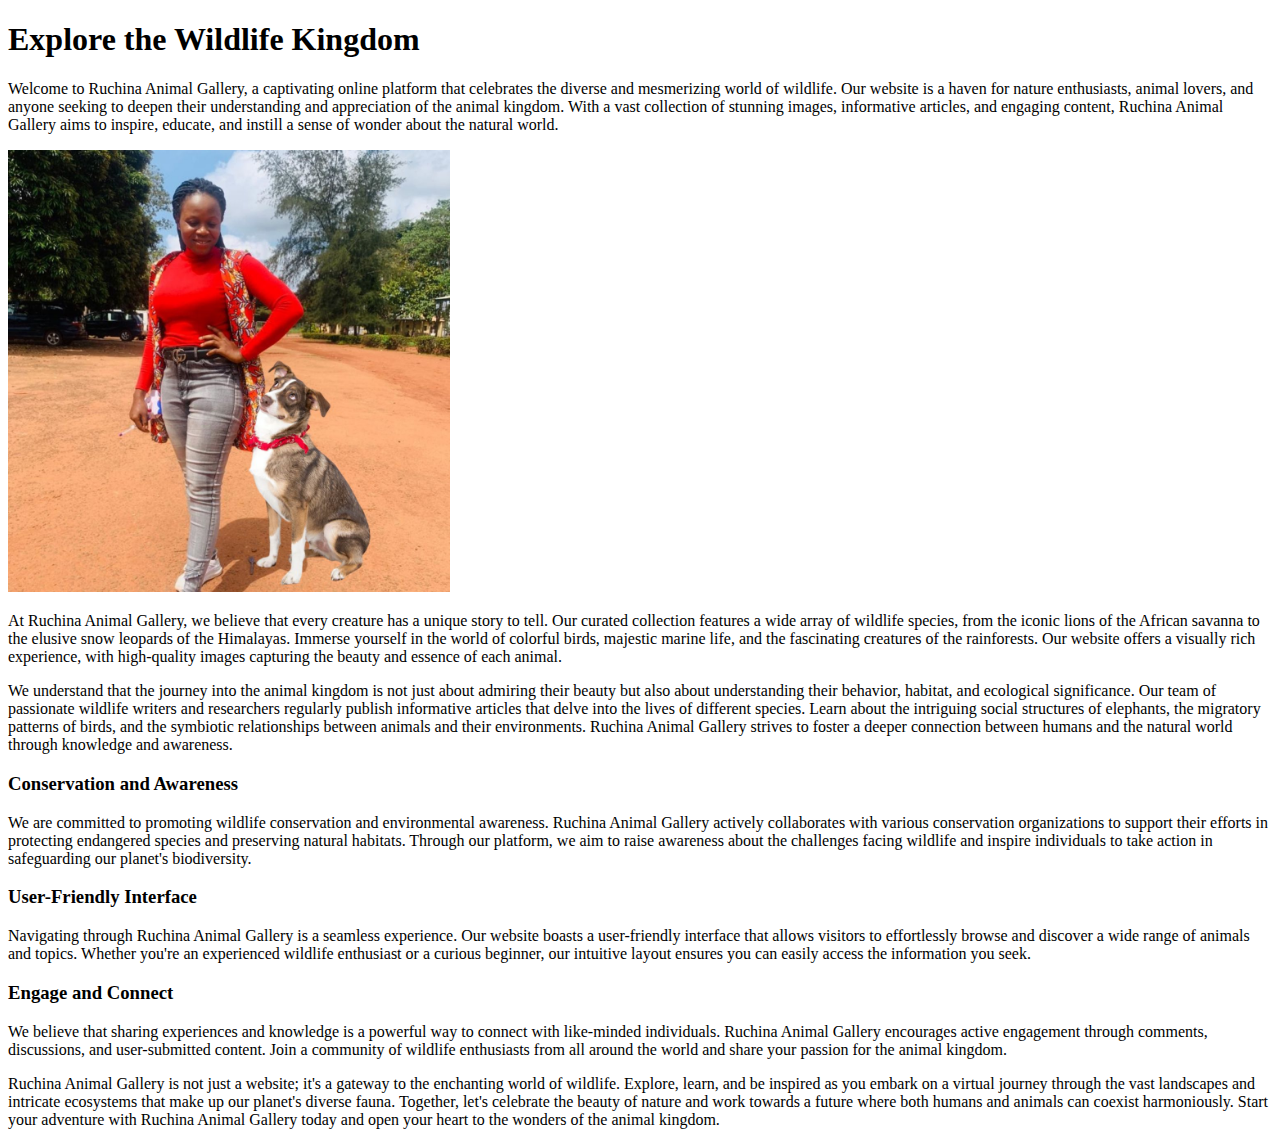
<file: about.html>
<!DOCTYPE html>
<html lang="en">
<head>
    <meta charset="UTF-8">
    <meta name="viewport" content="width=device-width, initial-scale=1.0">
    <title>Document</title>
</head>
<body>
    <section id="text">
        <h1 id="textHead">Explore the Wildlife Kingdom</h1>
        <p>Welcome to Ruchina Animal Gallery, a captivating online platform that celebrates the diverse and mesmerizing world of wildlife. Our website is a haven for nature enthusiasts, animal lovers, and anyone seeking to deepen their understanding and appreciation of the animal kingdom. With a vast collection of stunning images, informative articles, and engaging content, Ruchina Animal Gallery aims to inspire, educate, and instill a sense of wonder about the natural world.</p>
        <div class="text1">
        <img src="ceo.jpg" alt="img1" height="40%" width="35%" >
        </div>
    <p>At Ruchina Animal Gallery, we believe that every creature has a unique story to tell. Our curated collection features a wide array of wildlife species, from the iconic lions of the African savanna to the elusive snow leopards of the Himalayas. Immerse yourself in the world of colorful birds, majestic marine life, and the fascinating creatures of the rainforests. Our website offers a visually rich experience, with high-quality images capturing the beauty and essence of each animal.</p>
    <p>We understand that the journey into the animal kingdom is not just about admiring their beauty but also about understanding their behavior, habitat, and ecological significance. Our team of passionate wildlife writers and researchers regularly publish informative articles that delve into the lives of different species. Learn about the intriguing social structures of elephants, the migratory patterns of birds, and the symbiotic relationships between animals and their environments. Ruchina Animal Gallery strives to foster a deeper connection between humans and the natural world through knowledge and awareness.</p>
    <h3>Conservation and Awareness</h3>
    <p>We are committed to promoting wildlife conservation and environmental awareness. Ruchina Animal Gallery actively collaborates with various conservation organizations to support their efforts in protecting endangered species and preserving natural habitats. Through our platform, we aim to raise awareness about the challenges facing wildlife and inspire individuals to take action in safeguarding our planet's biodiversity.</p>
    <h3>User-Friendly Interface</h3>
    <p>Navigating through Ruchina Animal Gallery is a seamless experience. Our website boasts a user-friendly interface that allows visitors to effortlessly browse and discover a wide range of animals and topics. Whether you're an experienced wildlife enthusiast or a curious beginner, our intuitive layout ensures you can easily access the information you seek.</p>
    <h3>Engage and Connect</h3>
    <p>We believe that sharing experiences and knowledge is a powerful way to connect with like-minded individuals. Ruchina Animal Gallery encourages active engagement through comments, discussions, and user-submitted content. Join a community of wildlife enthusiasts from all around the world and share your passion for the animal kingdom.</p>
    <p>Ruchina Animal Gallery is not just a website; it's a gateway to the enchanting world of wildlife. Explore, learn, and be inspired as you embark on a virtual journey through the vast landscapes and intricate ecosystems that make up our planet's diverse fauna. Together, let's celebrate the beauty of nature and work towards a future where both humans and animals can coexist harmoniously.
    
        Start your adventure with Ruchina Animal Gallery today and open your heart to the wonders of the animal kingdom.</p>
    </section>
</body>
</html>
</file>
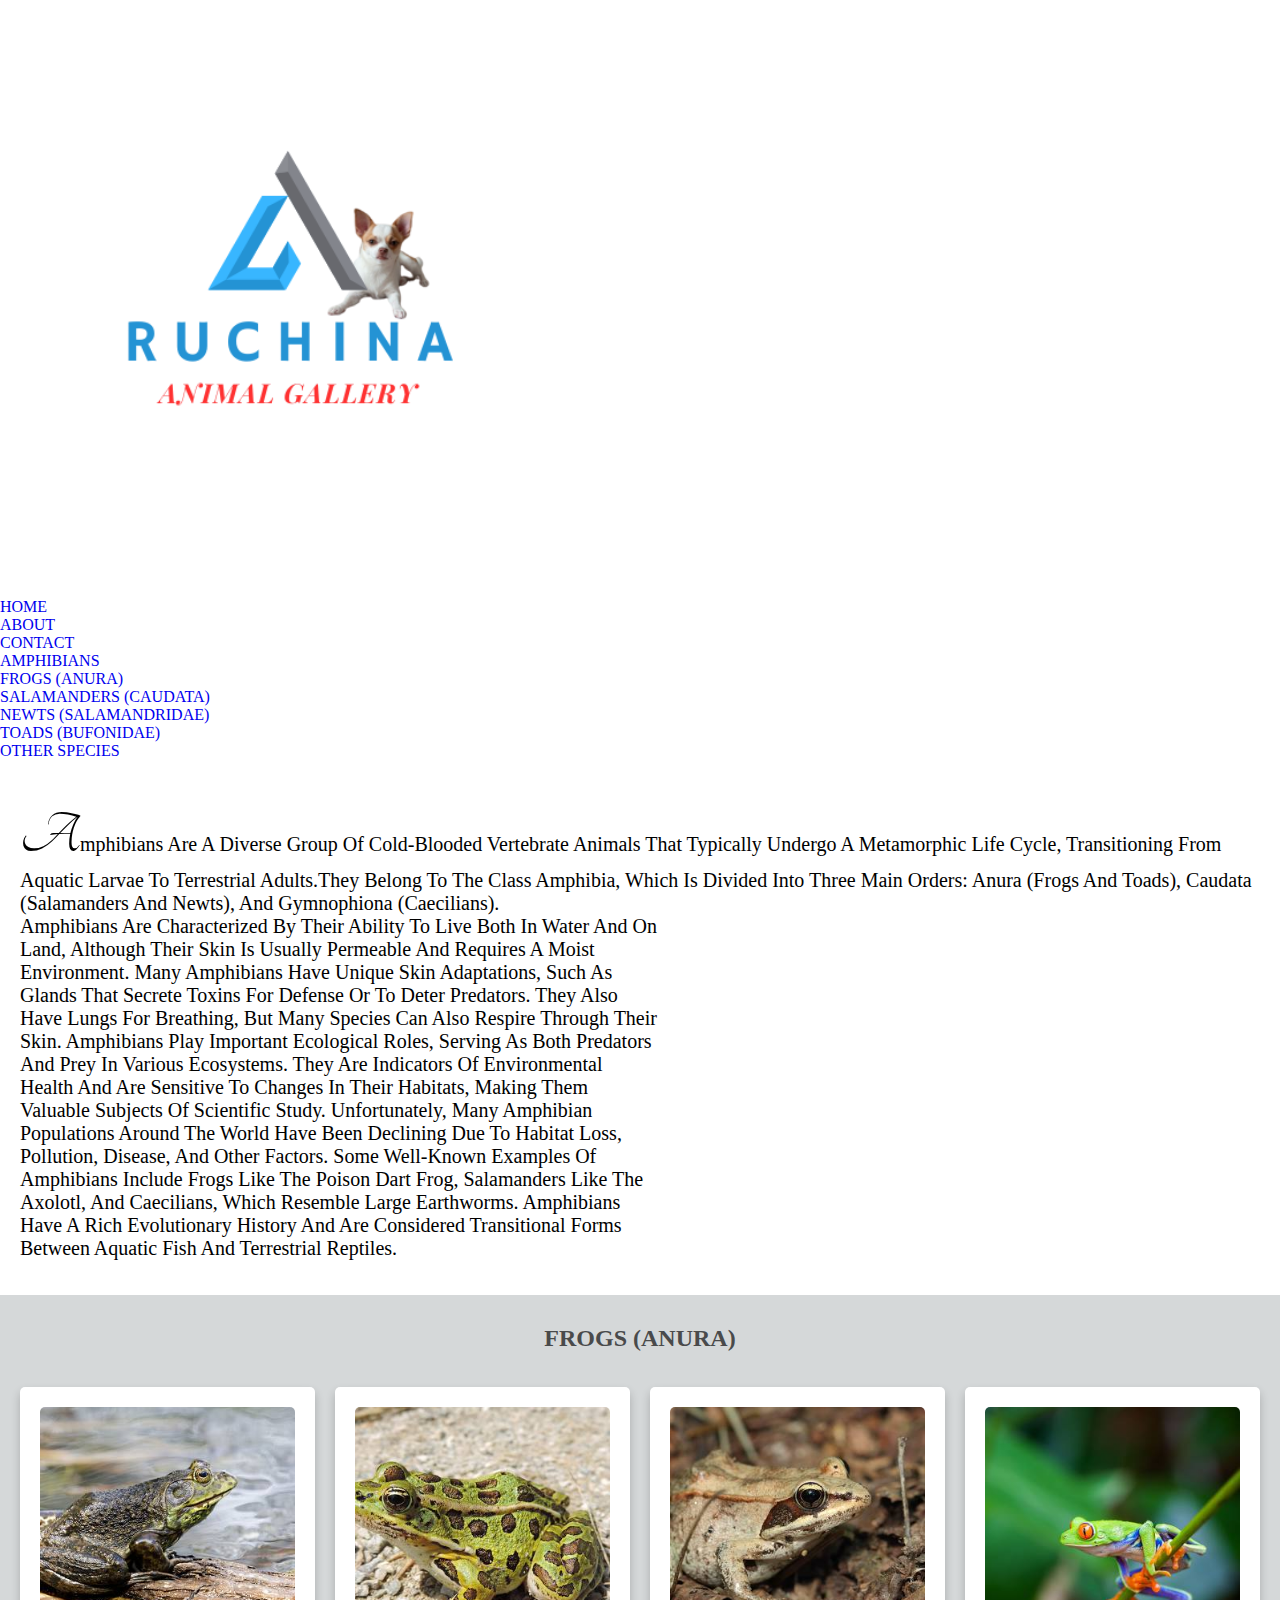
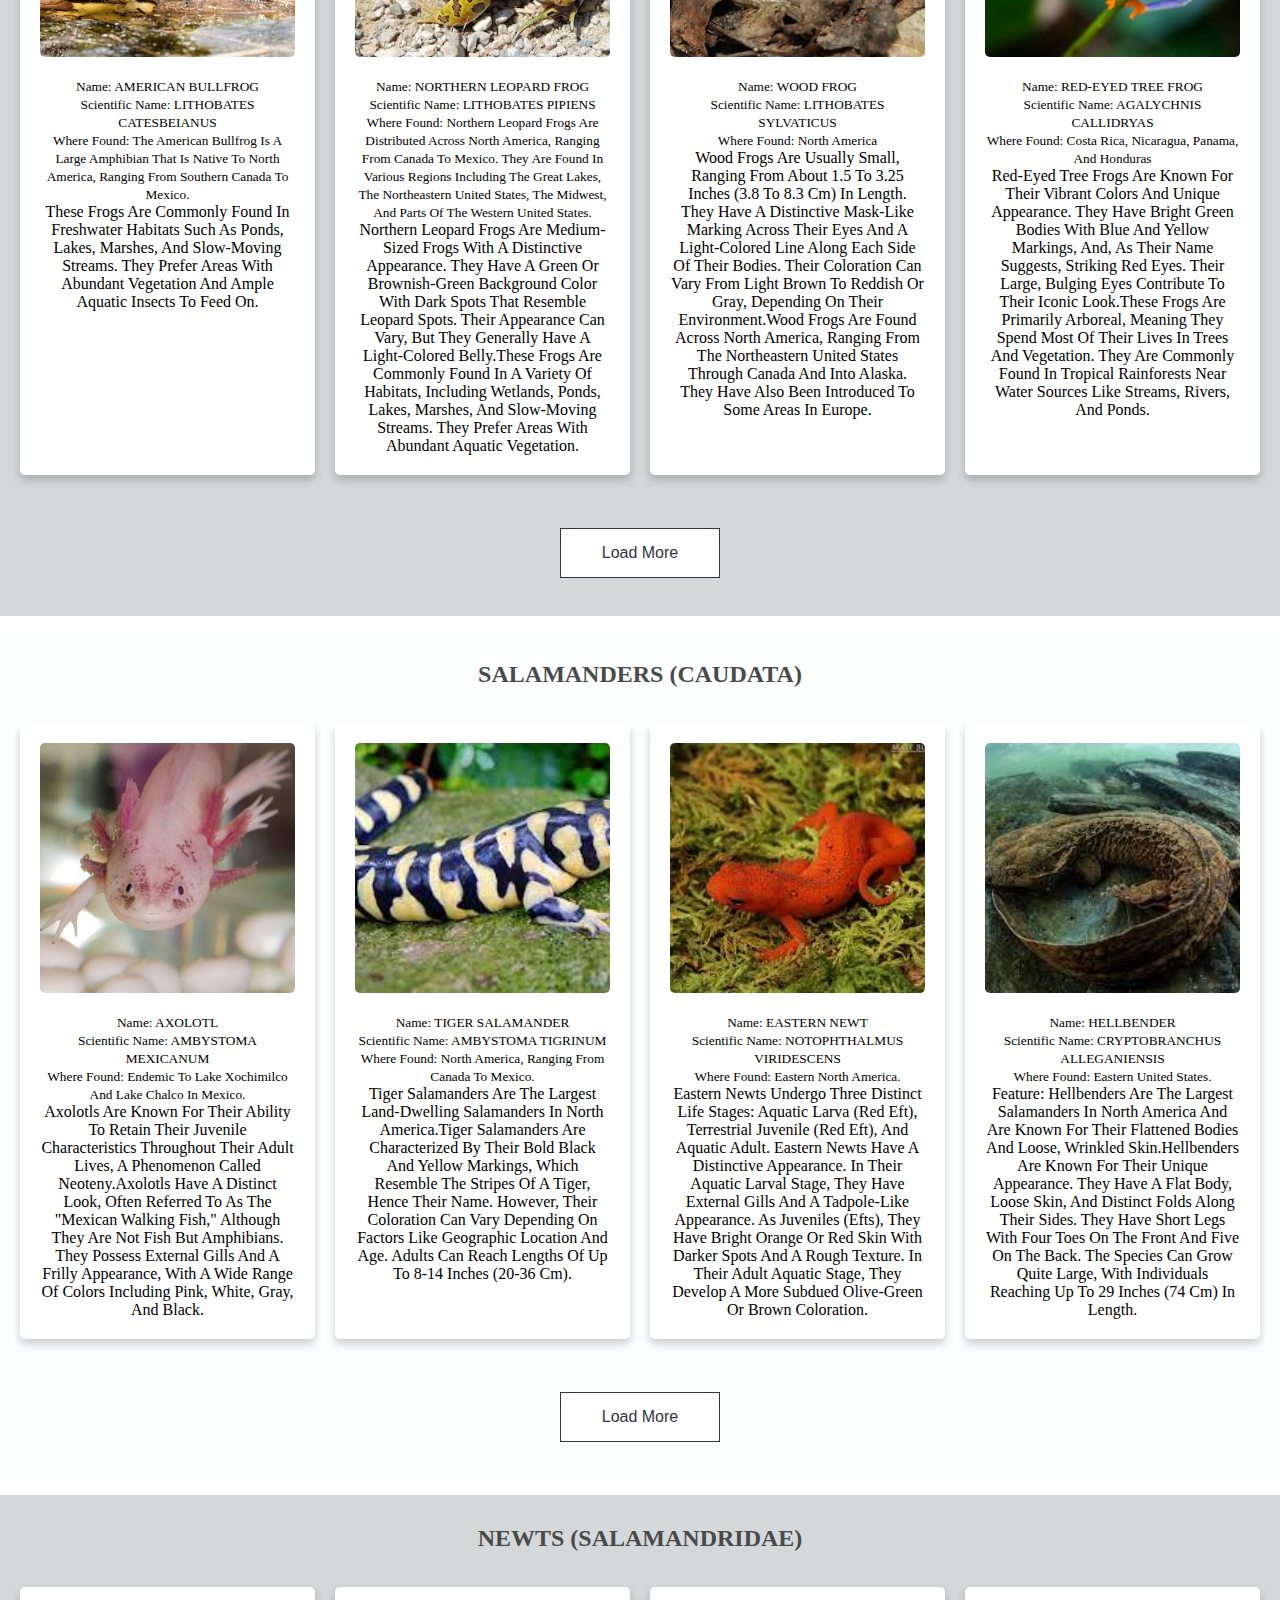
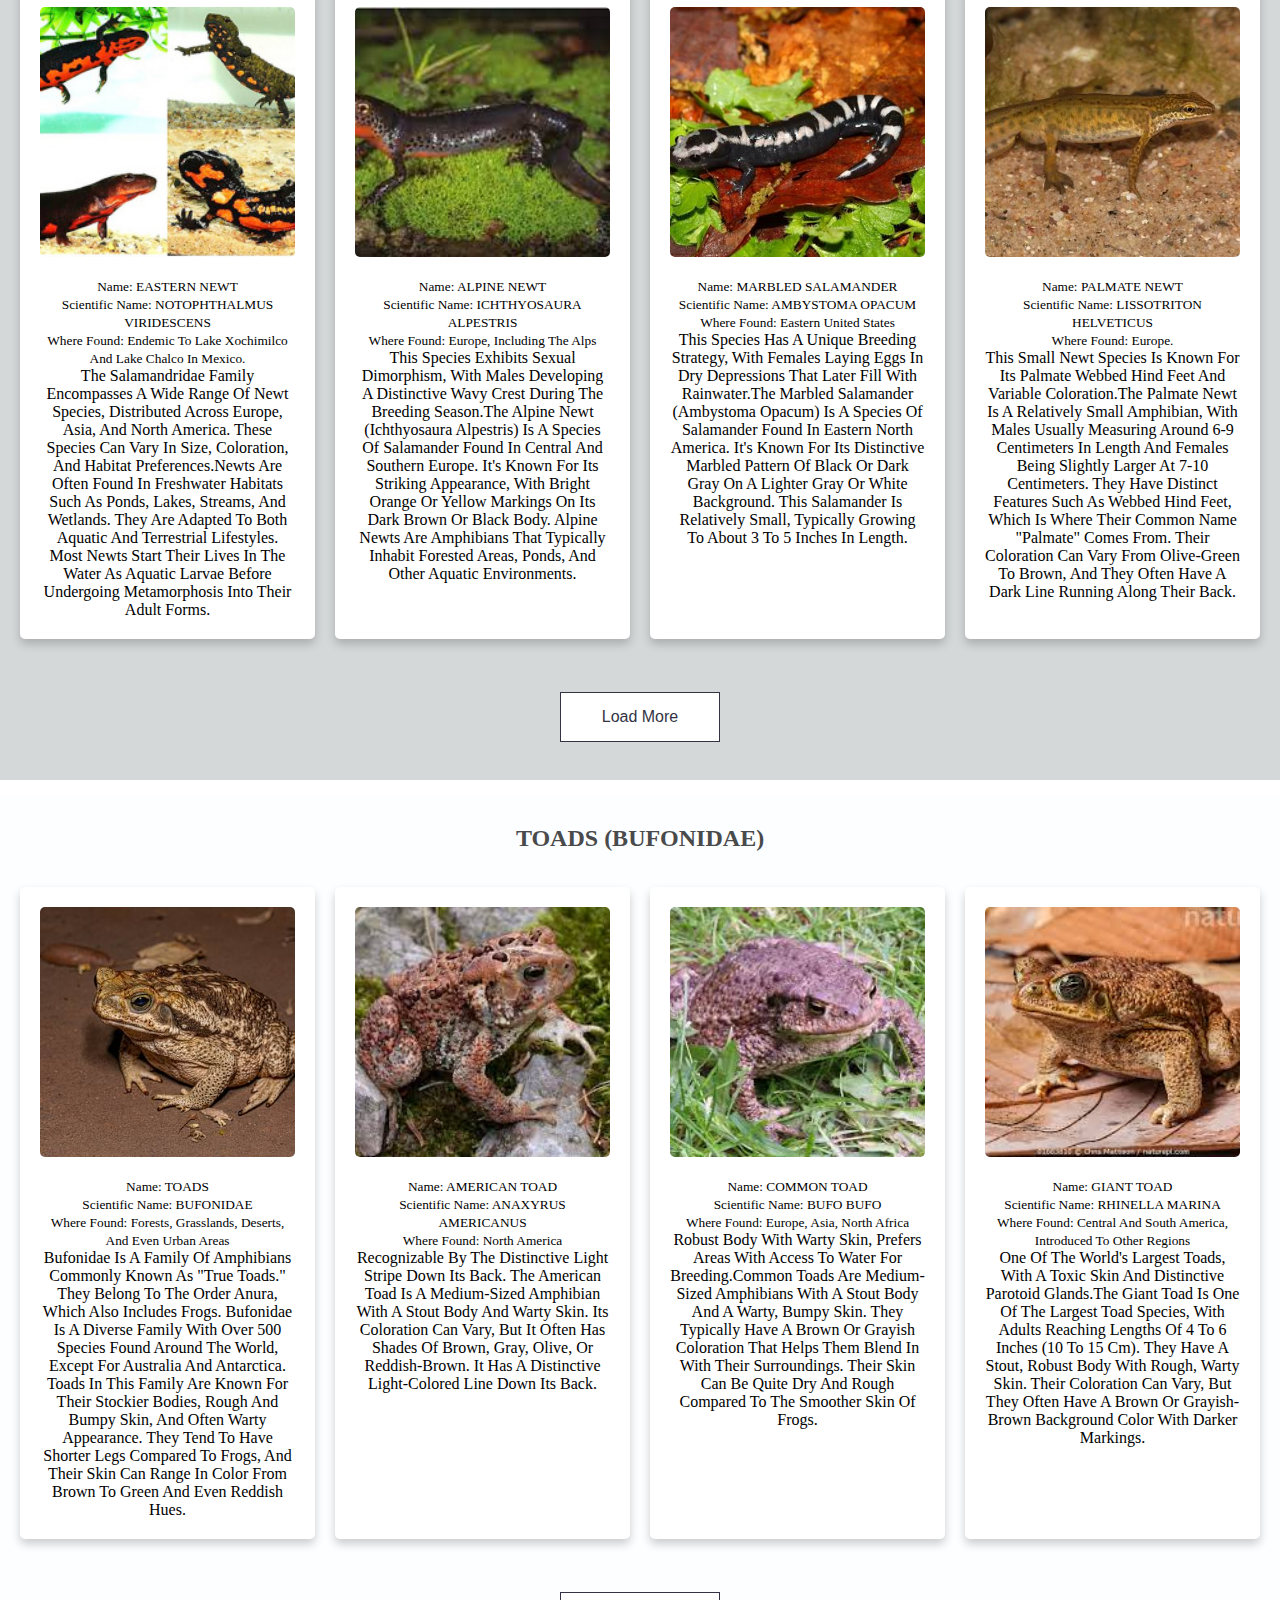
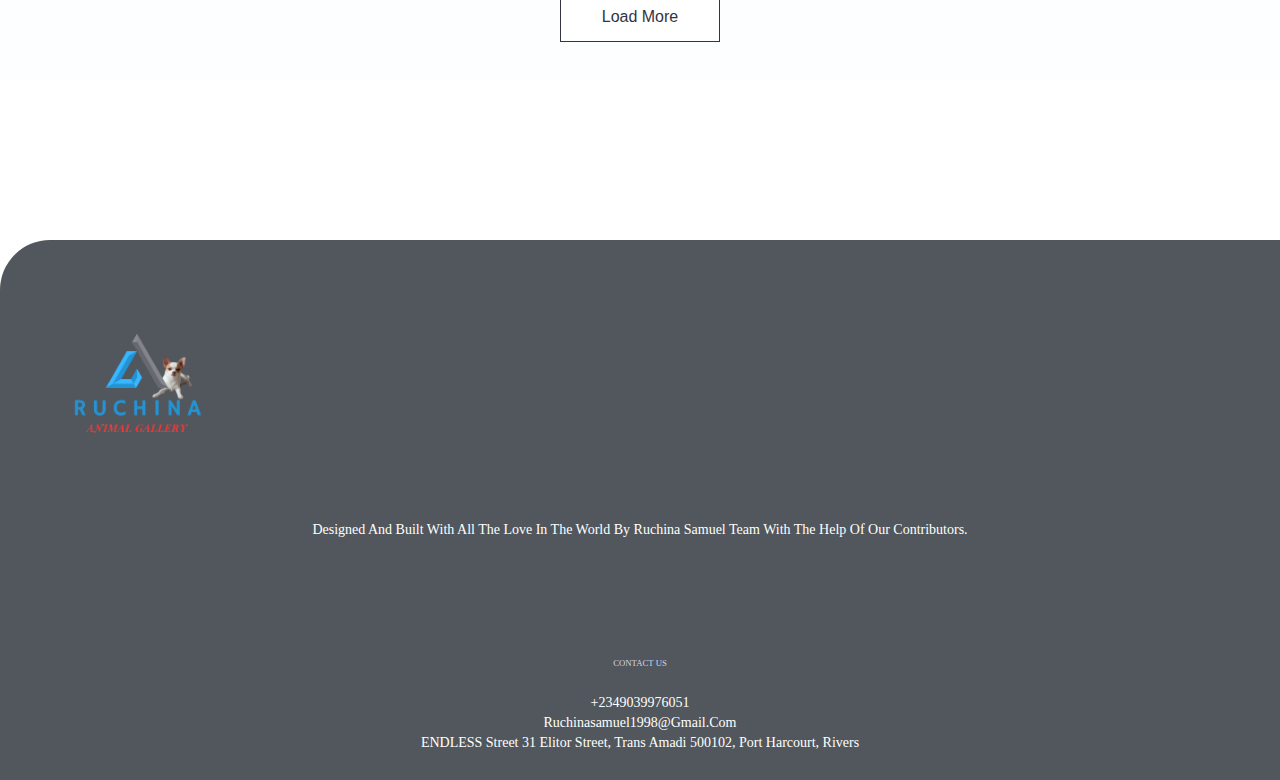
<file: amph.html>
<!DOCTYPE html>
<html lang="en">
<head>
    <meta charset="UTF-8">
    <meta name="viewport" content="width=device-width, initial-scale=1.0">
    <link href="https://cdn.jsdelivr.net/npm/bootstrap@5.3.1/dist/css/bootstrap.min.css" rel="stylesheet" integrity="sha384-4bw+/aepP/YC94hEpVNVgiZdgIC5+VKNBQNGCHeKRQN+PtmoHDEXuppvnDJzQIu9" crossorigin="anonymous">
    <link href="https://fonts.googleapis.com/css2?family=Tangerine:wght@400;700&display=swap" rel="stylesheet">
    <link rel="stylesheet" href="https://cdn.jsdelivr.net/npm/bootstrap-icons@1.10.5/font/bootstrap-icons.css">
    
    <link rel="stylesheet" href="amph.css"/>
    <title>AMPHIBIANS</title>
</head>
<body>
 <!-- nav start  -->
<nav class="navbar  navbar-expand-lg  bg-secondary-subtle P-2">
<div class="container-xxl pb-0 mb-0 ">
<div class="navbar-brand  " href="#">
    <a href="index.html"><img src="LOGO.png" alt="Bootstrap" width="45%" height="50%" ></a>
</div>
<button class="navbar-toggler " type="button" data-bs-toggle="collapse" data-bs-target="#navbarNavDropdown" aria-controls="navbarNavDropdown" aria-expanded="false" aria-label="Toggle navigation">
<span class="navbar-toggler-icon "></span>
</button>
<div class="collapse navbar-collapse ms-0 " id="navbarNavDropdown">
<ul class="navbar-nav  bg-secondary-subtle border border-secondary">
<li class="nav-item">
<a class="nav-link active ms-0 me-5  fw-bold fs-6  p-2 text-white link-danger bg-secondary" aria-current="page" href="index.html">HOME</a>
</li>
<li class="nav-item">
<a class="nav-link ms-0 me-5 fw-bold fs-6  p-2  link-danger text-dark" href="#text">ABOUT</a>
</li>
<li class="nav-item">
<a class="nav-link ms-1 me-5 fw-bold fs-6  p-2  link-danger text-dark " href="#">CONTACT</a>
</li>
<li class="nav-item dropdown">
<a class="nav-link dropdown-toggle ms-1 me-3 fw-bold fs-6  p-2  link-danger text-dark" href="collection.html" role="button" data-bs-toggle="dropdown" aria-expanded="false">
    AMPHIBIANS
</a>
<ul class="dropdown-menu">
    <li><a class="dropdown-item" href="#frogs">FROGS (ANURA)</a></li>
    <li><a class="dropdown-item" href="#SALAMANDERS">SALAMANDERS (CAUDATA)</a></li>
    <li><a class="dropdown-item" href="#NEWTS">NEWTS (SALAMANDRIDAE)</a></li>
    <li><a class="dropdown-item" href="#toads"> TOADS (BUFONIDAE)</a></li>
    <li><a class="dropdown-item" href="Specie.html"> OTHER SPECIES</a></li>
</ul>
</li>
</ul>
</div>
</div>
</nav> 
<!-- nav end -->
<section class="vsection">
    
    <div class="container">
    <p><span>A</span>mphibians are a diverse group of cold-blooded vertebrate animals that typically undergo a metamorphic life cycle, transitioning from aquatic larvae to terrestrial adults.They belong to the class Amphibia, which is divided into three main orders: Anura (frogs and toads), Caudata (salamanders and newts), and Gymnophiona (caecilians).</p> 
    
    <p> <iframe width="600" height="338" src="https://www.youtube.com/embed/XI8GPsf6TAc" title="YouTube video player" frameborder="0" allow="accelerometer; autoplay; clipboard-write; encrypted-media; gyroscope; picture-in-picture; web-share" allowfullscreen ></iframe>

    Amphibians are characterized by their ability to live both in water and on land, although their skin is usually permeable and requires a moist environment. Many amphibians have unique skin adaptations, such as glands that secrete toxins for defense or to deter predators. They also have lungs for breathing, but many species can also respire through their skin.
    
    Amphibians play important ecological roles, serving as both predators and prey in various ecosystems. They are indicators of environmental health and are sensitive to changes in their habitats, making them valuable subjects of scientific study. Unfortunately, many amphibian populations around the world have been declining due to habitat loss, pollution, disease, and other factors.
    
    Some well-known examples of amphibians include frogs like the poison dart frog, salamanders like the axolotl, and caecilians, which resemble large earthworms. Amphibians have a rich evolutionary history and are considered transitional forms between aquatic fish and terrestrial reptiles.</p>  
    </div>
</section>

<section class="amph-container">
    <div class="head1">  <h2 id="frogs"><a href="#frogs">FROGS (ANURA)</a></h2>
    </div>
<div class="box-content">
<div class="box-container">
<div  class="box">
<div class="image">
    <img src="amphibians/amph/af1.jpg" alt="img">
</div>
<div class="div-content">
<small class="text-muted h6 fw-bold">Name: AMERICAN BULLFROG 
<br> Scientific Name: LITHOBATES CATESBEIANUS <br>
Where found: The American Bullfrog is a large amphibian that is native to North America, ranging from southern Canada to Mexico.</small>
<p>These frogs are commonly found in freshwater habitats such as ponds, lakes, marshes, and slow-moving streams. They prefer areas with abundant vegetation and ample aquatic insects to feed on.</p>
</div>
</div>
<!-- image 2 -->

<div  class="box">
    <div class="image">
        <img src="amphibians/amph/af2.jpg" alt="img">
    </div>
    <div class="div-content">
    <small class="text-muted h6 fw-bold">Name: NORTHERN LEOPARD FROG 
    <br> Scientific Name: LITHOBATES PIPIENS <br>
    Where found: Northern Leopard Frogs are distributed across North America, ranging from Canada to Mexico. They are found in various regions including the Great Lakes, the Northeastern United States, the Midwest, and parts of the western United States.</small>
    <p>Northern Leopard Frogs are medium-sized frogs with a distinctive appearance. They have a green or brownish-green background color with dark spots that resemble leopard spots. Their appearance can vary, but they generally have a light-colored belly.These frogs are commonly found in a variety of habitats, including wetlands, ponds, lakes, marshes, and slow-moving streams. They prefer areas with abundant aquatic vegetation.</p>
    </div>
    </div>

<!-- image 3 -->
<div  class="box">
    <div class="image">
        <img src="amphibians/amph/af3.jpg" alt="img">
    </div>
    <div class="div-content">
    <small class="text-muted h6 fw-bold">Name: WOOD FROG 
    <br> Scientific Name: LITHOBATES SYLVATICUS <br>
    Where found: North America</small>
    <p>Wood frogs are usually small, ranging from about 1.5 to 3.25 inches (3.8 to 8.3 cm) in length. They have a distinctive mask-like marking across their eyes and a light-colored line along each side of their bodies. Their coloration can vary from light brown to reddish or gray, depending on their environment.Wood frogs are found across North America, ranging from the northeastern United States through Canada and into Alaska. They have also been introduced to some areas in Europe.</p>
    </div>
    </div>

<!-- image 4 -->
<div  class="box">
<div class="image">
<img src="amphibians/amph/af4.jpg" alt="img">
</div>
<div class="div-content">
<small class="text-muted h6 fw-bold">Name: RED-EYED TREE FROG 
<br> Scientific Name: AGALYCHNIS CALLIDRYAS <br>
Where found: Costa Rica, Nicaragua, Panama, and Honduras</small>
<p> Red-Eyed Tree Frogs are known for their vibrant colors and unique appearance. They have bright green bodies with blue and yellow markings, and, as their name suggests, striking red eyes. Their large, bulging eyes contribute to their iconic look.These frogs are primarily arboreal, meaning they spend most of their lives in trees and vegetation. They are commonly found in tropical rainforests near water sources like streams, rivers, and ponds.</p>
</div>
</div>

<!-- image 5 -->
<div  class="box">
    <div class="image">
    <img src="amphibians/amph/af5.jpg" alt="img">
    </div>
    <div class="div-content">
    <small class="text-muted h6 fw-bold">Name: GREEN TREE FROG
    <br> Scientific Name: HYLA CINEREA <br>
    Where found: southeastern United States</small>
    <p> As the name suggests, the Green Tree Frog is typically bright green in color, although it can sometimes appear gray or brown. It has large, sticky toe pads that help it cling to surfaces, and its body is relatively small and plump.  These frogs are primarily found in wetlands, marshes, swamps, and forested areas. They are well adapted to arboreal (tree-dwelling) life, and they are often seen clinging to plants, trees, and other surfaces near water.</p>
    </div>
    </div>

<!-- image 6 -->
<div  class="box">
    <div class="image">
    <img src="amphibians/amph/af6.jpg" alt="img">
    </div>
    <div class="div-content">
    <small class="text-muted h6 fw-bold">Name: AFRICAN CLAWED FROG 
    <br> Scientific Name: XENOPUS LAEVIS <br>
    Where found: The African Clawed Frog (Xenopus laevis) is a species of aquatic frog native to sub-Saharan Africa.s</small>
    <p> African Clawed Frogs are medium-sized frogs with flattened bodies. They have webbed feet and three short claws on each of their hind feet, which gives them their name. They lack a tongue and teeth. These frogs are primarily found in freshwater habitats such as ponds, lakes, and slow-moving streams. They are adapted to both still and flowing waters.

    </p>
    </div>
    </div>

<!-- image 7 -->
<div  class="box">
    <div class="image">
    <img src="amphibians/amph/af6b.jpg" alt="img">
    </div>
    <div class="div-content">
    <small class="text-muted h6 fw-bold">Name: YELLOW-EYED ENSATINA 
    <br> Scientific Name: ENSATINA ESCHSCHOLTZII XANTHOPTICA <br>
    Where found: California</small>
    <p> The yellow-eyed ensatina (Ensatina eschscholtzii xanthoptica) is a subspecies of the ensatina salamander found in California. It is characterized by its distinctive yellow eyes, which set it apart from other subspecies of the ensatina. These salamanders are known for their diverse coloration and unique life history traits.
 The ensatina salamanders, including the yellow-eyed subspecies, are a complex group with a diverse range of color patterns and genetic variations. They inhabit a variety of habitats, from coastal areas to mountainous regions, and can be found in moist environments such as woodlands, grasslands, and even urban areas.
        
        
    </p>
    </div>
    </div>
    <!-- image 8 -->
    <div  class="box">
        <div class="image">
        <img src="amphibians/amph/af7.jpg" alt="img">
        </div>
        <div class="div-content">
        <small class="text-muted h6 fw-bold">Name: COMMON TOAD 
        <br> Scientific Name: BUFO BUFO <br>
        Where found: Various parts of Europe, including the United Kingdom</small>
        <p> The common toad has a robust body with warty skin that can vary in color from olive green to brown. It often has a white or pale-colored belly. Unlike frogs, toads have drier skin and shorter hind legs, which are not well-suited for hopping.Common toads are found in a wide range of habitats, including woodlands, grasslands, gardens, and wetlands. They tend to prefer areas with access to water for breeding.
        </p>
        </div>
        </div>

<!-- image 9 -->
<div  class="box">
    <div class="image">
    <img src="amphibians/amph/af8.jpg" alt="img">
    </div>
    <div class="div-content">
    <small class="text-muted h6 fw-bold">Name: PACIFIC TREE FROG 
    <br> Scientific Name: PSEUDACRIS REGILLA <br>
    Where found: It is native to the western parts of North America, including the western United States and parts of British Columbia, Canada.</small>
    <p> The Pacific Tree Frog, scientifically known as Pseudacris regilla, is a small amphibian that belongs to the family Hylidae.Pacific Tree Frogs are commonly found in a variety of habitats, including forests, grasslands, wetlands, and even urban areas. They are often found near water sources like ponds, marshes, and streams.
    </p>
    </div>
    </div>
<!-- image 10 -->
<div  class="box">
    <div class="image">
    <img src="amphibians/amph/af9.jpg" alt="img">
    </div>
    <div class="div-content">
    <small class="text-muted h6 fw-bold">Name: EUROPEAN COMMON FROG 
    <br> Scientific Name: RANA TEMPORARIA <br>
    Where found: Europe, including parts of western Asia. </small>
    <p> The European Common Frog, also known as the Common Frog or Grass Frog, is a widespread and well-known amphibian species found throughout Europe, including parts of western Asia. It belongs to the family Ranidae.The European Common Frog is a medium-sized amphibian with smooth, moist skin. It usually has a mix of green, brown, or gray coloration, often with darker spots. The color can vary depending on the environment and the frog's activity level.
    </p>
    </div>
    </div>
<!-- image 11 -->
<div  class="box">
    <div class="image">
    <img src="amphibians/amph/af10.jpg" alt="img">
    </div>
    <div class="div-content">
    <small class="text-muted h6 fw-bold">Name: WHITE'S TREE FROG 
    <br> Scientific Name: LITORIA CAERULEA <br>
    Where found: Australia and southern New Guinea</small>
    <p> White's Tree Frogs are medium to large-sized frogs with a plump body and smooth, waxy skin. They are typically bright green in color, which helps them blend into their natural tree-dwelling habitat. They have round, bulging eyes with a vertical slit pupil.These frogs are native to northern and eastern parts of Australia, as well as parts of New Guinea and Indonesia. They inhabit a variety of habitats, including rainforests, woodlands, and urban areas. They are often found in trees, near water sources, and in gardens.

    </p>
    </div>
    </div>
<!-- image 12 -->
<div  class="box">
    <div class="image">
    <img src="amphibians/amph/af11.jpg" alt="img">
    </div>
    <div class="div-content">
    <small class="text-muted h6 fw-bold">Name: PANAMANIAN GOLDEN FROG 
    <br> Scientific Name: ATELOPUS ZETEKI <br>
    Where found: The streams along the mountainous slopes of the Cordilleran cloud forests of west-central Panama.</small>
    <p> The Panamanian Golden Frog (Atelopus zeteki) is a small, brightly colored amphibian native to the rainforests of Panama. It is a critically endangered species and holds cultural significance as a national symbol in Panama.These frogs inhabit the tropical rainforests and cloud forests of western Panama, particularly in the El Valle de Antón region. They are typically found near fast-flowing streams and rivers.
    </p>
    </div>
    </div>

<!-- image 13 -->
<div  class="box">
    <div class="image">
    <img src="amphibians/amph/af12.jpg" alt="img">
    </div>
    <div class="div-content">
    <small class="text-muted h6 fw-bold">Name: NORTHERN CRICKET FROG 
    <br> Scientific Name: ACRIS CREPITANS <br>
    Where found: North America</small>
    <p> The Northern Cricket Frog is a small frog, typically measuring around 0.75 to 1.25 inches (1.9 to 3.2 cm) in length. It has a smooth and slightly pointed snout. The coloration can vary, but they often have a green or grayish-brown background color with darker markings.These frogs are commonly found in wetland habitats, such as marshes, ponds, swamps, and slow-moving streams. They prefer areas with aquatic vegetation and shallow water.
    </p>
    </div>
    </div>
<!-- image 14 -->
<div  class="box">
    <div class="image">
    <img src="amphibians/amph/af13.jpg" alt="img">
    </div>
    <div class="div-content">
    <small class="text-muted h6 fw-bold">Name: BARKING TREE FROG 
    <br> Scientific Name: HYLA GRATIOSA <br>
    Where found: Florida, Georgia, and South Carolina</small>
    <p> The Barking Tree Frog (Hyla gratiosa) is a species of tree frog.The Barking Tree Frog is a medium-sized tree frog, with adults ranging in size from 1.5 to 2.5 inches (3.8 to 6.4 cm). They have a distinctive appearance, with a light gray to greenish-brown body color and dark markings. Their skin texture can vary from smooth to slightly warty.
    </p>
    </div>
    </div>
<!-- image 15 -->
<div  class="box">
    <div class="image">
    <img src="amphibians/amph/af14.jpg" alt="img">
    </div>
    <div class="div-content">
    <small class="text-muted h6 fw-bold">Name: CUBAN TREE FROG 
    <br> Scientific Name: OSTEOPILUS SEPTENTRIONALIS <br>
    Where found: The Cuban tree frog (Osteopilus septentrionalis) is a species of tree frog native to Cuba, the Bahamas, and the Cayman Islands. However, it has been introduced to various parts of the southeastern United States, including Florida, where it has become an invasive species.</small>
    <p> Cuban tree frogs are nocturnal and primarily arboreal, meaning they spend a lot of their time in trees. They are opportunistic feeders, consuming a variety of insects and other small invertebrates. They have a loud and distinctive call that sounds like a series of nasal "honks."
As an invasive species, the Cuban tree frog has the potential to negatively impact local ecosystems. It can outcompete native frog species for resources and also preys on smaller native frogs. Additionally, their skin secretes a toxic mucus that can be harmful to pets and may cause skin irritation in humans.
    </p>
    </div>
    </div>
    <!-- image 16 -->
    <div  class="box">
        <div class="image">
        <img src="amphibians/amph/af15.jpg" alt="img">
        </div>
        <div class="div-content">
        <small class="text-muted h6 fw-bold">Name: EASTERN SPADEFOOT  
        <br> Scientific Name: SCAPHIOPUS HOLBROOKII <br>
        Where found: Southeastern United States</small>
        <p> The Eastern Spadefoot is typically found in sandy or loose soils, often in pine flatwoods, sandhills, and other upland habitats. They are known to inhabit both terrestrial and aquatic environments. These toads have a relatively stout body with smooth, warty skin that varies in color from gray to brown or even reddish. They have vertical pupils, which is a distinguishing feature.
        </p>
        </div>
        </div>
<!-- image 17 -->
<div  class="box">
    <div class="image">
    <img src="amphibians/amph/af16.jpg" alt="img">
    </div>
    <div class="div-content">
    <small class="text-muted h6 fw-bold">Name:PICKEREL FROG 
    <br> Scientific Name: LITHOBATES PALUSTRIS <br>
    Where found: North America</small>
    <p> Pickerel frogs have a distinct appearance with a brown or greenish-brown background color. They are marked with rectangular or squarish spots on their backs, which can range from light to dark. These spots often resemble the pattern of a pickerel fish, hence the name. The skin is usually smooth, and they have a white or cream-colored belly.
    Pickerel frogs are typically found in wetland habitats, such as marshes, swamps, and the edges of ponds, lakes, and slow-moving streams. They prefer areas with ample vegetation and nearby open water.

    </p>
    </div>
    </div>
<!-- image 18 -->
<div  class="box">
    <div class="image">
    <img src="amphibians/amph/af17.jpg" alt="img">
    </div>
    <div class="div-content">
    <small class="text-muted h6 fw-bold">Name:SIERRA MADRE YELLOW-LEGGED FROG 
    <br> Scientific Name: RANA SIERRAE <br>
    Where found: Mexico</small>
    <p> The Sierra Madre Yellow-Legged Frog (Rana sierrae) is a species of frog that is native to the Sierra Madre Occidental and Sierra Madre Oriental mountain ranges in Mexico. This species is known for its vibrant yellow markings on its legs, which give it its common name. It is a member of the true frog family, Ranidae.
The Sierra Madre Yellow-Legged Frog inhabits high-elevation montane and subalpine habitats, including cold, clear streams and lakes. It is adapted to life in these colder environments, and its coloration helps it blend in with its surroundings.
    </p>
    </div>
    </div>

<!-- image 19 -->
<div  class="box">
    <div class="image">
    <img src="amphibians/amph/af19.jpg" alt="img">
    </div>
    <div class="div-content">
    <small class="text-muted h6 fw-bold">Name: MADAGASCAR TOMATO FROG
    <br> Scientific Name: Dyscophus guineti
     <br>
    Where found: Madagascar</small>
    <p> Dyscophus guineti, commonly known as the Tomato Frog, is a species of frog that is native to Madagascar. It is known for its vibrant red or orange coloration, which serves as a warning to potential predators. Tomato Frogs are medium-sized frogs with a distinctive appearance and are popular in the pet trade due to their unique coloration.
    These frogs are primarily nocturnal and are often found in swampy or marshy habitats. They have a round and plump body with a flattened appearance and are well-adapted to a semi-aquatic lifestyle. Tomato Frogs are also known for their ability to inflate themselves when threatened, making them appear larger and deterring predators.
    </p>
    </div>
    </div>
<!-- image 20 -->
<div  class="box">
<div class="image">
<img src="amphibians/amph/af20.jpg" alt="img">
</div>
<div class="div-content">
<small class="text-muted h6 fw-bold">Name: POISON DART FROGS (DENDROBATIDAE FAMILY, VARIOUS SPECIES)
<br> Scientific Name: Oophaga pumilio
    <br>
Where found: Central and South America</small>
<p>  Poison dart frogs are a group of brightly colored, small-sized amphibians found in Central and South America. They are known for their vibrant colors and toxic skin secretions, which have been used by indigenous people to poison the tips of blowgun darts for hunting purposes.Poison dart frogs are typically found in tropical rainforests, ranging from Central America (such as Costa Rica and Panama) to South America (including Colombia, Ecuador, and Brazil).
</p>
</div>
</div>
</div>
<!-- <div id="load-more"> Load More
</div> -->
<div class="load-more" id="section-1">
    <button class="load-more-button" id="load-more-1">Load More</button>
</div>
</div> 
</section>


<!-- SECTION 2 -->
<section class="amph-container section-two">
    <div class="head1 head-section2">  <h2 id="SALAMANDERS"><a href="#SALAMANDERS">SALAMANDERS (CAUDATA)</a></h2>
    </div>
<div class="box-content">
<div class="box-container">
<div  class="box">
<div class="image">
    <img src="amphibians/amph/as1.jpg" alt="img">
</div>
<div class="div-content">
<small class="text-muted h6 fw-bold">Name: AXOLOTL
<br> Scientific Name: AMBYSTOMA MEXICANUM <br>
Where found:  Endemic to Lake Xochimilco and Lake Chalco in Mexico.</small>
<p>Axolotls are known for their ability to retain their juvenile characteristics throughout their adult lives, a phenomenon called neoteny.Axolotls have a distinct look, often referred to as the "Mexican walking fish," although they are not fish but amphibians. They possess external gills and a frilly appearance, with a wide range of colors including pink, white, gray, and black.</p>
</div>
</div>
<!-- image 2 -->

<div  class="box">
    <div class="image">
        <img src="amphibians/amph/as2.jpg" alt="img">
    </div>
    <div class="div-content">
    <small class="text-muted h6 fw-bold">Name: TIGER SALAMANDER 
    <br> Scientific Name: AMBYSTOMA TIGRINUM <br>
    Where found:  North America, ranging from Canada to Mexico.</small>
    <p>Tiger salamanders are the largest land-dwelling salamanders in North America.Tiger Salamanders are characterized by their bold black and yellow markings, which resemble the stripes of a tiger, hence their name. However, their coloration can vary depending on factors like geographic location and age. Adults can reach lengths of up to 8-14 inches (20-36 cm).</p>
    </div>
    </div>

<!-- image 3 -->
<div  class="box">
    <div class="image">
        <img src="amphibians/amph/as3.jpg" alt="img">
    </div>
    <div class="div-content">
    <small class="text-muted h6 fw-bold">Name: EASTERN NEWT 
    <br> Scientific Name: NOTOPHTHALMUS VIRIDESCENS <br>
    Where found: Eastern North America.</small>
    <p>Eastern newts undergo three distinct life stages: aquatic larva (red eft), terrestrial juvenile (red eft), and aquatic adult. Eastern Newts have a distinctive appearance. In their aquatic larval stage, they have external gills and a tadpole-like appearance. As juveniles (efts), they have bright orange or red skin with darker spots and a rough texture. In their adult aquatic stage, they develop a more subdued olive-green or brown coloration.

    </p>
    </div>
    </div>

<!-- image 4 -->
<div  class="box">
<div class="image">
<img src="amphibians/amph/as4.jpg" alt="img">
</div>
<div class="div-content">
<small class="text-muted h6 fw-bold">Name: HELLBENDER 
<br> Scientific Name: CRYPTOBRANCHUS ALLEGANIENSIS <br>
Where found: Eastern United States.</small>
<p> Feature: Hellbenders are the largest salamanders in North America and are known for their flattened bodies and loose, wrinkled skin.Hellbenders are known for their unique appearance. They have a flat body, loose skin, and distinct folds along their sides. They have short legs with four toes on the front and five on the back. The species can grow quite large, with individuals reaching up to 29 inches (74 cm) in length.

</p>
</div>
</div>

<!-- image 5 -->
<div  class="box">
    <div class="image">
    <img src="amphibians/amph/as5.jpg" alt="img">
    </div>
    <div class="div-content">
    <small class="text-muted h6 fw-bold">Name: MUDPUPPY
    <br> Scientific Name: NECTURUS MACULOSUS <br>
    Where found: Eastern North America.</small>
    <p>Mudpuppies are aquatic salamanders that retain their external gills throughout their lives.Mudpuppies are primarily aquatic creatures and are usually found in slow-moving or still waters such as lakes, ponds, and streams. They prefer areas with rocky substrates and ample hiding spots like crevices and underwater debris. </p>
    </div>
    </div>

<!-- image 6 -->
<div  class="box">
    <div class="image">
    <img src="amphibians/amph/as6.jpg" alt="img">
    </div>
    <div class="div-content">
    <small class="text-muted h6 fw-bold">Name: FIRE SALAMANDER 
    <br> Scientific Name: SALAMANDRA SALAMANDRA <br>
    Where found:  Europe.</small>
    <p> Fire salamanders are known for their striking black and yellow coloration, which serves as a warning to predators.The fire salamander has a distinctive appearance with a black body and contrasting yellow or orange markings. The markings are often shaped like spots, stripes, or bands. The coloration serves as a warning to predators, indicating that the salamander is toxic.
    </p>
    </div>
    </div>

<!-- image 7 -->
<div  class="box">
    <div class="image">
    <img src="amphibians/amph/as7.jpg" alt="img">
    </div>
    <div class="div-content">
    <small class="text-muted h6 fw-bold">Name: JAPANESE GIANT SALAMANDER 
    <br> Scientific Name: ANDRIAS JAPONICUS <br>
    Where found: Japan and China.</small>
    <p> Japanese giant salamanders are one of the largest salamanders in the world and are considered a national treasure in Japan.Japanese Giant Salamanders have a slimy, wrinkled appearance with a flattened body. They have a large head and small eyes, which are adapted to their aquatic lifestyle.  
    </p>
    </div>
    </div>

    <!-- image 8 -->
    <div  class="box">
        <div class="image">
        <img src="amphibians/amph/as8.jpg" alt="img">
        </div>
        <div class="div-content">
        <small class="text-muted h6 fw-bold">Name: RED SALAMANDER
        <br> Scientific Name: PSEUDOTRITON RUBER <br>
        Where found: Eastern United States.</small>
        <p>Red salamanders are characterized by their bright red coloration with black spots or stripes.The Red Salamander is characterized by its bright red or orange-red coloration, which can vary depending on its habitat and region. It typically has black spots or blotches on its body, and its skin can be somewhat rough.</p>
        </div>
        </div>

<!-- image 9 -->
<div  class="box">
    <div class="image">
    <img src="amphibians/amph/as9.jpg" alt="img">
    </div>
    <div class="div-content">
    <small class="text-muted h6 fw-bold">Name: EASTERN RED-BACKED SALAMANDER 
    <br> Scientific Name: PLETHODON CINEREUS <br>
    Where found: Eastern North America</small>
    <p> This species has two color phases, one with a red stripe down its back and another without the stripe. The Eastern Red-backed Salamander is a small to medium-sized salamander, measuring around 3 to 5 inches (7.6 to 12.7 cm) in length. It has a distinctive red or orange stripe down its back, which contrasts with its dark body color. The underside of the salamander is usually lighter in color.
    </p>
    </div>
    </div>
<!-- image 10 -->
<div  class="box">
    <div class="image">
    <img src="amphibians/amph/as10.jpg" alt="img">
    </div>
    <div class="div-content">
    <small class="text-muted h6 fw-bold">Name: NORTHERN SLIMY SALAMANDER 
    <br> Scientific Name: PLETHODON GLUTINOSUS <br>
    Where found: Eastern United States </small>
    <p>  This species has a distinctive slimy secretion that it uses as a defense mechanism.The Northern Slimy Salamander is a relatively small species, growing to about 3 to 5.5 inches (7.6 to 14 cm) in length. It has a slim body with smooth, moist skin that gives it a somewhat slimy appearance.</p>
    </div>
    </div>
<!-- image 11 -->
<div  class="box">
    <div class="image">
    <img src="amphibians/amph/as11.jpg" alt="img">
    </div>
    <div class="div-content">
    <small class="text-muted h6 fw-bold">Name: SOUTHERN SLIMY SALAMANDER
    <br> Scientific Name: PLETHODON GROBMANI <br>
    Where found: Southeastern United States</small>
    <p> This species is found in the southern Appalachian Mountains and has a preference for higher elevations.The Southern Slimy Salamander has a relatively slim body, and its coloration can vary from light gray to brown with dark markings. They have smooth, moist skin, which gives them the "slimy" appearance mentioned in their name.

    </p>
    </div>
    </div>
<!-- image 12 -->
<div  class="box">
    <div class="image">
    <img src="amphibians/amph/as12.jpg" alt="img">
    </div>
    <div class="div-content">
    <small class="text-muted h6 fw-bold">Name: WHITE-SPOTTED SLIMY SALAMANDER
    <br> Scientific Name: PLETHODON CYLINDRACEUS <br>
    Where found: Southeastern United States</small>
    <p> This species is recognized by the white spots or flecks on its dark body. The White-spotted Slimy Salamander is primarily found in the southeastern United States. Its range includes parts of North Carolina, South Carolina, Georgia, and Tennessee.
    </p>
    </div>
    </div>

<!-- image 13 -->
<div  class="box">
    <div class="image">
    <img src="amphibians/amph/as13.jpg" alt="img">
    </div>
    <div class="div-content">
    <small class="text-muted h6 fw-bold">Name: BLUE RIDGE SLIMY SALAMANDER  
    <br> Scientific Name: PLETHODON MONTANUS<br>
    Where found: Southern Appalachian Mountains</small>
    <p> These salamanders are primarily found in the southeastern United States, specifically in the southern Appalachian Mountains, including parts of Virginia, North Carolina, Tennessee, and Georgia. They are often associated with higher elevations and are commonly found in moist, forested areas. Blue Ridge Slimy Salamanders are secretive and tend to inhabit areas with plenty of leaf litter, logs, and other ground cover.
    </p>
    </div>
    </div>
<!-- image 14 -->
<div  class="box">
    <div class="image">
    <img src="amphibians/amph/as14.jpg" alt="img">
    </div>
    <div class="div-content">
    <small class="text-muted h6 fw-bold">Name: OZARK ZIGZAG SALAMANDER 
    <br> Scientific Name: PLETHODON ANGUSTICLAVIUS <br>
    Where found: Ozark Plateau of Arkansas and Missouri</small>
    <p> This species is characterized by its zigzag pattern on the back. As mentioned, they have a zigzag pattern running along their back, usually consisting of dark markings on a lighter background. Their coloration can vary from reddish-brown to grayish-black. </p>
    </div>
    </div>
<!-- image 15 -->
<div  class="box">
    <div class="image">
    <img src="amphibians/amph/as15.jpg" alt="img">
    </div>
    <div class="div-content">
    <small class="text-muted h6 fw-bold">Name: CAHABA SLIMY SALAMANDER
    <br> Scientific Name: PLETHODON CAHABAE<br>
    Where found: Alabama</small>
    <p>This species is found in the Cahaba River basin and is adapted to a specific aquatic habitat. As mentioned, the Cahaba Slimy Salamander is primarily found in the Cahaba River region of central Alabama. It inhabits the rocky seeps and streamsides in the area, preferring the moist and cool microhabitats created by the seeping water.
    </p>
    </div>
    </div>
    <!-- image 16 -->
    <div  class="box">
        <div class="image">
        <img src="amphibians/amph/as16.jpg" alt="img">
        </div>
        <div class="div-content">
        <small class="text-muted h6 fw-bold">Name: SOUTHERN APPALACHIAN SALAMANDER 
        <br> Scientific Name: PLETHODON TEYAHALEE  <br>
        Where found: Southern Appalachian Mountains</small>
        <p>These salamanders are primarily found in high-elevation forests and wetlands, often in cool, moist environments like under logs, rocks, and leaf litter. They are especially associated with rich cove forests. This species has a distinct yellowish stripe along its back.</p>
        </div>
        </div>
<!-- image 17 -->
<div  class="box">
    <div class="image">
    <img src="amphibians/amph/as17.jpg" alt="img">
    </div>
    <div class="div-content">
    <small class="text-muted h6 fw-bold">Name:CUMBERLAND PLATEAU SALAMANDER
    <br> Scientific Name:  PLETHODON KENTUCKI  <br>
    Where found: Cumberland Plateau of Kentucky and Tennessee</small>
    <p>This species is adapted to rocky habitats in the Cumberland Plateau region.Cumberland Plateau Salamanders are nocturnal and spend most of their lives hidden under logs, rocks, and other debris. They are known for their secretive nature and are rarely seen out in the open.
    </p>
    </div>
    </div>
<!-- image 18 -->
<div  class="box">
    <div class="image">
    <img src="amphibians/amph/as18.jpg" alt="img">
    </div>
    <div class="div-content">
    <small class="text-muted h6 fw-bold">Name:SANTEETLAH SLIMY SALAMANDER 
    <br> Scientific Name: PLETHODON SANTEETLAH <br>
    Where found: Southern Appalachian Mountains</small>
    <p>This species is found in high-elevation habitats and is named after Lake Santeetlah in North Carolina. Santeetlah slimy salamanders inhabit cool, damp forest environments, typically found under logs, leaf litter, and rocks. They are usually found at higher elevations in the southern Appalachian Mountains. </p>
    </div>
    </div>

<!-- image 19 -->
<div  class="box">
    <div class="image">
    <img src="amphibians/amph/as19.jpg" alt="img">
    </div>
    <div class="div-content">
    <small class="text-muted h6 fw-bold">Name: EASTERN NEWT 
    <br> Scientific Name: NOTOPHTHALMUS VIRIDESCENS
     <br>
    Where found: Eastern North America</small>
    <p> This species goes through three distinct life stages: aquatic larva (eft), terrestrial juvenile (red eft), and aquatic adult. Eastern Newts can be found in a variety of habitats including ponds, lakes, slow-moving streams, and marshes. They often live in the shallow water areas and can also be found in the surrounding terrestrial areas.</p>
    </div>
    </div>
<!-- image 20 -->
<div  class="box">
<div class="image">
<img src="amphibians/amph/as22.png" alt="img">
</div>
<div class="div-content">
<small class="text-muted h6 fw-bold">Name: SALAMANDRIDAE (VARIOUS SPECIES) 
<br> Scientific Name: SALAMANDRA SALAMANDRA
    <br>
Where found: Europe</small>
<p>This striking species is known for its black body with bright yellow or orange markings. These salamanders can be found in a range of habitats, including forests, woodlands, meadows, and rocky areas. They tend to prefer damp environments and are often found near water sources.
</p>
</div>
</div>
</div>

<div class="load-more" id="section-1">
    <button class="load-more-button" id="load-more-1">Load More</button>
</div>
</div> 
</section>


<!-- SECTION 3 -->
<section class="amph-container">
    <div class="head1 head-section2">  <h2 id="NEWTS"><a href="#NEWTS">NEWTS (SALAMANDRIDAE)</a></h2>
    </div>
<div class="box-content">
<div class="box-container">
<div  class="box">
<div class="image">
    <img src="amphibians/amph/ss1.jpg" alt="img">
</div>
<div class="div-content">
<small class="text-muted h6 fw-bold">Name: EASTERN NEWT 
<br> Scientific Name: NOTOPHTHALMUS VIRIDESCENS <br>
Where found:  Endemic to Lake Xochimilco and Lake Chalco in Mexico.</small>
<p>The Salamandridae family encompasses a wide range of newt species, distributed across Europe, Asia, and North America. These species can vary in size, coloration, and habitat preferences.Newts are often found in freshwater habitats such as ponds, lakes, streams, and wetlands. They are adapted to both aquatic and terrestrial lifestyles. Most newts start their lives in the water as aquatic larvae before undergoing metamorphosis into their adult forms.

</p>
</div>
</div>
<!-- image 2 -->

<div  class="box">
    <div class="image">
        <img src="amphibians/amph/ss2.jpg" alt="img">
    </div>
    <div class="div-content">
    <small class="text-muted h6 fw-bold">Name: ALPINE NEWT 
    <br> Scientific Name: ICHTHYOSAURA ALPESTRIS <br>
    Where found:  Europe, including the Alps</small>
    <p>This species exhibits sexual dimorphism, with males developing a distinctive wavy crest during the breeding season.The Alpine Newt (Ichthyosaura alpestris) is a species of salamander found in central and southern Europe. It's known for its striking appearance, with bright orange or yellow markings on its dark brown or black body. Alpine Newts are amphibians that typically inhabit forested areas, ponds, and other aquatic environments.</p>
    </div>
    </div>

<!-- image 3 -->
<div  class="box">
    <div class="image">
        <img src="amphibians/amph/ss3.jpg" alt="img">
    </div>
    <div class="div-content">
    <small class="text-muted h6 fw-bold">Name: MARBLED SALAMANDER 
    <br> Scientific Name: AMBYSTOMA OPACUM <br>
    Where found: Eastern United States</small>
    <p>This species has a unique breeding strategy, with females laying eggs in dry depressions that later fill with rainwater.The Marbled Salamander (Ambystoma opacum) is a species of salamander found in eastern North America. It's known for its distinctive marbled pattern of black or dark gray on a lighter gray or white background. This salamander is relatively small, typically growing to about 3 to 5 inches in length.

    </p>
    </div>
    </div>

<!-- image 4 -->
<div  class="box">
<div class="image">
<img src="amphibians/amph/ss4.jpg" alt="img">
</div>
<div class="div-content">
<small class="text-muted h6 fw-bold">Name: PALMATE NEWT 
<br> Scientific Name: LISSOTRITON HELVETICUS <br>
Where found: Europe.</small>
<p> This small newt species is known for its palmate webbed hind feet and variable coloration.The Palmate Newt is a relatively small amphibian, with males usually measuring around 6-9 centimeters in length and females being slightly larger at 7-10 centimeters. They have distinct features such as webbed hind feet, which is where their common name "palmate" comes from. Their coloration can vary from olive-green to brown, and they often have a dark line running along their back.
</p>
</div>
</div>

<!-- image 5 -->
<div  class="box">
    <div class="image">
    <img src="amphibians/amph/ss5.jpg" alt="img">
    </div>
    <div class="div-content">
    <small class="text-muted h6 fw-bold">Name: CRESTED NEWT 
    <br> Scientific Name: TRITURUS CRISTATUS <br>
    Where found: Europe and Western Asia</small>
    <p>Males of this species develop an impressive jagged crest along their backs during the breeding season. The crested newt is a relatively large newt species, reaching about 10-16 cm (4-6 inches) in length. They have a dark-colored, rough skin with distinctive warty bumps on their backs. The males typically have a more prominent crest along their back and tail during the breeding season.</p>
    </div>
    </div>

<!-- image 6 -->
<div  class="box">
    <div class="image">
    <img src="amphibians/amph/ss6.jpg" alt="img">
    </div>
    <div class="div-content">
    <small class="text-muted h6 fw-bold">Name: JAPANESE FIRE BELLY NEWT 
    <br> Scientific Name: CYNOPS PYRRHOGASTER <br>
    Where found:  Japan</small>
    <p> This species has a distinctive orange-red belly, which is a warning coloration indicating its toxic skin secretions.The Japanese Fire Belly Newt, scientifically known as Cynops pyrrhogaster, is a popular aquatic amphibian that belongs to the family Salamandridae. It's native to Japan and is often kept as a pet due to its unique appearance and relatively easy care requirements.
    </p>
    </div>
    </div>

<!-- image 7 -->
<div  class="box">
    <div class="image">
    <img src="amphibians/amph/ss7.jpg" alt="img">
    </div>
    <div class="div-content">
    <small class="text-muted h6 fw-bold">Name: SPANISH RIBBED NEWT 
    <br> Scientific Name: PLEURODELES WALTL <br>
    Where found: Iberian Peninsula, North Africa</small>
    <p>  This newt has a unique defense mechanism: when threatened, it can push its ribs through its skin, making it appear larger and more formidable.Spanish ribbed newts are typically aquatic, spending much of their lives in water. They are often found in slow-moving or stagnant bodies of water such as ponds, lakes, and slow streams. They have a varied diet, feeding on aquatic invertebrates and small aquatic creatures. 
    </p>
    </div>
    </div>

    <!-- image 8 -->
    <div  class="box">
        <div class="image">
        <img src="amphibians/amph/ss8.jpg" alt="img">
        </div>
        <div class="div-content">
        <small class="text-muted h6 fw-bold">Name: ITALIAN CRESTED NEWT 
        <br> Scientific Name: TRITURUS CARNIFEX <br>
        Where found: Italy, Slovenia, Croatia</small>
        <p>Males of this species have a prominent, serrated crest on their back, which becomes more pronounced during the breeding season.Italian Crested Newts inhabit various types of aquatic habitats such as ponds, lakes, and slow-moving streams. They often prefer areas with aquatic vegetation where they can find shelter and lay their eggs. During the non-breeding season, they might venture into terrestrial habitats like forests and grasslands.</p>
        </div>
        </div>

<!-- image 9 -->
<div  class="box">
    <div class="image">
    <img src="amphibians/amph/ss9.jpg" alt="img">
    </div>
    <div class="div-content">
    <small class="text-muted h6 fw-bold">Name: EUROPEAN FIRE-BELLIED TOAD ()
    <br> Scientific Name: BOMBINA BOMBINA <br>
    Where found: Europe</small>
    <p> While not a salamander, this species is closely related and has a brightly colored belly, serving as a warning to predators. The European Fire-bellied Toad is known for its striking coloration. Its back is typically green or brown with darker markings, while its belly is brightly colored, ranging from orange to red. This vibrant coloration acts as a warning signal to potential predators, indicating that the toad is toxic or unpalatable.
    </p>
    </div>
    </div>
<!-- image 10 -->
<div  class="box">
    <div class="image">
    <img src="amphibians/amph/ss10.jpg" alt="img">
    </div>
    <div class="div-content">
    <small class="text-muted h6 fw-bold">Name: DANUBE CRESTED NEWT 
    <br> Scientific Name: TRITURUS DOBROGICUS <br>
    Where found:  Eastern Europe </small>
    <p>  This species is known for its elaborate courtship behaviors and distinct coloration.This species is primarily found in the Danube River Basin and surrounding areas, hence its name. It inhabits a variety of aquatic habitats such as ponds, lakes, and slow-moving streams. The Danube crested newt is known for being particularly aquatic compared to some other newt species, spending a significant portion of its life in water.</p>
    </div>
    </div>
<!-- image 11 -->
<div  class="box">
    <div class="image">
    <img src="amphibians/amph/ss11.jpg" alt="img">
    </div>
    <div class="div-content">
    <small class="text-muted h6 fw-bold">Name: NORTHERN BANDED NEWT 
    <br> Scientific Name: OMMATOTRITON OPHRYTICUS <br>
    Where found: Eastern Europe and Western Asia</small>
    <p> This newt species displays distinctive banded patterns on its body.These newts typically inhabit terrestrial and aquatic environments. They can be found in various habitats, including forests, shrublands, and wetlands. They often reside in damp areas close to water bodies, such as streams, ponds, and marshes.

    </p>
    </div>
    </div>
</div>
<!-- <div id="load-more"> Load More
</div> -->
<div class="load-more" id="section-1">
    <button class="load-more-button" id="load-more-1">Load More</button>
</div>
</div> 
</section>


<!-- SECTION 4 -->
<section class="amph-container section-two">
    <div class="head1 head-section2">  <h2 id="toads"><a href="#toads">TOADS (BUFONIDAE)</a></h2>
    </div>
<div class="box-content">
<div class="box-container">
<div  class="box">
<div class="image">
    <img src="amphibians/amph/ts1.jpg" alt="img">
</div>
<div class="div-content">
<small class="text-muted h6 fw-bold">Name: TOADS 
<br> Scientific Name: BUFONIDAE <br>
Where found:  Forests, grasslands, deserts, and even urban areas</small>
<p>Bufonidae is a family of amphibians commonly known as "true toads." They belong to the order Anura, which also includes frogs. Bufonidae is a diverse family with over 500 species found around the world, except for Australia and Antarctica. Toads in this family are known for their stockier bodies, rough and bumpy skin, and often warty appearance. They tend to have shorter legs compared to frogs, and their skin can range in color from brown to green and even reddish hues.
</p>
</div>
</div>
<!-- image 2 -->

<div  class="box">
    <div class="image">
        <img src="amphibians/amph/ts2.jpg" alt="img">
    </div>
    <div class="div-content">
    <small class="text-muted h6 fw-bold">Name: AMERICAN TOAD
    <br> Scientific Name: ANAXYRUS AMERICANUS <br>
    Where found: North America</small>
    <p>Recognizable by the distinctive light stripe down its back. The American toad is a medium-sized amphibian with a stout body and warty skin. Its coloration can vary, but it often has shades of brown, gray, olive, or reddish-brown. It has a distinctive light-colored line down its back.

    </p>
    </div>
    </div>

<!-- image 3 -->
<div  class="box">
    <div class="image">
        <img src="amphibians/amph/ts3.jpg" alt="img">
    </div>
    <div class="div-content">
    <small class="text-muted h6 fw-bold">Name: COMMON TOAD 
    <br> Scientific Name: BUFO BUFO <br>
    Where found: Europe, Asia, North Africa</small>
    <p>Robust body with warty skin, prefers areas with access to water for breeding.Common toads are medium-sized amphibians with a stout body and a warty, bumpy skin. They typically have a brown or grayish coloration that helps them blend in with their surroundings. Their skin can be quite dry and rough compared to the smoother skin of frogs.

    </p>
    </div>
    </div>

<!-- image 4 -->
<div  class="box">
<div class="image">
<img src="amphibians/amph/ts4.jpg" alt="img">
</div>
<div class="div-content">
<small class="text-muted h6 fw-bold">Name: GIANT TOAD 
<br> Scientific Name: RHINELLA MARINA <br>
Where found: Central and South America, introduced to other regions</small>
<p> One of the world's largest toads, with a toxic skin and distinctive parotoid glands.The Giant Toad is one of the largest toad species, with adults reaching lengths of 4 to 6 inches (10 to 15 cm). They have a stout, robust body with rough, warty skin. Their coloration can vary, but they often have a brown or grayish-brown background color with darker markings.
</p>
</div>
</div>

<!-- image 5 -->
<div  class="box">
    <div class="image">
    <img src="amphibians/amph/ts5.jpg" alt="img">
    </div>
    <div class="div-content">
    <small class="text-muted h6 fw-bold">Name: CANE TOAD 
    <br> Scientific Name: RHINELLA MARINA <br>
    Where found: Central and South America, introduced to various countries</small>
    <p>Known for its invasive nature and large size, has toxic skin secretions.Cane toads are quite large, with adults ranging from 4 to 6 inches (10 to 15 cm) in length. They have rough, warty skin that is typically brown or grayish-brown, often with darker spots. Their skin contains toxins, which serve as a defense mechanism against predators.</p>
    </div>
    </div>

<!-- image 6 -->
<div  class="box">
    <div class="image">
    <img src="amphibians/amph/ts6.jpg" alt="img">
    </div>
    <div class="div-content">
    <small class="text-muted h6 fw-bold">Name: EUROPEAN GREEN TOAD 
    <br> Scientific Name: BUFOTES VIRIDIS <br>
    Where found:  Europe and parts of Asia</small>
    <p> Bright green coloration with warty skin, prefers habitats near water.The European Green Toad is characterized by its vibrant green coloration, which can vary in intensity. It has a robust body with warty skin and a distinctive parotoid gland behind each eye, which secretes toxic substances as a defense mechanism. They can reach a length of around 5-9 cm (2-3.5 inches).
    </p>
    </div>
    </div>

<!-- image 7 -->
<div  class="box">
    <div class="image">
    <img src="amphibians/amph/ts7.jpg" alt="img">
    </div>
    <div class="div-content">
    <small class="text-muted h6 fw-bold">Name: ASIAN COMMON TOAD 
    <br> Scientific Name: DUTTAPHRYNUS MELANOSTICTUS <br>
    Where found: South and Southeast Asia</small>
    <p>  Widely distributed across a variety of habitats, including urban areas.The Asian Common Toad is a medium-sized amphibian with a robust body, Its coloration can vary widely, from light gray or brown to reddish-brown, often with darker patches.They typically have a distinctive pattern of black warts or spots on their back, which can vary in size and arrangement.
    </p>
    </div>
    </div>

    <!-- image 8 -->
    <div  class="box">
        <div class="image">
        <img src="amphibians/amph/ts8.jpg" alt="img">
        </div>
        <div class="div-content">
        <small class="text-muted h6 fw-bold">Name: COLORADO RIVER TOAD
        <br> Scientific Name: INCILIUS ALVARIUS <br>
        Where found: Southwestern United States and northwestern Mexico</small>
        <p>Also known as the Sonoran Desert toad, produces a potent venom.The Colorado River toad is a large toad with a distinctive appearance. It has a rounded body and smooth, moist skin that is usually pale in color, ranging from light gray to olive green. It has prominent parotoid glands behind its eyes that secrete a potent venom.

        </p>
        </div>
        </div>

<!-- image 9 -->
<div  class="box">
    <div class="image">
    <img src="amphibians/amph/ts9.jpg" alt="img">
    </div>
    <div class="div-content">
    <small class="text-muted h6 fw-bold">Name: NATTERJACK TOAD 
    <br> Scientific Name: EPIDALEA CALAMITA <br>
    Where found: Europe, including the United Kingdom</small>
    <p> Distinguished by a yellow stripe down its back, often found in sandy habitats. The natterjack toad is a relatively small species of toad, with a distinctive yellow or green stripe down its back. It has warty skin and a relatively short body compared to some other toad species. The belly is typically white or pale in color.
    </p>
    </div>
    </div>
<!-- image 10 -->
<div  class="box">
    <div class="image">
    <img src="amphibians/amph/ts10.jpg" alt="img">
    </div>
    <div class="div-content">
    <small class="text-muted h6 fw-bold">Name: WESTERN TOAD 
    <br> Scientific Name: ANAXYRUS BOREAS <br>
    Where found:  Western North America </small>
    <p>   Large and warty, found in a range of habitats from forests to grasslands.The Western Toad is a medium-sized toad with a stocky body. It can have various colorations, including shades of brown, gray, olive, or even reddish. It often has darker blotches or spots on its back.</p>
    </div>
    </div>
<!-- image 11 -->
<div  class="box">
    <div class="image">
    <img src="amphibians/amph/ts11.jpg" alt="img">
    </div>
    <div class="div-content">
    <small class="text-muted h6 fw-bold">Name: SPADEFOOT TOAD 
    <br> Specie: SCAPHIOPUS SPP <br>
    Where found: North America</small>
    <p> Named for its specialized digging spades on its hind feet, adapted for burrowing.These toads have distinct physical traits. They often have stocky bodies, rough skin, and vertical pupils. One of their most distinctive features is a specialized, keratinous "spade" on each hind foot, which they use to help them burrow into the ground.

    </p>
    </div>
    </div>
    <!-- Image 12 -->
<div  class="box">
<div class="image">
<img src="amphibians/amph/ts12.jpg" alt="img">
</div>
<div class="div-content">
<small class="text-muted h6 fw-bold">Name: SURINAM TOAD 
<br> Scientific Name: PIPA PIPA <br>
Where found: South America, particularly the Amazon Basin</small>
<p> Unique appearance with flattened body and skin-covered eyes, known for parental care.The Surinam toad is found in various freshwater habitats, including slow-moving rivers, flooded forests, and stagnant ponds. They prefer areas with ample vegetation and submerged debris where they can find shelter and food.
</p>
</div>
</div>
<!-- image 13 -->
<div  class="box">
<div class="image">
<img src="amphibians/amph/ts13.jpg" alt="img">
</div>
<div class="div-content">
<small class="text-muted h6 fw-bold">Name: ARROYO TOAD 
<br> Scientific Name: ANAXYRUS CALIFORNICUS <br>
Where found: Southwestern United States and northwestern Mexico</small>
<p> Inhabits arid and semi-arid habitats, including sandy washes and streams.The Arroyo Toad is a medium-sized toad, typically ranging from 2 to 4 inches in length. It has a stout body, warty skin, and a relatively short snout. Its coloration varies from light gray to brown with darker markings, providing camouflage in its natural habitat.


</p>
</div>
</div>
</div>
<!-- <div id="load-more"> Load More
</div> -->
<div class="load-more" id="section-1">
    <button class="load-more-button" id="load-more-1">Load More</button>
</div>
</div> 
</section>
<section class="footer-cotent">
    <footer>
        <div class="row">
        <div class="col content">
            <img src="LOGO.png">
            <p class="logo-text">Designed and built with all the love in the world by Ruchina Samuel team with the help of our contributors.</p>
        </div>
        
<div class="col">
<h6>CONTACT US</h6>
<p>+2349039976051</p>
<P>ruchinasamuel1998@gmail.com</P>
<p>ENDLESS Street
    31 Elitor Street, Trans Amadi 500102, Port Harcourt, Rivers</p>

</div>
<div class="col">
<h6>SITE MAP</h6>
<ul class="site-map">
<li><a href="index.html">Home</a></li>
<li><a href="#">About</a></li>
<li><a href="#">Contact</a></li>
<li><a href="collection.html">Collections</a></li>
</ul>
</div>
<div class="col">
    <h6 id="footerH6">SEND US A MESSAGE</h6>
  
<form>
<label for="fname">First Name:</label><br>
<input type="text" id="fname" name="fname"  ><br>
<label for="lname">Last Name:</label><br>
<input type="text" id="lname" name="lname"><br>
<label for="email">Email Address:</label><br>
<input type="text" id="email" name="email" > <br>
<label >Send us Feed back</label><i class="bi bi-chat-left-text"></i><br>
<textarea placeholder="Send us your feed back"></textarea>
<input type="submit" id="submit" name="submit" placeholder="submit"> <br>
</form>
</div>
</div>
<div class="footerbtm">
    <p>copywrite@RuchinaSamii.com</p>
</div>
</footer>
</section>
<script src="amph.js"></script>
<script src="https://cdn.jsdelivr.net/npm/bootstrap@5.3.1/dist/js/bootstrap.bundle.min.js" integrity="sha384-HwwvtgBNo3bZJJLYd8oVXjrBZt8cqVSpeBNS5n7C8IVInixGAoxmnlMuBnhbgrkm" crossorigin="anonymous"></script> 

</body>
</html>
</file>
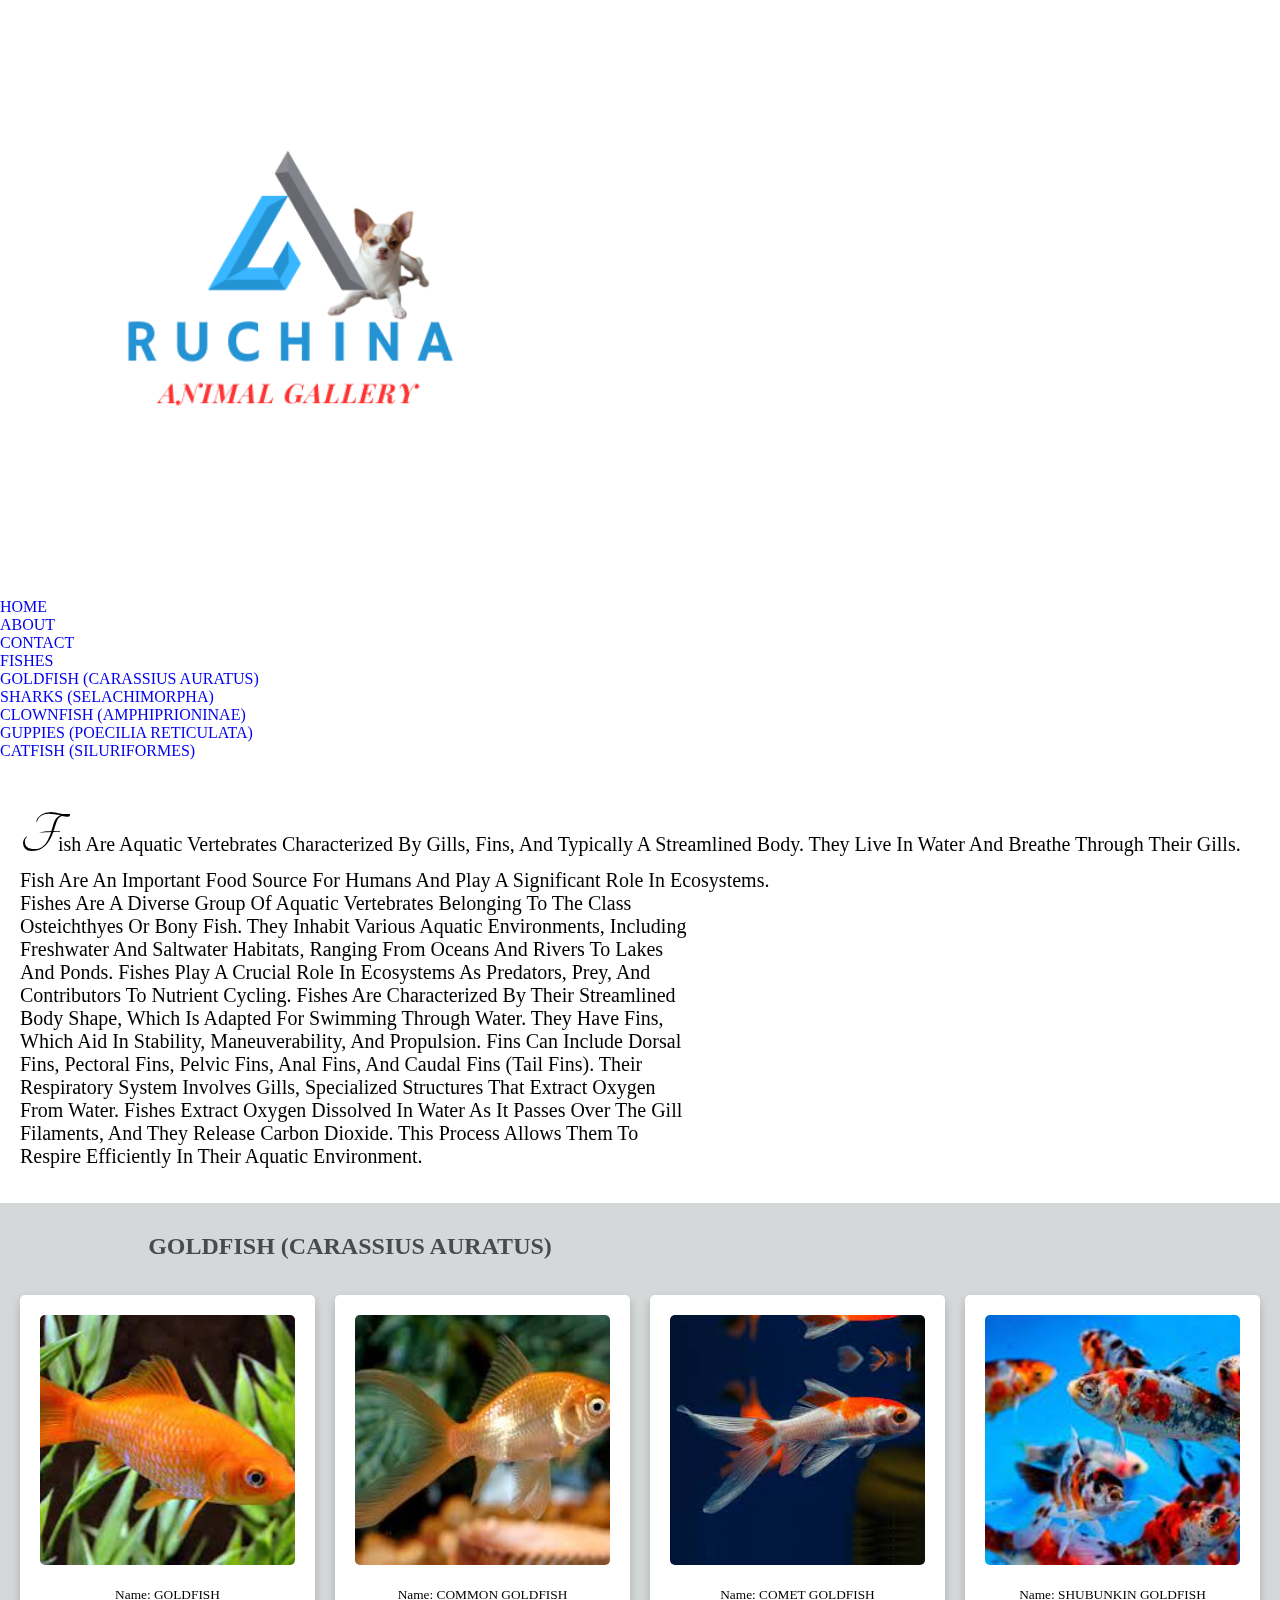
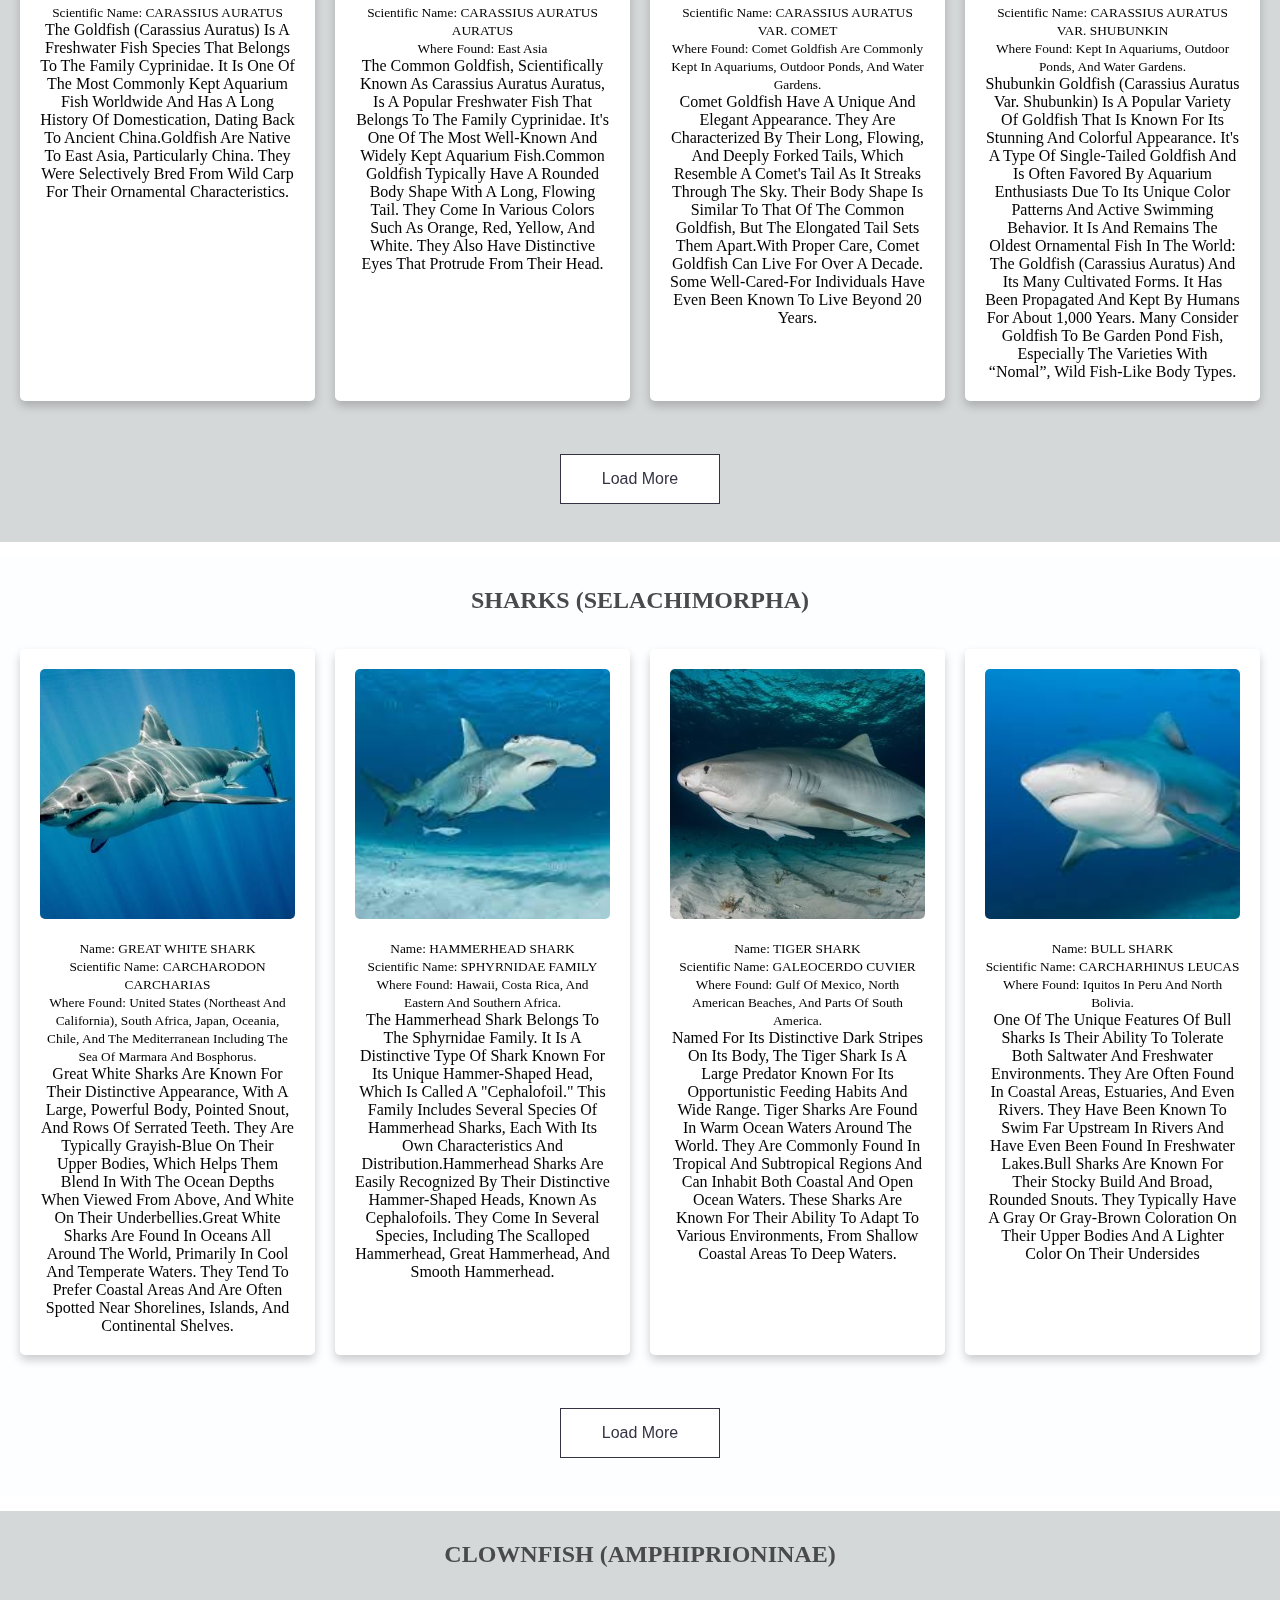
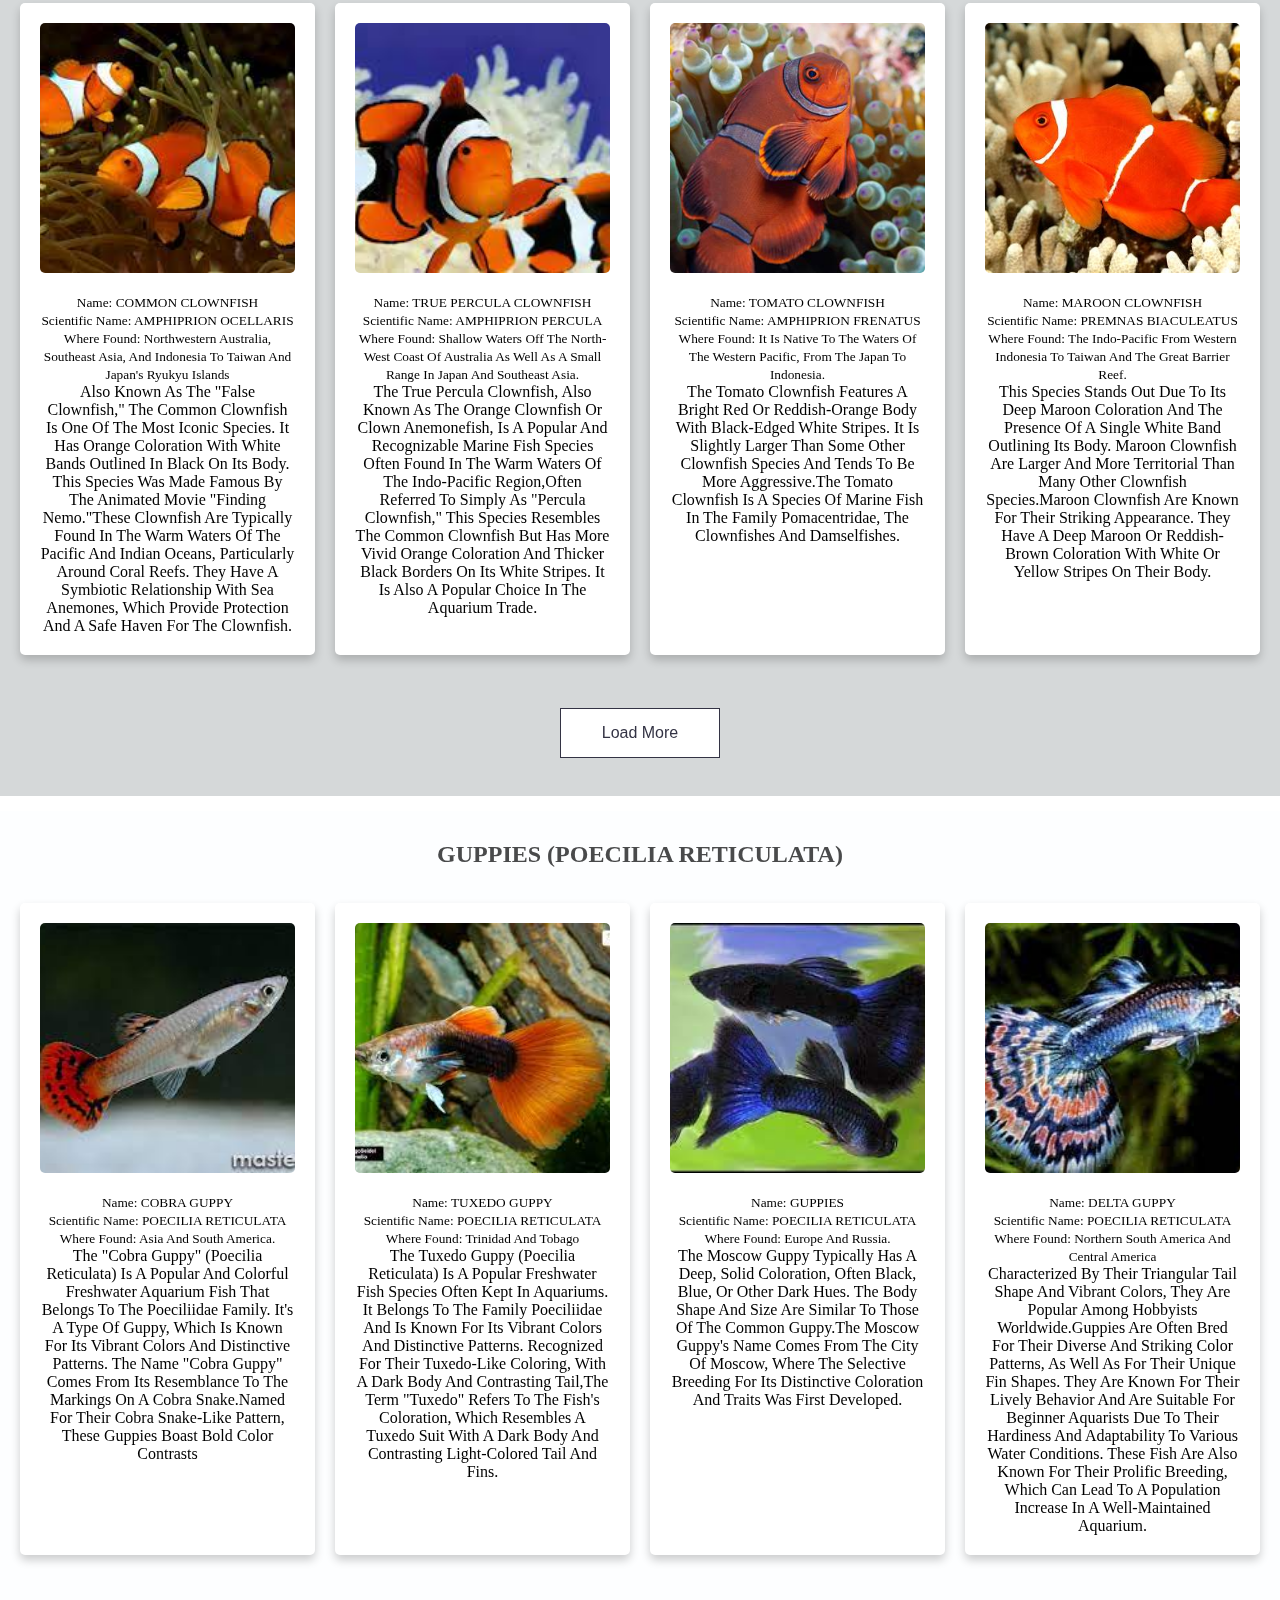
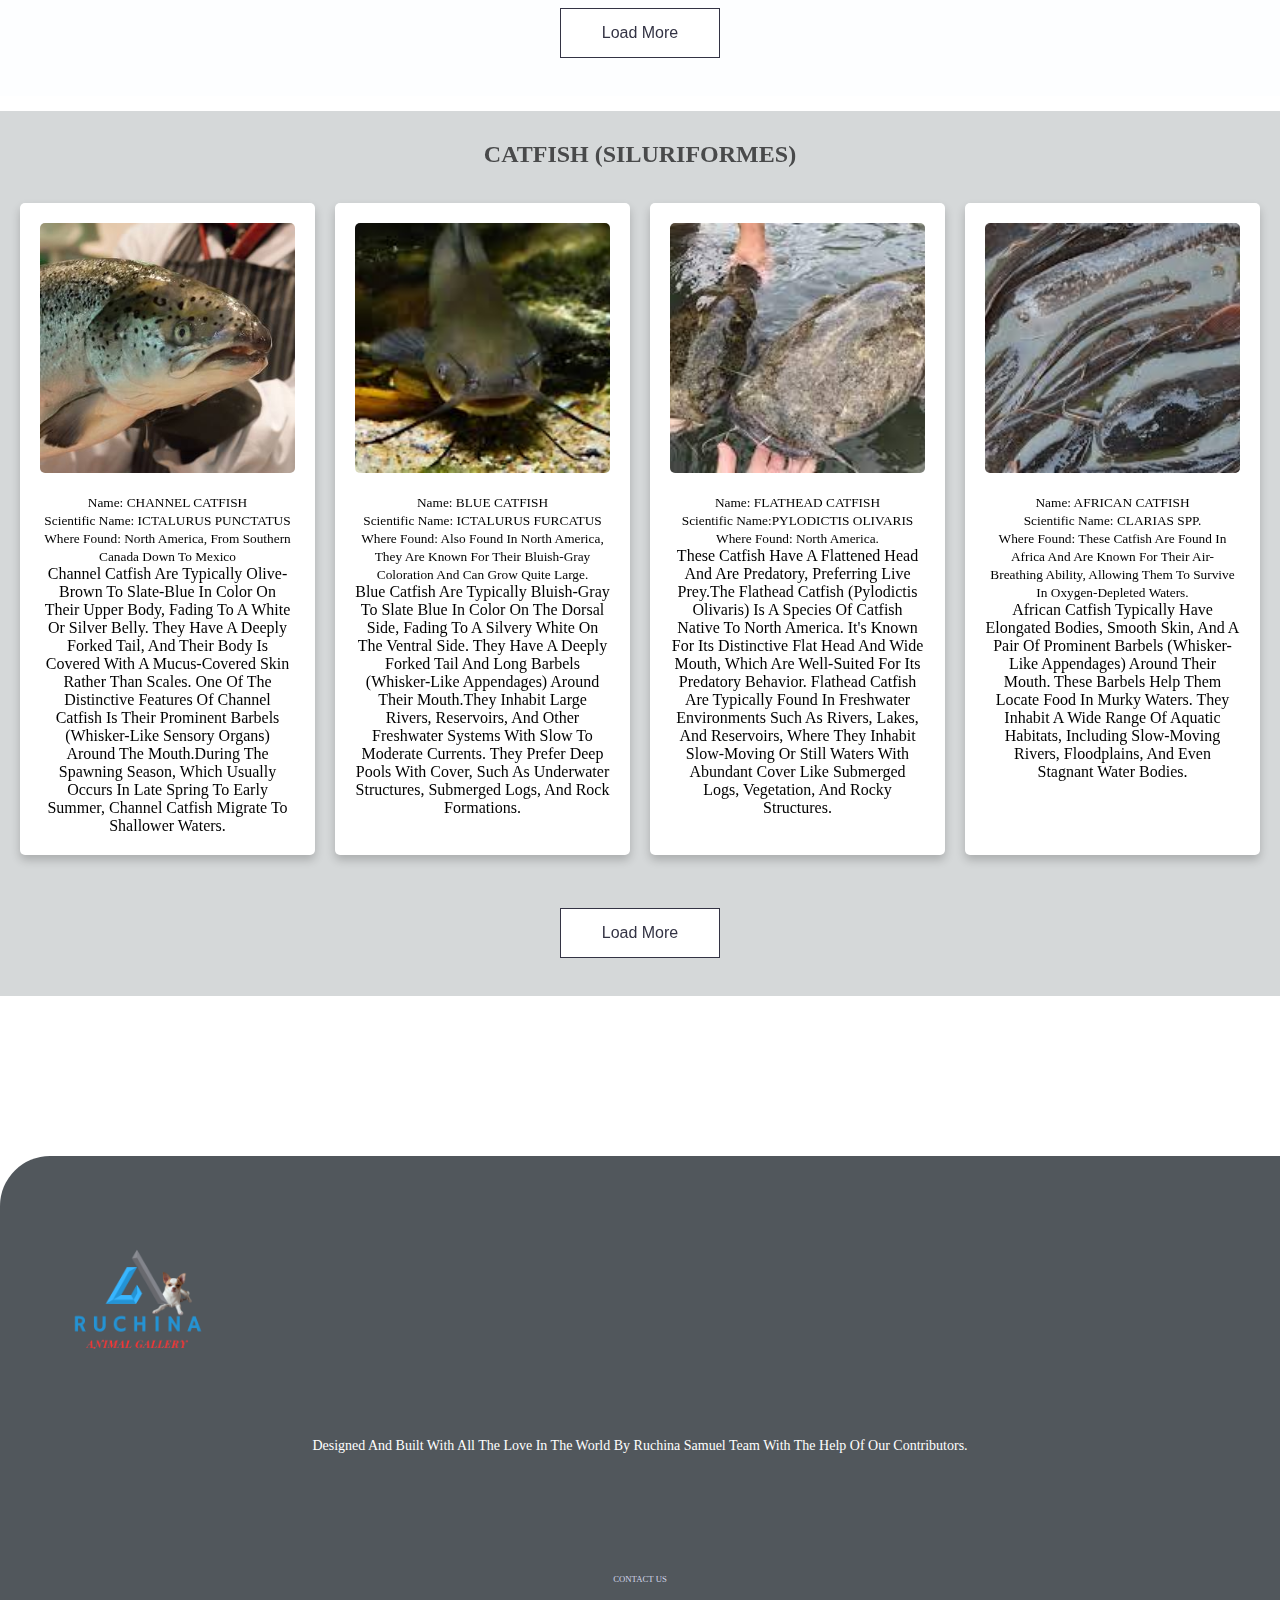
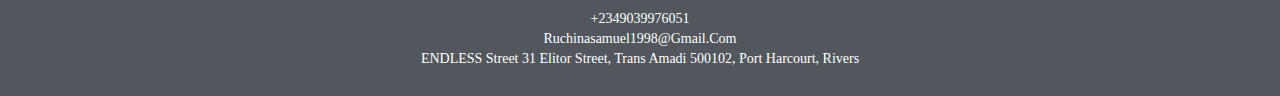
<file: fish.html>
<!DOCTYPE html>
<html lang="en">
<head>
<meta charset="UTF-8">
<meta name="viewport" content="width=device-width, initial-scale=1.0">
<link href="https://cdn.jsdelivr.net/npm/bootstrap@5.3.1/dist/css/bootstrap.min.css" rel="stylesheet" integrity="sha384-4bw+/aepP/YC94hEpVNVgiZdgIC5+VKNBQNGCHeKRQN+PtmoHDEXuppvnDJzQIu9" crossorigin="anonymous">
<link href="https://fonts.googleapis.com/css2?family=Tangerine:wght@400;700&display=swap" rel="stylesheet">
<link rel="stylesheet" href="https://cdn.jsdelivr.net/npm/bootstrap-icons@1.10.5/font/bootstrap-icons.css">

<link rel="stylesheet" href="fish.css"/>
    <title>FISH</title>
</head>
<body>
<!-- nav start  -->
<nav class="navbar  navbar-expand-lg  bg-secondary-subtle P-2">
<div class="container-xxl pb-0 mb-0 ">
<div class="navbar-brand  " href="#">
    <a href="index.html"><img src="LOGO.png" alt="Bootstrap" width="45%" height="50%" ></a>
</div>
<button class="navbar-toggler " type="button" data-bs-toggle="collapse" data-bs-target="#navbarNavDropdown" aria-controls="navbarNavDropdown" aria-expanded="false" aria-label="Toggle navigation">
<span class="navbar-toggler-icon "></span>
</button>
<div class="collapse navbar-collapse ms-0 " id="navbarNavDropdown">
<ul class="navbar-nav  bg-secondary-subtle border border-secondary">
<li class="nav-item">
<a class="nav-link active ms-0 me-5  fw-bold fs-6  p-2 text-white link-danger bg-secondary" aria-current="page" href="index.html">HOME</a>
</li>
<li class="nav-item">
<a class="nav-link ms-0 me-5 fw-bold fs-6  p-2  link-danger text-dark" href="#text">ABOUT</a>
</li>
<li class="nav-item">
<a class="nav-link ms-1 me-5 fw-bold fs-6  p-2  link-danger text-dark " href="#">CONTACT</a>
</li>
<li class="nav-item dropdown">
<a class="nav-link dropdown-toggle ms-1 me-3 fw-bold fs-6  p-2  link-danger text-dark" href="collection.html" role="button" data-bs-toggle="dropdown" aria-expanded="false">
    FISHES
</a>
<ul class="dropdown-menu">
    <li><a class="dropdown-item" href="#goldfish">GOLDFISH (CARASSIUS AURATUS)</a></li>
    <li><a class="dropdown-item" href="#sharks">SHARKS (SELACHIMORPHA)</a></li>
    <li><a class="dropdown-item" href="#clownfish">CLOWNFISH (AMPHIPRIONINAE)</a></li>
    <li><a class="dropdown-item" href="#guppies"> GUPPIES (POECILIA RETICULATA)</a></li>
    <li><a class="dropdown-item" href="#catfish"> CATFISH (SILURIFORMES)</a></li>
</ul>
</li>
</ul>
</div>
</div>
</nav> 
<!-- nav end -->

<section class="vsection">
    
    <div class="container">
    <p><span>F</span>ish are aquatic vertebrates characterized by gills, fins, and typically a streamlined body. They live in water and breathe through their gills. Fish are an important food source for humans and play a significant role in ecosystems.</p> 
    
    <p> <iframe width="560" height="315" src="https://www.youtube.com/embed/tbMzvfdAHxE" title="YouTube video player" frameborder="0" allow="accelerometer; autoplay; clipboard-write; encrypted-media; gyroscope; picture-in-picture; web-share" allowfullscreen></iframe>

        Fishes are a diverse group of aquatic vertebrates belonging to the class Osteichthyes or bony fish. They inhabit various aquatic environments, including freshwater and saltwater habitats, ranging from oceans and rivers to lakes and ponds. Fishes play a crucial role in ecosystems as predators, prey, and contributors to nutrient cycling.

        Fishes are characterized by their streamlined body shape, which is adapted for swimming through water. They have fins, which aid in stability, maneuverability, and propulsion. Fins can include dorsal fins, pectoral fins, pelvic fins, anal fins, and caudal fins (tail fins).
        
        Their respiratory system involves gills, specialized structures that extract oxygen from water. Fishes extract oxygen dissolved in water as it passes over the gill filaments, and they release carbon dioxide. This process allows them to respire efficiently in their aquatic environment.</p>  
    </div>
</section>

<!-- image section -->
<section class="amph-container">
    <div class="head1">  <h2 id="goldfish"><a href="#goldfish">GOLDFISH (CARASSIUS AURATUS)</a></h2>
    </div>
<div class="box-content">
<div class="box-container">
<div  class="box">
<div class="image">
    <img src="amphibians/amph/fs1.jpg" alt="img">
</div>
<div class="div-content">
<small class="text-muted h6 fw-bold">Name: GOLDFISH  
<br> Scientific Name: CARASSIUS AURATUS <br>
</small>
<p>The goldfish (Carassius auratus) is a freshwater fish species that belongs to the family Cyprinidae. It is one of the most commonly kept aquarium fish worldwide and has a long history of domestication, dating back to ancient China.Goldfish are native to East Asia, particularly China. They were selectively bred from wild carp for their ornamental characteristics.</p>
</div>
</div>
<!-- image 2 -->

<div  class="box">
    <div class="image">
        <img src="amphibians/amph/fs2.jpg" alt="img">
    </div>
    <div class="div-content">
    <small class="text-muted h6 fw-bold">Name: COMMON GOLDFISH 
    <br> Scientific Name: CARASSIUS AURATUS AURATUS <br>
    Where found: East Asia</small>
    <p>The common goldfish, scientifically known as Carassius auratus auratus, is a popular freshwater fish that belongs to the family Cyprinidae. It's one of the most well-known and widely kept aquarium fish.Common goldfish typically have a rounded body shape with a long, flowing tail. They come in various colors such as orange, red, yellow, and white. They also have distinctive eyes that protrude from their head.

    </p>
    </div>
    </div>

<!-- image 3 -->
<div  class="box">
    <div class="image">
        <img src="amphibians/amph/fs3.jpg" alt="img">
    </div>
    <div class="div-content">
    <small class="text-muted h6 fw-bold">Name: COMET GOLDFISH  
    <br> Scientific Name: CARASSIUS AURATUS VAR. COMET <br>
    Where found: Comet Goldfish are commonly kept in aquariums, outdoor ponds, and water gardens.</small>
    <p>Comet Goldfish have a unique and elegant appearance. They are characterized by their long, flowing, and deeply forked tails, which resemble a comet's tail as it streaks through the sky. Their body shape is similar to that of the common goldfish, but the elongated tail sets them apart.With proper care, Comet Goldfish can live for over a decade. Some well-cared-for individuals have even been known to live beyond 20 years.</p>
    </div>
    </div>

<!-- image 4 -->
<div  class="box">
<div class="image">
<img src="amphibians/amph/fs4.jpg" alt="img">
</div>
<div class="div-content">
<small class="text-muted h6 fw-bold">Name: SHUBUNKIN GOLDFISH 
<br> Scientific Name: CARASSIUS AURATUS VAR. SHUBUNKIN <br>
Where found: kept in aquariums, outdoor ponds, and water gardens.</small>
<p> Shubunkin goldfish (Carassius auratus var. shubunkin) is a popular variety of goldfish that is known for its stunning and colorful appearance. It's a type of single-tailed goldfish and is often favored by aquarium enthusiasts due to its unique color patterns and active swimming behavior. It is and remains the oldest ornamental fish in the world: the goldfish (Carassius auratus) and its many cultivated forms. It has been propagated and kept by humans for about 1,000 years. Many consider goldfish to be garden pond fish, especially the varieties with “nomal”, wild fish-like body types.</p>
</div>
</div>

<!-- image 5 -->
<div  class="box">
    <div class="image">
    <img src="amphibians/amph/FS5.jpg" alt="img">
    </div>
    <div class="div-content">
    <small class="text-muted h6 fw-bold">Name: FANTAIL GOLDFISH 
    <br> Scientific Name: CARASSIUS AURATUS VAR. FANTAIL <br>
    Where found: East Asia, including China and Japan</small>
    <p> Fantail Goldfish are known for their unique appearance. They have a double tail fin that resembles a fan, which gives them their name. Their bodies are generally stout and round, and they can come in a wide range of colors and patterns, including solid colors, calico, and metallic shades.</p>
    </div>
    </div>

<!-- image 6 -->
<div  class="box">
    <div class="image">
    <img src="amphibians/amph/fs6.jpg" alt="img">
    </div>
    <div class="div-content">
    <small class="text-muted h6 fw-bold">Name: RYUKIN GOLDFISH  
    <br> Scientific Name: CARASSIUS AURATUS VAR. RYUKIN <br>
    Where found: Japanese</small>
    <p> The beautiful Ryukin Goldfish, Fancy Goldfish are a Japanese version of the Fantail Goldfish. The Ryukin Goldfish are easily differentiated from the Fantail by their extremely high back, which is often described as a dorsal hump.Ryukin goldfish are characterized by their high, arched backs, which form a pronounced hump just behind their head. This hump, along with their deep body and flowing fins, gives them a distinctive and elegant appearance. 

    </p>
    </div>
    </div>

<!-- image 7 -->
<div  class="box">
    <div class="image">
    <img src="amphibians/amph/fs7.jpg" alt="img">
    </div>
    <div class="div-content">
    <small class="text-muted h6 fw-bold">Name: ORANDA GOLDFISH 
    <br> Scientific Name: CARASSIUS AURATUS VAR. ORANDA<br>
    Where found: Asia, Japan, and China</small>
    <p> The Oranda Goldfish is a popular and distinctive variety of the goldfish (Carassius auratus). It's characterized by a prominent fleshy growth on the top of its head, known as a wen or hood. This wen can vary in size and shape, giving each individual Oranda a unique appearance.Oranda Goldfish come in a wide range of colors, including red, orange, white, black, blue, and more. They can also have various combinations and patterns, adding to their visual appeal.
        
        
    </p>
    </div>
    </div>
    <!-- image 8 -->
    <div  class="box">
        <div class="image">
        <img src="amphibians/amph/fs8.jpg" alt="img">
        </div>
        <div class="div-content">
        <small class="text-muted h6 fw-bold">Name: LIONHEAD GOLDFISH  
        <br> Scientific Name: CARASSIUS AURATUS VAR. LIONHEAD <br>
        Where found: It's often kept in aquariums or ponds due to its unique appearance.</small>
        <p> The most prominent feature of the Lionhead Goldfish is its headgrowth, which resembles a lion's mane. This headgrowth can vary in size, shape, and color. The body of the Lionhead is generally round and compact, and its tail and fins can come in various shapes and sizes. Lionhead Goldfish are available in a wide range of colors, including orange, red, white, black, calico, and more. The coloration can be solid or variegated.
        </p>
        </div>
        </div>

<!-- image 9 -->
<div  class="box">
    <div class="image">
    <img src="amphibians/amph/fs9.jpg" alt="img">
    </div>
    <div class="div-content">
    <small class="text-muted h6 fw-bold">Name: ASSORTED RANCHU GOLDFISH  
    <br> Scientific Name: CARASSIUS AURATUS VAR. RANCHU <br>
    Where found: Across Central Asia</small>
    <p> Assorted Ranchu Goldfish (Carassius auratus var. Ranchu) are a popular variety of fancy goldfish known for their distinctive appearance. Ranchu goldfish have a unique body shape with a pronounced hump on their head and a short, rounded body. They are often referred to as "king of goldfish" due to their regal appearance.
    </p>
    </div>
    </div>
<!-- image 10 -->
<div  class="box">
    <div class="image">
    <img src="amphibians/amph/FS10.jpg" alt="img">
    </div>
    <div class="div-content">
    <small class="text-muted h6 fw-bold">Name: PEARLSCALE GOLDFISH 
    <br> Scientific Name: CARASSIUS AURATUS VAR. PEARLSCALE <br>
    Where found: China, Korea, and Eurasia </small>
    <p>  The Assorted Pearlscale Goldfish (Carassius auratus var. Pearlscale) is a popular variant of the goldfish species known for its unique appearance. The pearlscale trait results in raised, pearl-like scales that cover the fish's body, giving it a distinctive texture and appearance.
 These goldfish come in various colors and patterns, making them quite visually appealing to aquarium enthusiasts. They are often available in pet stores and through online fish retailers. As with any pet, it's important to provide proper care for these fish.
    </p>
    </div>
    </div>
<!-- image 11 -->
<div  class="box">
    <div class="image">
    <img src="amphibians/amph/fs11.jpg" alt="img">
    </div>
    <div class="div-content">
    <small class="text-muted h6 fw-bold">Name: CELESTIAL EYE GOLDFISH  
    <br> Scientific Name: CARASSIUS AURATUS VAR. CELESTIAL <br>
    Where found: Eastern Asia including China, Hong Kong, Japan and the Republic of Korea,</small>
    <p>The Celestial Eye Goldfish (Carassius auratus var. celestial) is a unique and fancy variety of goldfish that is known for its distinct physical characteristics. The Celestial Eye Goldfish is characterized by its upward-pointing telescope-like eyes, which give it a celestial or stargazing appearance. These eyes are placed on the sides of its head, and they protrude upwards, often making it difficult for the fish to see straight ahead.
    </p>
    </div>
    </div>
<!-- image 12 -->
<div  class="box">
    <div class="image">
    <img src="amphibians/amph/fs12.jpg" alt="img">
    </div>
    <div class="div-content">
    <small class="text-muted h6 fw-bold">Name: BUBBLE EYE GOLDFISH 
    <br> Scientific Name: CARASSIUS AURATUS VAR. BUBBLE EYE <br>
    Where found: Eurasia: the Chinese Crucian carp “Gibelio”</small>
    <p> The Bubble Eye Goldfish is a unique and distinctive variety of goldfish known for its large, fluid-filled sacs that develop underneath its eyes, resembling bubbles. These sacs are delicate and can be easily damaged, so care should be taken to provide a suitable environment for these fish.They require a spacious aquarium to prevent injuries. A larger tank also helps maintain good water quality.
    </p>
    </div>
    </div>

<!-- image 13 -->
<div  class="box">
    <div class="image">
    <img src="amphibians/amph/FS13.jpg" alt="img">
    </div>
    <div class="div-content">
    <small class="text-muted h6 fw-bold">Name: ASSORTED TELESCOPE GOLDFISH 
    <br> Scientific Name: CARASSIUS AURATUS VAR. TELESCOPE <br>
    Where found: North America</small>
    <p> The telescope goldfish, also known as Carassius auratus, is similar to the household goldfish. This particular variant has a tumor in either its left or right that bubbles out.The Telescope Goldfish, also known as the Moor Goldfish, is a popular and distinctive variety of the common goldfish (Carassius auratus). It is known for its protruding eyes and rounded body shape. The eyes of the Telescope Goldfish are placed on the sides of its head and point outwards, giving it a telescope-like appearance, hence the name.
    </p>
    </div>
    </div>
<!-- image 14 -->
<div  class="box">
    <div class="image">
    <img src="amphibians/amph/FS14.jpg" alt="img">
    </div>
    <div class="div-content">
    <small class="text-muted h6 fw-bold">Name: VEILTAIL GOLDFISH
    <br> Scientific Name: CARASSIUS AURATUS VAR. VEILTAIL <br>
    Where found: China, Korea, and Eurasia</small>
    <p> Veiltail Goldfish (Carassius auratus var. Veiltail) are a popular variety of goldfish known for their long, flowing tail fins and vibrant colors. These fish are a variation of the common goldfish (Carassius auratus) and are prized for their ornamental value in freshwater aquariums and ponds.
    </p>
    </div>
    </div>
<!-- image 15 -->
<div  class="box">
    <div class="image">
    <img src="amphibians/amph/FS15.jpg" alt="img">
    </div>
    <div class="div-content">
    <small class="text-muted h6 fw-bold">Name: TAMASABA GOLDFISH 
    <br> Scientific Name: CARASSIUS AURATUS VAR. TAMASABA <br>
    Where found: Japan</small>
    <p> The Tamasaba Goldfish (Carassius auratus var. Tamasaba) is a variety of goldfish known for its distinctive appearance. It belongs to the species Carassius auratus, which is commonly referred to as the goldfish. The Tamasaba variety is recognizable by its unique coloration and pattern.Tamasaba goldfish typically have a deep, metallic blue or black coloration on their body. The color often extends from the head down to the tail fin.
    </p>
    </div>
    </div>
    <!-- image 16 -->
    <div  class="box">
        <div class="image">
        <img src="amphibians/amph/FS16.jpg" alt="img">
        </div>
        <div class="div-content">
        <small class="text-muted h6 fw-bold">Name: JIKIN GOLDFISH - 
        <br> Scientific Name: CARASSIUS AURATUS VAR. JIKIN <br>
        Where found: China, Korea, and Eurasia </small>
        <p> The Jikin goldfish, scientifically known as Carassius auratus var. jikin, is a unique variety of goldfish that originated in Japan. It's recognized for its distinct body shape and appearance. The Jikin goldfish has a unique tail fin that resembles a butterfly or fan, giving it a graceful and elegant appearance.The body of the Jikin is relatively compact, and it has a distinctive arch in the back, contributing to its overall unique appearance.
        </p>
        </div>
        </div>
<!-- image 17 -->
<div  class="box">
    <div class="image">
    <img src="amphibians/amph/FS17.jpg" alt="img">
    </div>
    <div class="div-content">
    <small class="text-muted h6 fw-bold">Name:TOSAKIN GOLDFISH
    <br> Scientific Name: CARASSIUS AURATUS VAR. TOSAKIN <br>
    Where found: Japan</small>
    <p> Tosakin goldfish are characterized by their elaborate double-tail fins, which resemble a butterfly's wings. The tails are split into two lobes, creating a stunning and graceful appearance. The rest of their body is similar to that of a typical goldfish.The breed is highly regarded for its aesthetic appeal and has been cherished by goldfish enthusiasts for many years.

    </p>
    </div>
    </div>
<!-- image 18 -->
<div  class="box">
    <div class="image">
    <img src="amphibians/amph/fs18.jpg" alt="img">
    </div>
    <div class="div-content">
    <small class="text-muted h6 fw-bold">Name:WAKIN GOLDFISH
    <br> Scientific Name: CARASSIUS AURATUS VAR. WAKINFROG  <br>
    Where found: China, Korea, and Eurasia</small>
    <p> The Wakin Goldfish has a distinct appearance characterized by a streamlined body shape and a double tail fin that is forked. Its body can be elongated, and it lacks the characteristic hump found in some other goldfish varieties. Known for their active and vigorous swimming behavior, Wakin Goldfish are agile and often explore their aquatic environment energetically.
    </p>
    </div>
    </div>

<!-- image 19 -->
<div  class="box">
    <div class="image">
    <img src="amphibians/amph/fs19.jpg" alt="img">
    </div>
    <div class="div-content">
    <small class="text-muted h6 fw-bold">Name: BLACK MOOR GOLDFISH  
    <br> Scientific Name: CARASSIUS AURATUS VAR. BLACK MOOR
     <br>
    Where found: Central Asia, especially Siberia</small>
    <p> Black Moor Goldfish are primarily kept in aquariums due to their delicate nature and specific care requirements. They are not suitable for outdoor ponds because their protruding eyes are more vulnerable to injury and disease in an outdoor environment.A balanced diet of high-quality goldfish pellets, flakes, and occasional treats like vegetables or live/frozen foods is recommended.
    </p>
    </div>
    </div>
<!-- image 20 -->
<div  class="box">
<div class="image">
<img src="amphibians/amph/fs20.jpg" alt="img">
</div>
<div class="div-content">
<small class="text-muted h6 fw-bold">Name: PANDA MOOR GOLDFISH 
<br> Scientific Name: CARASSIUS AURATUS VAR. PANDA MOOR(DENDROBATIDAE FAMILY, VARIOUS SPECIES)
    <br>
Where found: Central Asia, especially Siberia.</small>
<p>   The Panda Moor Goldfish has a rounded body shape and large, protruding eyes. Its body coloration can vary, but it's generally white or metallic gold, and the black markings resemble those of a giant panda, which is where it gets its name.Provide a balanced diet of high-quality goldfish pellets, flakes, and occasional treats like bloodworms or brine shrimp. Avoid overfeeding to prevent health issues.
</p>
</div>
</div>
</div>
<!-- <div id="load-more"> Load More
</div> -->
<div class="load-more" id="section-1">
    <button class="load-more-button" id="load-more-1">Load More</button>
</div>
</div> 
</section>



<!-- SECTION 2 -->
<section class="amph-container section-two">
    <div class="head1 head-section2">  <h2 id="sharks"><a href="#sharks">SHARKS (SELACHIMORPHA)</a></h2>
    </div>
<div class="box-content">
<div class="box-container">
<div  class="box">
<div class="image">
    <img src="amphibians/amph/fss1.jpg" alt="img">
</div>
<div class="div-content">
<small class="text-muted h6 fw-bold">Name: GREAT WHITE SHARK 
<br> Scientific Name: CARCHARODON CARCHARIAS <br>
Where found:  United States (Northeast and California), South Africa, Japan, Oceania, Chile, and the Mediterranean including the Sea of Marmara and Bosphorus.</small>
<p>Great white sharks are known for their distinctive appearance, with a large, powerful body, pointed snout, and rows of serrated teeth. They are typically grayish-blue on their upper bodies, which helps them blend in with the ocean depths when viewed from above, and white on their underbellies.Great white sharks are found in oceans all around the world, primarily in cool and temperate waters. They tend to prefer coastal areas and are often spotted near shorelines, islands, and continental shelves.</p>
</div>
</div>
<!-- image 2 -->

<div  class="box">
    <div class="image">
        <img src="amphibians/amph/fss2.jpg" alt="img">
    </div>
    <div class="div-content">
    <small class="text-muted h6 fw-bold">Name: 
        HAMMERHEAD SHARK 
    <br> Scientific Name: SPHYRNIDAE FAMILY <br>
    Where found: Hawaii, Costa Rica, and Eastern and Southern Africa.</small>
    <p>The hammerhead shark belongs to the Sphyrnidae family. It is a distinctive type of shark known for its unique hammer-shaped head, which is called a "cephalofoil." This family includes several species of hammerhead sharks, each with its own characteristics and distribution.Hammerhead sharks are easily recognized by their distinctive hammer-shaped heads, known as cephalofoils. They come in several species, including the scalloped hammerhead, great hammerhead, and smooth hammerhead.</p>
    </div>
    </div>

<!-- image 3 -->
<div  class="box">
    <div class="image">
        <img src="amphibians/amph/fss3.jpg" alt="img">
    </div>
    <div class="div-content">
    <small class="text-muted h6 fw-bold">Name: TIGER SHARK
    <br> Scientific Name: GALEOCERDO CUVIER <br>
    Where found: Gulf of Mexico, North American beaches, and parts of South America.</small>
    <p>Named for its distinctive dark stripes on its body, the tiger shark is a large predator known for its opportunistic feeding habits and wide range. Tiger sharks are found in warm ocean waters around the world. They are commonly found in tropical and subtropical regions and can inhabit both coastal and open ocean waters. These sharks are known for their ability to adapt to various environments, from shallow coastal areas to deep waters.

    </p>
    </div>
    </div>

<!-- image 4 -->
<div  class="box">
<div class="image">
<img src="amphibians/amph/fss4.jpg" alt="img">
</div>
<div class="div-content">
<small class="text-muted h6 fw-bold">Name: BULL SHARK 
<br> Scientific Name: CARCHARHINUS LEUCAS <br>
Where found:  Iquitos in Peru and north Bolivia.</small>
<p> One of the unique features of bull sharks is their ability to tolerate both saltwater and freshwater environments. They are often found in coastal areas, estuaries, and even rivers. They have been known to swim far upstream in rivers and have even been found in freshwater lakes.Bull sharks are known for their stocky build and broad, rounded snouts. They typically have a gray or gray-brown coloration on their upper bodies and a lighter color on their undersides

</p>
</div>
</div>

<!-- image 5 -->
<div  class="box">
    <div class="image">
    <img src="amphibians/amph/fss5.jpg" alt="img">
    </div>
    <div class="div-content">
    <small class="text-muted h6 fw-bold">Name: MAKO SHARK 
    <br> Scientific Name: ISURUS GENUS <br>
    Where found: Eastern North America.</small>
    <p>Mako sharks, including the shortfin mako and longfin mako, are known for their incredible speed and agility. They're often found in open ocean waters and are popular among sport fishermen.There are two primary species of Mako sharks within the Isurus genus: the Shortfin Mako (Isurus oxyrinchus) and the Longfin Mako (Isurus paucus). The Shortfin Mako is more commonly encountered and is known for its incredible speed, often referred to as the fastest swimming shark. </p>
    </div>
    </div>

<!-- image 6 -->
<div  class="box">
    <div class="image">
    <img src="amphibians/amph/fss6.jpg" alt="img">
    </div>
    <div class="div-content">
    <small class="text-muted h6 fw-bold">Name: WHALE SHARK 
    <br> Scientific Name: RHINCODON TYPUS<br>
    Where found:  Ningaloo Reef, Australia,Cancun, Mexico,Maldives,Donsol, Philippines,Mozambique,Gulf of Tadjoura, Djibouti,Southern Gulf of Thailand,Seychelles,Galápagos Islands, Ecuador</small>
    <p> The whale shark is the largest known fish species, with a gentle filter-feeding behavior. Despite its enormous size, it's a harmless plankton-eater and poses no threat to humans.These sharks have a distinctive appearance with a wide mouth and numerous tiny teeth. Their bodies are covered in a unique pattern of white spots and stripes against a dark background, which serves as a means of identification.
    </p>
    </div>
    </div>

<!-- image 7 -->
<div  class="box">
    <div class="image">
    <img src="amphibians/amph/fss7.jpg" alt="img">
    </div>
    <div class="div-content">
    <small class="text-muted h6 fw-bold">Name: NURSE SHARK 
    <br> Scientific Name: GINGLYMOSTOMA CIRRATUM <br>
    Where found: Common in the Atlantic, in the coastal tropical and sub-tropical waters. </small>
    <p> Nurse sharks are relatively slow-moving sharks with a stocky build. They have a flattened head, rounded snout, and barbels (whisker-like structures) near their nostrils, which help them locate prey on the ocean floor. Their skin is rough and covered in small, tooth-like structures called denticles.Nurse sharks are relatively docile and can often be found resting on the ocean floor during the day. They are known for their nocturnal feeding habits.
    </p>
    </div>
    </div>

    <!-- image 8 -->
    <div  class="box">
        <div class="image">
        <img src="amphibians/amph/fss8.jpg" alt="img">
        </div>
        <div class="div-content">
        <small class="text-muted h6 fw-bold">Name: BLUE SHARK 
        <br> Scientific Name: PRIONACE GLAUCA <br>
        Where found: Eastern United States.</small>
        <p>Blue sharks are known for their striking blue coloration on their upper body and a white underside. They have a streamlined body shape with a pointed snout and large, black eyes.Blue sharks are named for their blue coloration and are found in open ocean waters. They're sometimes caught as bycatch in commercial fishing operations.</p>
        </div>
        </div>

<!-- image 9 -->
<div  class="box">
    <div class="image">
    <img src="amphibians/amph/fss9.jpg" alt="img">
    </div>
    <div class="div-content">
    <small class="text-muted h6 fw-bold">Name: LEMON SHARK
    <br> Scientific Name: NEGAPRION BREVIROSTRIS <br>
    Where found: New Jersey (US) to Southern Brazil, Gulf of Mexico and Caribbean in the northwestern Atlantic Ocean and along Senegal and the Ivory Coast of Africa in the eastern Atlantic.</small>
    <p>Lemon sharks are named after their pale yellow-brown coloration, which resembles that of a lemon. They have a streamlined body with a short, blunt snout and two dorsal fins of nearly equal size. Adult lemon sharks typically range in size from 8 to 10 feet (2.4 to 3 meters) in length. Lemon sharks are named for their pale yellow-brown coloration. They often inhabit shallow coastal waters and are known for their social behavior.
    </p>
    </div>
    </div>
<!-- image 10 -->
<div  class="box">
    <div class="image">
    <img src="amphibians/amph/fss10.jpg" alt="img">
    </div>
    <div class="div-content">
    <small class="text-muted h6 fw-bold">Name: GOBLIN SHARK 
    <br> Scientific Name: MITSUKURINA OWSTONI <br>
    Where found: Eastern United States </small>
    <p>  The goblin shark is a rare and deep-sea-dwelling species known for its unique appearance, with an elongated snout and retractable jaws.The Goblin Shark has a rather unusual appearance, with a long, flattened snout and a protruding jaw that can be extended to catch prey. Its skin is pinkish in color due to the blood vessels underneath, giving it a translucent appearance.</p>
    </div>
    </div>
</div>
<div class="load-more" id="section-1">
    <button class="load-more-button" id="load-more-1">Load More</button>
</div>
</div> 
</section>

<!-- SECTION 3 -->

<section class="amph-container">
    <div class="head1">  <h2 id="clownfish"><a href="#clownfish">CLOWNFISH (AMPHIPRIONINAE)</a></h2>
    </div>
<div class="box-content">
<div class="box-container">
<div  class="box">
<div class="image">
    <img src="amphibians/amph/CS1.jpg" alt="img">
</div>
<div class="div-content">
<small class="text-muted h6 fw-bold">Name: COMMON CLOWNFISH 
<br> Scientific Name: AMPHIPRION OCELLARIS <br>
Where found: Northwestern Australia, Southeast Asia, and Indonesia to Taiwan and Japan's Ryukyu Islands</small>
<p>Also known as the "false clownfish," the common clownfish is one of the most iconic species. It has orange coloration with white bands outlined in black on its body. This species was made famous by the animated movie "Finding Nemo."These clownfish are typically found in the warm waters of the Pacific and Indian Oceans, particularly around coral reefs. They have a symbiotic relationship with sea anemones, which provide protection and a safe haven for the clownfish.</p>
</div>
</div>
<!-- image 2 -->

<div  class="box">
    <div class="image">
        <img src="amphibians/amph/cs2.jpg" alt="img">
    </div>
    <div class="div-content">
    <small class="text-muted h6 fw-bold">Name: TRUE PERCULA CLOWNFISH 
    <br> Scientific Name: AMPHIPRION PERCULA <br>
    Where found: Shallow waters off the north-west coast of Australia as well as a small range in Japan and Southeast Asia.</small>
    <p>The True Percula Clownfish, also known as the Orange Clownfish or Clown Anemonefish, is a popular and recognizable marine fish species often found in the warm waters of the Indo-Pacific region,Often referred to simply as "Percula clownfish," this species resembles the common clownfish but has more vivid orange coloration and thicker black borders on its white stripes. It is also a popular choice in the aquarium trade.</p>
    </div>
    </div>

<!-- image 3 -->
<div  class="box">
    <div class="image">
        <img src="amphibians/amph/cs3.jpg" alt="img">
    </div>
    <div class="div-content">
    <small class="text-muted h6 fw-bold">Name: TOMATO CLOWNFISH 
    <br> Scientific Name: AMPHIPRION FRENATUS<br>
    Where found: It is native to the waters of the Western Pacific, from the Japan to Indonesia.</small>
    <p>The tomato clownfish features a bright red or reddish-orange body with black-edged white stripes. It is slightly larger than some other clownfish species and tends to be more aggressive.The tomato clownfish is a species of marine fish in the family Pomacentridae, the clownfishes and damselfishes. </p>
    </div>
    </div>

<!-- image 4 -->
<div  class="box">
<div class="image">
<img src="amphibians/amph/cs4.jpg" alt="img">
</div>
<div class="div-content">
<small class="text-muted h6 fw-bold">Name: MAROON CLOWNFISH 
<br> Scientific Name: PREMNAS BIACULEATUS<br>
Where found: The Indo-Pacific from western Indonesia to Taiwan and the Great Barrier Reef.</small>
<p>  This species stands out due to its deep maroon coloration and the presence of a single white band outlining its body. Maroon clownfish are larger and more territorial than many other clownfish species.Maroon Clownfish are known for their striking appearance. They have a deep maroon or reddish-brown coloration with white or yellow stripes on their body. </p>
</div>
</div>

<!-- image 5 -->
<div  class="box">
    <div class="image">
    <img src="amphibians/amph/cs5.jpg" alt="img">
    </div>
    <div class="div-content">
    <small class="text-muted h6 fw-bold">Name: PINK SKUNK CLOWNFISH 
    <br> Scientific Name: AMPHIPRION PERIDERAION <br>
    Where found: Northern Australia through the Malay Archipelago and Melanesia.</small>
    <p> As the name suggests, this species has a pinkish hue with a distinctive white stripe extending down its back, resembling a skunk-like pattern.The Pink Skunk Clownfish is characterized by its vibrant pink coloration, with a broad white stripe running down its back from the head to the tail. This white stripe is often referred to as the "skunk stripe," giving the fish its name. </p>
    </div>
    </div>

<!-- image 6 -->
<div  class="box">
    <div class="image">
    <img src="amphibians/amph/cs6.jpg" alt="img">
    </div>
    <div class="div-content">
    <small class="text-muted h6 fw-bold">Name: CLARK'S CLOWNFISH 
    <br> Scientific Name: AMPHIPRION CLARKII<br>
    Where found: Indo-West Pacific: Persian Gulf to Western Australia, throughout the Indo-Australian Archipelago and in the western Pacific at the islands of Melanesia and Micronesia, north to Taiwan, southern Japan and the Ryukyu Islands.</small>
    <p> Clark's clownfish comes in various color morphs, including the black clownfish, orange clownfish, and yellowtail clownfish. It has a unique appearance with three white stripes on its body.Clark's Clownfish has a distinctive appearance with a bright yellow body and a white head bar. They also have a black outline around their white head bar, which sets them apart from other clownfish species.
    </p>
    </div>
    </div>

<!-- image 7 -->
<div  class="box">
    <div class="image">
    <img src="amphibians/amph/cs7.jpg" alt="img">
    </div>
    <div class="div-content">
    <small class="text-muted h6 fw-bold">Name: SADDLEBACK CLOWNFISH 
    <br> Scientific Name: AMPHIPRION POLYMNUS <br>
    Where found:  This species is found in the Indo-Pacific region, including the Red Sea, the Indian Ocean, and the western and central Pacific Ocean.</small>
    <p> This species has a dark body with a saddle-like white marking just behind its head. It also displays a bright white stripe outlining its body.The Saddleback Clownfish has a distinct appearance with a deep, bold black outline resembling a saddle-like marking across its back, which gives it its name.
        
    </p>
    </div>
    </div>
    <!-- image 8 -->
    <div  class="box">
        <div class="image">
        <img src="amphibians/amph/cs8.jpg" alt="img">
        </div>
        <div class="div-content">
        <small class="text-muted h6 fw-bold">Name: CINNAMON CLOWNFISH 
        <br> Scientific Name: AMPHIPRION MELANOPUS<br>
        Where found: Pacific Ocean from Indonesia all the way down to the Philippines, Australia and even Fuji and Tonga.</small>
        <p> The cinnamon clownfish has a striking cinnamon-orange coloration with thin white stripes. It is known for its vibrant appearance.The Cinnamon Clownfish has a distinctive appearance. It features an overall orange to reddish-brown body color with a white head and a white patch above the eye. 
        </p>
        </div>
        </div>

<!-- image 9 -->
<div  class="box">
    <div class="image">
    <img src="amphibians/amph/cs9.jpg" alt="img">
    </div>
    <div class="div-content">
    <small class="text-muted h6 fw-bold">Name: MALDIVE ANEMONEFISH  
    <br> Scientific Name: AMPHIPRION NIGRIPES <br>
    Where found:  Indian Ocean</small>
    <p> The Maldives Anemonefish is found in the Indian Ocean, particularly in the waters around the Maldives, which is a tropical paradise consisting of numerous coral atolls.This species of clownfish is known for its distinctive appearance. It typically has a dark body color, ranging from deep brown to black, with a broad white stripe just behind its eyes. The dorsal fin and tail fin may also have an attractive blue tint.
    </p>
    </div>
    </div>
<!-- image 10 -->
<div  class="box">
    <div class="image">
    <img src="amphibians/amph/cs10.jpg" alt="img">
    </div>
    <div class="div-content">
    <small class="text-muted h6 fw-bold">Name: OMAN ANEMONEFISH 
    <br> Scientific Name: AMPHIPRION OMANENSIS <br>
    Where found: Arabian Sea. </small>
    <p> The Omani Anemonefish (Amphiprion omanensis) is a species of clownfish that can be found in the waters of the Arabian Sea, specifically in the vicinity of Oman. It is closely associated with sea anemones, forming a mutualistic relationship where the anemone provides protection to the fish, and in turn, the fish offer nutrients and protection to the anemone.Omani Anemonefish are known for their vibrant coloration. They typically have a yellow-orange body with three white bars outlined in black.
    </p>
    </div>
    </div>
</div>
<!-- <div id="load-more"> Load More
</div> -->
<div class="load-more" id="section-1">
    <button class="load-more-button" id="load-more-1">Load More</button>
</div>
</div> 
</section>

<!-- SECTION 4 -->
<section class="amph-container section-two">
<div class="head1 head-section2">  <h2 id="guppies"><a href="#guppies">GUPPIES (POECILIA RETICULATA)</a></h2>
</div>
<div class="box-content">
<div class="box-container">
<div  class="box">
<div class="image">
<img src="amphibians/amph/CSS1.jpg" alt="img">
</div>
<div class="div-content">
<small class="text-muted h6 fw-bold">Name: COBRA GUPPY 
<br> Scientific Name: POECILIA RETICULATA <br>
Where found:  Asia and South America.</small>
<p>The "Cobra Guppy" (Poecilia reticulata) is a popular and colorful freshwater aquarium fish that belongs to the Poeciliidae family. It's a type of guppy, which is known for its vibrant colors and distinctive patterns. The name "Cobra Guppy" comes from its resemblance to the markings on a cobra snake.Named for their cobra snake-like pattern, these guppies boast bold color contrasts</p>
</div>
</div>
<!-- image 2 -->

<div  class="box">
<div class="image">
    <img src="amphibians/amph/CSS2.jpg" alt="img">
</div>
<div class="div-content">
<small class="text-muted h6 fw-bold">Name: 
    TUXEDO GUPPY 
<br> Scientific Name: POECILIA RETICULATA <br>
Where found: Trinidad and Tobago</small>
<p>The Tuxedo Guppy (Poecilia reticulata) is a popular freshwater fish species often kept in aquariums. It belongs to the family Poeciliidae and is known for its vibrant colors and distinctive patterns. Recognized for their tuxedo-like coloring, with a dark body and contrasting tail,The term "Tuxedo" refers to the fish's coloration, which resembles a tuxedo suit with a dark body and contrasting light-colored tail and fins.</p>
</div>
</div>

<!-- image 3 -->
<div  class="box">
<div class="image">
    <img src="amphibians/amph/CSS3.jpg" alt="img">
</div>
<div class="div-content">
<small class="text-muted h6 fw-bold">Name: GUPPIES 
<br> Scientific Name: POECILIA RETICULATA <br>
Where found: Europe and Russia.</small>
<p>The Moscow Guppy typically has a deep, solid coloration, often black, blue, or other dark hues. The body shape and size are similar to those of the common guppy.The Moscow Guppy's name comes from the city of Moscow, where the selective breeding for its distinctive coloration and traits was first developed.

</p>
</div>
</div>

<!-- image 4 -->
<div  class="box">
<div class="image">
<img src="amphibians/amph/CSS4.jpg" alt="img">
</div>
<div class="div-content">
<small class="text-muted h6 fw-bold">Name: DELTA GUPPY 
<br> Scientific Name: POECILIA RETICULATA <br>
Where found:  Northern South America and Central America</small>
<p> Characterized by their triangular tail shape and vibrant colors, they are popular among hobbyists worldwide.Guppies are often bred for their diverse and striking color patterns, as well as for their unique fin shapes. They are known for their lively behavior and are suitable for beginner aquarists due to their hardiness and adaptability to various water conditions. These fish are also known for their prolific breeding, which can lead to a population increase in a well-maintained aquarium.
</p>
</div>
</div>

<!-- image 5 -->
<div  class="box">
<div class="image">
<img src="amphibians/amph/CSS5.jpg" alt="img">
</div>
<div class="div-content">
<small class="text-muted h6 fw-bold">Name: HALFMOON GUPPY 
<br> Scientific Name: POECILIA RETICULATA <br>
Where found: Asia, Central America, Trinidad</small>
<p>Renowned for their wide, fan-like tails that can open up to almost a 180-degree angle. Originally from Asia, they are now popular in aquariums worldwide.The Halfmoon Guppy (Poecilia reticulata) is a popular and attractive freshwater aquarium fish known for its vibrant colors and distinctive tail shape. It's a member of the Poeciliidae family and is native to the fresh and brackish waters of Central America, particularly regions like Barbados, Trinidad, and Venezuela. </p>
</div>
</div>

<!-- image 6 -->
<div  class="box">
<div class="image">
<img src="amphibians/amph/CSS6.jpg" alt="img">
</div>
<div class="div-content">
<small class="text-muted h6 fw-bold">Name: SWORDTAIL GUPPY
<br> Scientific Name:  POECILIA RETICULATA <br>
Where found:  Asia and parts of South America.</small>
<p>  Swordtail Guppies are known for their bright and varied colors, including shades of red, orange, yellow, blue, and green. They have a slender body with a characteristic sword-like extension on the lower part of their caudal fin in males. Females tend to have a more rounded tail without the sword-like extension.Swordtail Guppies are peaceful and relatively easy to care for, making them a popular choice for beginner aquarium keepers. 
</p>
</div>
</div>

<!-- image 7 -->
<div  class="box">
<div class="image">
<img src="amphibians/amph/CSS7.jpg" alt="img">
</div>
<div class="div-content">
<small class="text-muted h6 fw-bold">Name: LYRETAIL GUPPY 
<br> Scientific Name: POECILIA RETICULATA <br>
Where found: Native to Northern South America, specifically countries like Venezuela, Guyana, and Barbados. </small>
<p> Named for their lyre-shaped tail, these guppies are favored in the aquarium trade and bred internationally.The Lyretail Guppy has a slender body with a variety of color patterns. It's most known for its elongated, lyre-shaped tail fin in males, which is much larger and more colorful compared to females.
</p>
</div>
</div>

<!-- image 8 -->
<div  class="box">
    <div class="image">
    <img src="amphibians/amph/CSS8.jpg" alt="img">
    </div>
    <div class="div-content">
    <small class="text-muted h6 fw-bold">Name: ROUNDTAIL GUPPY 
    <br> Scientific Name: POECILIA RETICULATA <br>
    Where found: Northeastern South America, specifically Venezuela, Barbados, and Trinidad.</small>
    <p>Guppies are known for their vibrant colors and flowing fins. The roundtail guppy, as the name suggests, has a rounded tail fin. Males are usually smaller than females, and their coloration can vary greatly depending on their genetics and selective breeding.Guppies are known for their prolific breeding habits. They are livebearers, meaning they give birth to live, free-swimming fry instead of laying eggs.</p>
    </div>
    </div>

<!-- image 9 -->
<div  class="box">
<div class="image">
<img src="amphibians/amph/CSS9.jpg" alt="img">
</div>
<div class="div-content">
<small class="text-muted h6 fw-bold">Name: FLAGTAIL GUPPY 
<br> Scientific Name: POECILIA RETICULATA <br>
Where found: South America, specifically found in regions like Venezuela, Guyana, and Brazil.</small>
<p>Noted for their flag-like tail fins, they are a favored choice among hobbyists and are bred in different regions.The flagtail guppy (Poecilia reticulata) is a popular freshwater fish species often kept in aquariums due to its vibrant colors and interesting behaviors.Flagtail guppies have a unique and distinctive appearance. They are known for their colorful bodies, which can come in various shades of red, orange, yellow, blue, and green.
</p>
</div>
</div>
<!-- image 10 -->
<div  class="box">
<div class="image">
<img src="amphibians/amph/CSS10.jpg" alt="img">
</div>
<div class="div-content">
<small class="text-muted h6 fw-bold">Name: MOSAIC GUPPY 
<br> Scientific Name: POECILIA RETICULATA <br>
Where found: Antigua and Barbuda, Barbados, Suriname, Guyana, Trinidad and Tobago, and Venezuela. </small>
<p> The "Mosaic Guppy" (Poecilia reticulata) is a popular and colorful freshwater aquarium fish that belongs to the family Poeciliidae. Guppies are known for their vibrant colors, intricate patterns, and ease of care, making them a favorite choice among aquarists, especially beginners. These guppies have a mosaic-like pattern on their body. They are bred in various regions for their unique appearance.</p>
</div>
</div>
<!-- image 11 -->
<div  class="box">
<div class="image">
<img src="amphibians/amph/CSS11.jpg" alt="img">
</div>
<div class="div-content">
<small class="text-muted h6 fw-bold">Name: SNAKESKIN GUPPY 
<br> Scientific Name: POECILIA RETICULATA <br>
Where found: Venezuela, Trinidad, Barbados, Singapore and the USA. </small>
<p> Recognizable by their pattern resembling snakeskin, they are bred globally for their distinct appearance.The Snakeskin Guppy (Poecilia reticulata) is a popular freshwater fish species that's often kept in aquariums. It's known for its striking appearance and vibrant colors. The "snakeskin" pattern refers to the unique scale pattern on the fish's body that resembles the pattern of snake scales. This pattern can vary in intensity and color depending on the specific strain or variety of guppy.</p>
</div>
</div>
<!-- image 12 -->
<div  class="box">
<div class="image">
<img src="amphibians/amph/CSS12.jpg" alt="img">
</div>
<div class="div-content">
<small class="text-muted h6 fw-bold">Name: LEOPARD GUPPY
<br> Scientific Name: POECILIA RETICULATA <br>
Where found: Northeastern South America, including countries like Venezuela, Guyana, and Brazil. </small>
<p>The "Leopard Guppy" (Poecilia reticulata) is a popular freshwater aquarium fish known for its vibrant colors and distinctive spotted or leopard-like patterns. Guppies are small, live-bearing fish that belong to the family Poeciliidae.
Featuring spots similar to a leopard's coat, these guppies are bred by hobbyists worldwide. Leopard Guppies are characterized by their colorful and ornate patterns. The males are usually smaller than the females and have vibrant colors, elongated fins, and a gonopodium (modified anal fin) used for reproduction.</p>
</div>
</div>
<!-- image 13 -->
<div  class="box">
<div class="image">
<img src="amphibians/amph/CSS13.jpg" alt="img">
</div>
<div class="div-content">
<small class="text-muted h6 fw-bold">Name: GRASS GUPPY 
<br> Scientific Name: POECILIA RETICULATA  <br>
Where found: Northern South America, specifically Venezuela, Barbados, and Trinidad. </small>
<p> Their intricate, grass-like patterns give them their name. They are bred in various locations and admired for their unusual appearance.Guppies are well-suited for community aquariums with other peaceful fish species. They thrive in a well-maintained aquarium with proper water parameters, filtration, and a balanced diet. Due to their prolific breeding nature, it's important to manage their population if you don't want them to overpopulate the tank.</p>
</div>
</div>

<!-- image 14 -->
<div  class="box">
<div class="image">
<img src="amphibians/amph/CSS14.jpg" alt="img">
</div>
<div class="div-content">
<small class="text-muted h6 fw-bold">Name: RIBBON GUPPY
<br> Scientific Name:  POECILIA RETICULATA  <br>
Where found: Asia </small>
<p> Named for their ribbon-like fins, these guppies are bred by enthusiasts worldwide, with origins tracing back to.Male guppies are usually more colorful and have elongated fins, while females tend to be larger and have a less vibrant coloration. Guppies come in a wide variety of colors and patterns due to selective breeding.</p>
</div>
</div>
<!-- image 15 -->
<div  class="box">
<div class="image">
<img src="amphibians/amph/CSS15.jpg" alt="img">
</div>
<div class="div-content">
<small class="text-muted h6 fw-bold">Name: 
    KOHAKU GUPPY
<br> Scientific Name:  POECILIA RETICULATA <br>
Where found: Japanese </small>
<p> Kohaku Guppies typically have a bright red or orange coloration on their bodies, often with a white or pale background color. The contrast between the red and white colors is what gives them their distinct appearance.Guppies are omnivores, meaning they eat both plant matter and small aquatic organisms. You can feed them a varied diet that includes high-quality flakes, pellets, and occasional live or frozen foods like brine shrimp or daphnia.
</p>
</div>
</div>
<!-- image 16 -->
<div  class="box">
<div class="image">
<img src="amphibians/amph/CSS16.jpg" alt="img">
</div>
<div class="div-content">
<small class="text-muted h6 fw-bold">Name: RED BICOLOR GUPPY 
<br> Scientific Name:  POECILIA RETICULATA  <br>
Where found: South America, particularly in countries like Venezuela, Guyana, and Brazil. </small>
<p> The Red Bicolor Guppy is known for its vibrant colors and distinctive patterns. It typically has a red or orange base coloration with a contrasting color, often black, on its fins and tail. The tail can be elongated and may have different shapes, such as fan-shaped or lyre-shaped, depending on the specific variety of guppy.Guppies are relatively easy to care for, making them a popular choice for both beginner and experienced aquarists.</p>
</div>
</div>
<!-- image 17 -->
<div  class="box">
<div class="image">
<img src="amphibians/amph/CSS17.jpg" alt="img">
</div>
<div class="div-content">
<small class="text-muted h6 fw-bold">Name: BLUE GREEN BICOLOR GUPPY 
<br> Scientific Name: POECILIA RETICULATA <br>
Where found: Northern South America and Central America </small>
<p> The "Blue Green Bicolor Guppy" (Poecilia reticulata) is a type of guppy fish known for its vibrant blue and green colors. Guppies are popular freshwater aquarium fish, and their colors can vary greatly due to selective breeding.Guppies are generally peaceful fish, but be cautious when choosing tankmates. Avoid aggressive or fin-nipping species, as guppy fins can be tempting targets.</p>
</div>
</div>
<!-- image 18 -->
<div  class="box">
<div class="image">
<img src="amphibians/amph/CSS14.jpg" alt="img">
</div>
<div class="div-content">
<small class="text-muted h6 fw-bold">Name: GOLD TUXEDO GUPPY 
<br> Scientific Name:  POECILIA RETICULATA <br>
Where found: Northern South America and Central America </small>
<p> The Gold Tuxedo Guppy (Poecilia reticulata) is a popular freshwater fish among aquarium enthusiasts. It's a variation of the common guppy, known for its striking coloration and pattern. The Gold Tuxedo Guppy features a golden or yellow base color with a unique "tuxedo" pattern. This pattern consists of a darker coloration on the upper half of the body, resembling a tuxedo jacket, while the lower half remains lighter in color.</p>
</div>
</div>
<!-- image 19 -->
<div  class="box">
<div class="image">
<img src="amphibians/amph/CSS19.jpg" alt="img">
</div>
<div class="div-content">
<small class="text-muted h6 fw-bold">Name: PLATINUM GUPPY 
<br> Scientific Name:  POECILIA RETICULATA  <br>
Where found: Venezuela, Barbados, and Trinidad and Tobago </small>
<p> The Platinum Guppy (Poecilia reticulata) is a popular freshwater aquarium fish known for its striking appearance. It's a selectively bred variety of the common guppy, which is a small livebearer fish native to Central and South America.The Platinum Guppy is recognized for its bright silver or metallic white body coloration. It often has iridescent scales that can reflect light in various shades, giving it a shiny and appealing look.</p>
</div>
</div>
<!-- image 20 -->
<div  class="box">
<div class="image">
<img src="amphibians/amph/CSS20.jpg" alt="img">
</div>
<div class="div-content">
<small class="text-muted h6 fw-bold">Name: ALBINO GUPPY
<br> Scientific Name:  POECILIA RETICULATA <br>
Where found: Asia </small>
<p> Recognizable by their lack of pigmentation, albino guppies are bred worldwide for their unique appearance.Albino Guppies are a color variation of the common guppy. They lack the melanin pigment responsible for black and dark colors, resulting in their pale, almost translucent appearance. Their colors are usually a mix of whites, pinks, and oranges.</p>
</div>
</div>
</div>
<div class="load-more" id="section-1">
<button class="load-more-button" id="load-more-1">Load More</button>
</div>
</div> 
</section>

<!-- SECTION 5 -->
<section class="amph-container">
<div class="head1">  <h2 id="catfish"><a href="#catfish">CATFISH (SILURIFORMES)</a></h2>
</div>
<div class="box-content">
<div class="box-container">
<div  class="box">
<div class="image">
<img src="amphibians/amph/cst1.jpg" alt="img">
</div>
<div class="div-content">
<small class="text-muted h6 fw-bold">Name: CHANNEL CATFISH 
<br> Scientific Name: ICTALURUS PUNCTATUS <br>
Where found:  North America, from southern Canada down to Mexico</small>
<p>Channel catfish are typically olive-brown to slate-blue in color on their upper body, fading to a white or silver belly. They have a deeply forked tail, and their body is covered with a mucus-covered skin rather than scales. One of the distinctive features of channel catfish is their prominent barbels (whisker-like sensory organs) around the mouth.During the spawning season, which usually occurs in late spring to early summer, channel catfish migrate to shallower waters. </p>
</div>
</div>
<!-- image 2 -->

<div  class="box">
<div class="image">
    <img src="amphibians/amph/cst2.jpg" alt="img">
</div>
<div class="div-content">
<small class="text-muted h6 fw-bold">Name: BLUE CATFISH
<br> Scientific Name:  ICTALURUS FURCATUS <br>
Where found: Also found in North America, they are known for their bluish-gray coloration and can grow quite large.</small>
<p>Blue catfish are typically bluish-gray to slate blue in color on the dorsal side, fading to a silvery white on the ventral side. They have a deeply forked tail and long barbels (whisker-like appendages) around their mouth.They inhabit large rivers, reservoirs, and other freshwater systems with slow to moderate currents. They prefer deep pools with cover, such as underwater structures, submerged logs, and rock formations.

</p>
</div>
</div>

<!-- image 3 -->
<div  class="box">
<div class="image">
    <img src="amphibians/amph/cst3.jpg" alt="img">
</div>
<div class="div-content">
<small class="text-muted h6 fw-bold">Name: FLATHEAD CATFISH 
<br> Scientific Name:PYLODICTIS OLIVARIS<br>
Where found: North America.</small>
<p>These catfish have a flattened head and are predatory, preferring live prey.The Flathead Catfish (Pylodictis olivaris) is a species of catfish native to North America. It's known for its distinctive flat head and wide mouth, which are well-suited for its predatory behavior. Flathead Catfish are typically found in freshwater environments such as rivers, lakes, and reservoirs, where they inhabit slow-moving or still waters with abundant cover like submerged logs, vegetation, and rocky structures. </p>
</div>
</div>

<!-- image 4 -->
<div  class="box">
<div class="image">
<img src="amphibians/amph/cst4.jpg" alt="img">
</div>
<div class="div-content">
<small class="text-muted h6 fw-bold">Name: AFRICAN CATFISH
<br> Scientific Name:  CLARIAS SPP.<br>
Where found: These catfish are found in Africa and are known for their air-breathing ability, allowing them to survive in oxygen-depleted waters.</small>
<p>  African catfish typically have elongated bodies, smooth skin, and a pair of prominent barbels (whisker-like appendages) around their mouth. These barbels help them locate food in murky waters. They inhabit a wide range of aquatic habitats, including slow-moving rivers, floodplains, and even stagnant water bodies.  </p>
</div>
</div>

<!-- image 5 -->
<div  class="box">
<div class="image">
<img src="amphibians/amph/cst5.jpg" alt="img">
</div>
<div class="div-content">
<small class="text-muted h6 fw-bold">Name: REDTAIL CATFISH 
<br> Scientific Name: PHRACTOCEPHALUS HEMIOLIOPTERUS <br>
Where found: Native to South America</small>
<p> The Redtail Catfish (Phractocephalus hemioliopterus) is a large species of catfish found in South America, particularly in the Amazon River basin and its surrounding rivers and tributaries. It's known for its distinctive red tail fin, which gives it its common name.They inhabit slow-moving and still waters, often found in lakes, large rivers, and flooded forests in the Amazon and Orinoco River basins. </p>
</div>
</div>

<!-- image 6 -->
<div  class="box">
<div class="image">
<img src="amphibians/amph/cst6.jpg" alt="img">
</div>
<div class="div-content">
<small class="text-muted h6 fw-bold">Name: ELECTRIC CATFISH
<br> Scientific Name:  MALAPTERURUS ELECTRICUS<br>
Where found:  Found in Africa</small>
<p>The electric catfish, scientifically known as Malapterurus electricus, is a species of catfish found in parts of Africa, primarily in the Nile and Congo River basins. It's well-known for its ability to generate electric shocks, which it uses for various purposes including navigation, communication, and hunting prey. Electric catfish have the ability to produce electric shocks for communication and self-defense.
</p>
</div>
</div>

<!-- image 7 -->
<div  class="box">
<div class="image">
<img src="amphibians/amph/cst7.jpg" alt="img">
</div>
<div class="div-content">
<small class="text-muted h6 fw-bold">Name: GIANT MEKONG CATFISH 
<br> Scientific Name: PANGASIANODON GIGAS <br>
Where found:  Native to Southeast Asia</small>
<p> The Giant Mekong Catfish (Pangasianodon gigas) is a massive freshwater fish species that can be found in the Mekong River and its tributaries in Southeast Asia.The Giant Mekong Catfish is one of the largest freshwater fish species in the world. It can reach lengths of up to 10 feet (3 meters) and weigh over 600 pounds (272 kilograms).
    
</p>
</div>
</div>
<!-- image 8 -->
<div  class="box">
    <div class="image">
    <img src="amphibians/amph/cst8.jpg" alt="img">
    </div>
    <div class="div-content">
    <small class="text-muted h6 fw-bold">Name: WALKING CATFISH
    <br> Scientific Name:  CLARIAS SPP.<br>
    Where found:  Native to Southeast Asia</small>
    <p> Walking catfish have a long, eel-like body with a flattened head. They possess four pairs of barbels around their mouth, which are used to sense their environment. These catfish are typically brown or grayish in color with a mottled pattern.Walking catfish are native to Southeast Asia, but they have been introduced to various parts of the world, including the United States. They inhabit freshwater environments such as ponds, swamps, and slow-moving rivers.
    </div>
    </div>

<!-- image 9 -->
<div  class="box">
<div class="image">
<img src="amphibians/amph/cst9.jpg" alt="img">
</div>
<div class="div-content">
<small class="text-muted h6 fw-bold">Name: STRIPED RAPHAEL CATFISH 
<br> Scientific Name: PLATYDORAS ARMATULUS  <br>
Where found:   South America</small>
<p> The Striped Raphael Catfish has a distinctive appearance with a flattened body and an armor-like appearance due to the rows of bony plates covering its body. It has a beige to light brown base color with darker vertical stripes running along its body.  Striped Raphael Catfish are known to be peaceful and relatively shy. They are nocturnal, which means they are most active during the night.


</p>
</div>
</div>
<!-- image 10 -->
<div  class="box">
<div class="image">
<img src="amphibians/amph/cs10.jpg" alt="img">
</div>
<div class="div-content">
<small class="text-muted h6 fw-bold">Name: PICTUS CATFISH
<br> Scientific Name:  PIMELODUS PICTUS <br>
Where found: Native to South America </small>
<p> The Pictus Catfish has a unique appearance with its silver body covered in dark spots. These spots are often described as resembling Morse code patterns. They have a forked tail and long, slender barbels around their mouths. The overall appearance is quite striking and makes them a sought-after addition to freshwater tanks.
</p>
</div>
</div>
<!-- image 11 -->
<div  class="box">
<div class="image">
<img src="amphibians/amph/cst11.jpg" alt="img">
</div>
<div class="div-content">
<small class="text-muted h6 fw-bold">Name: 
    Glass Catfish 
<br> Scientific Name:  Kryptopterus spp. <br>
Where found:  Found in Southeast Asia</small>
<p> Glass catfish, scientifically known as Kryptopterus spp., are a group of freshwater fish that belong to the family Siluridae. These unique and fascinating fish are popular among aquarium enthusiasts due to their translucent appearance and graceful movements. Glass catfish are named for their transparent bodies that allow you to see their internal organs. They have a long, slender body with a forked tail and are generally colorless, which makes them blend in well with their surroundings.
</p>
</div>
</div>
</div>
<!-- <div id="load-more"> Load More
</div> -->
<div class="load-more" id="section-1">
<button class="load-more-button" id="load-more-1">Load More</button>
</div>
</div> 
</section>

<!-- footer section -->
<section class="footer-cotent">
    <footer>
        <div class="row">
        <div class="col content">
            <img src="LOGO.png">
            <p class="logo-text">Designed and built with all the love in the world by Ruchina Samuel team with the help of our contributors.</p>
        </div>
        
<div class="col">
<h6>CONTACT US</h6>
<p>+2349039976051</p>
<P>ruchinasamuel1998@gmail.com</P>
<p>ENDLESS Street
    31 Elitor Street, Trans Amadi 500102, Port Harcourt, Rivers</p>

</div>
<div class="col">
<h6>SITE MAP</h6>
<ul class="site-map">
<li><a href="index.html">Home</a></li>
<li><a href="#">About</a></li>
<li><a href="#">Contact</a></li>
<li><a href="collection.html">Collections</a></li>
</ul>
</div>
<div class="col">
    <h6 id="footerH6">SEND US A MESSAGE</h6>
  
<form>
<label for="fname">First Name:</label><br>
<input type="text" id="fname" name="fname"  ><br>
<label for="lname">Last Name:</label><br>
<input type="text" id="lname" name="lname"><br>
<label for="email">Email Address:</label><br>
<input type="text" id="email" name="email" > <br>
<label >Send us Feed back</label><i class="bi bi-chat-left-text"></i><br>
<textarea placeholder="Send us your feed back"></textarea>
<input type="submit" id="submit" name="submit" placeholder="submit"> <br>
</form>
</div>
</div>
<div class="footerbtm">
    <p>copywrite@RuchinaSamii.com</p>
</div>
</footer>
</section>
<script src="fish.js"></script>
<script src="https://cdn.jsdelivr.net/npm/bootstrap@5.3.1/dist/js/bootstrap.bundle.min.js" integrity="sha384-HwwvtgBNo3bZJJLYd8oVXjrBZt8cqVSpeBNS5n7C8IVInixGAoxmnlMuBnhbgrkm" crossorigin="anonymous"></script> 
    
</body>
</html>
</file>
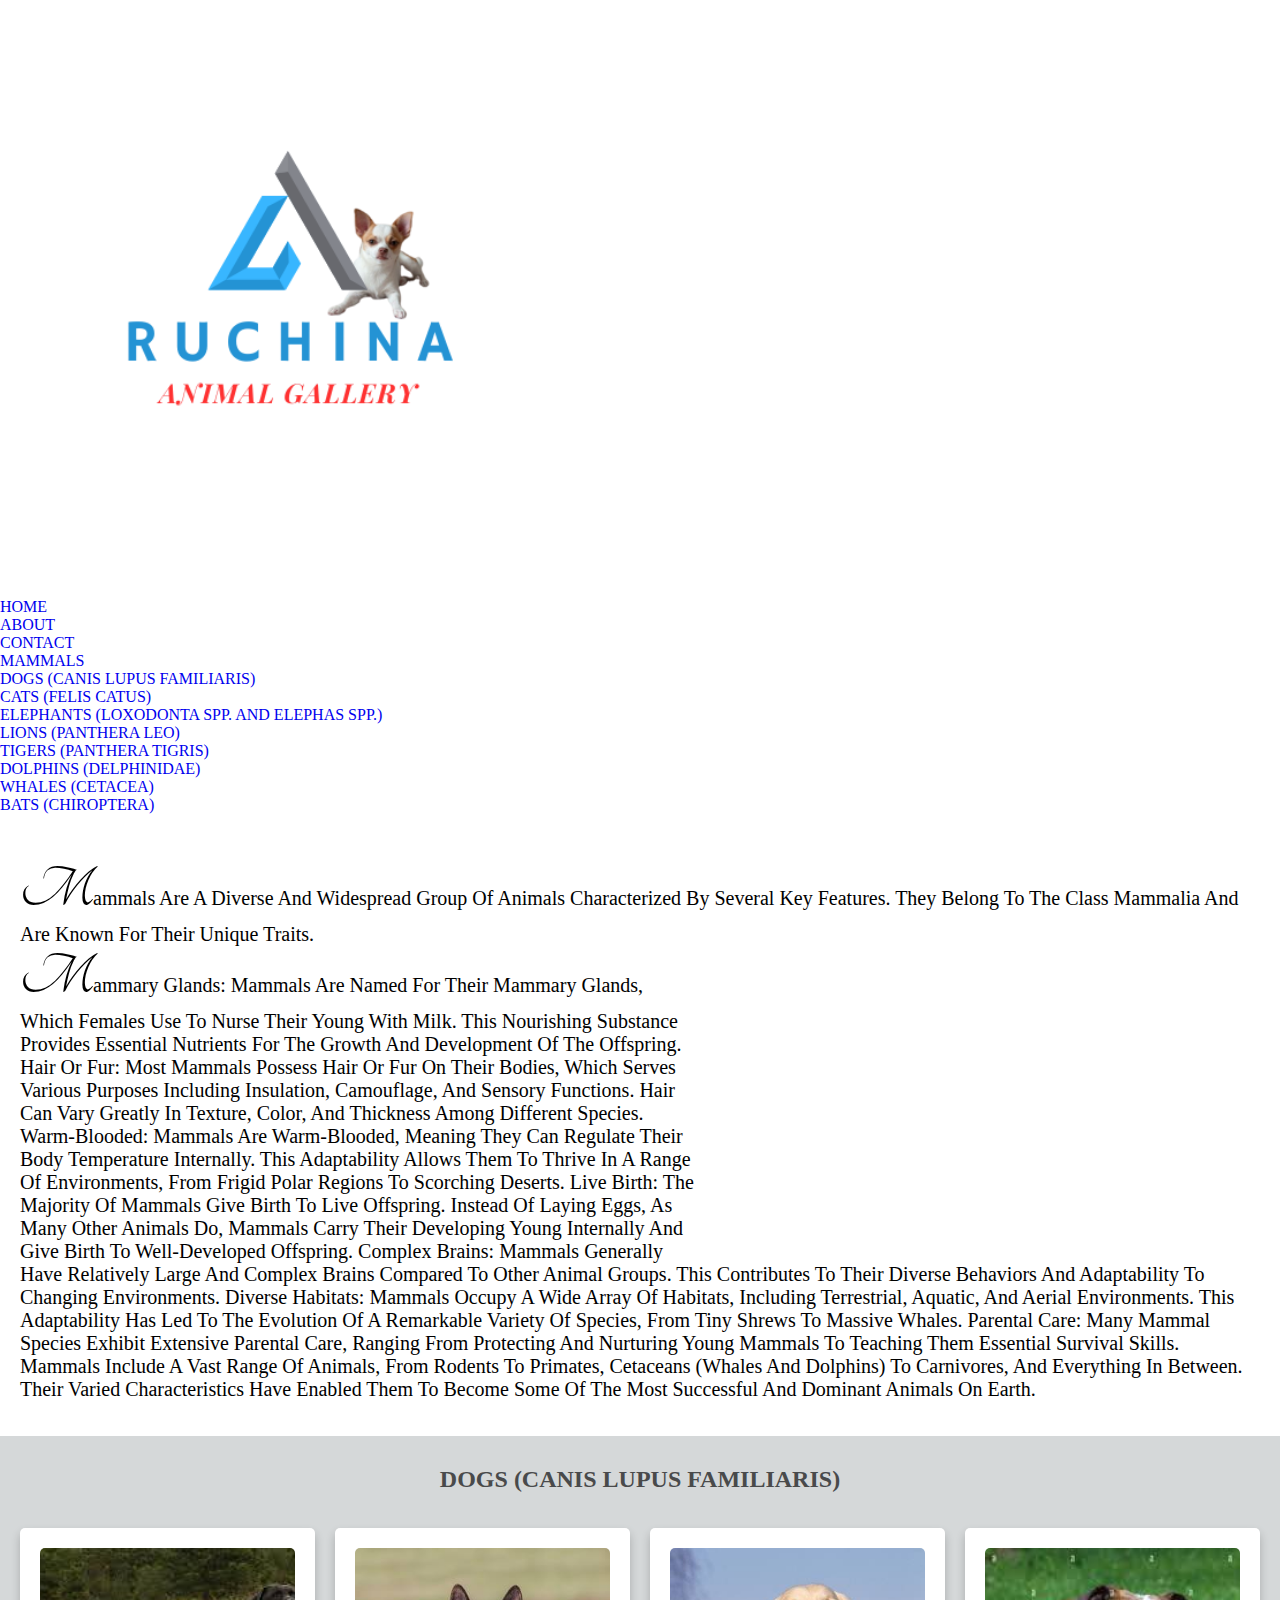
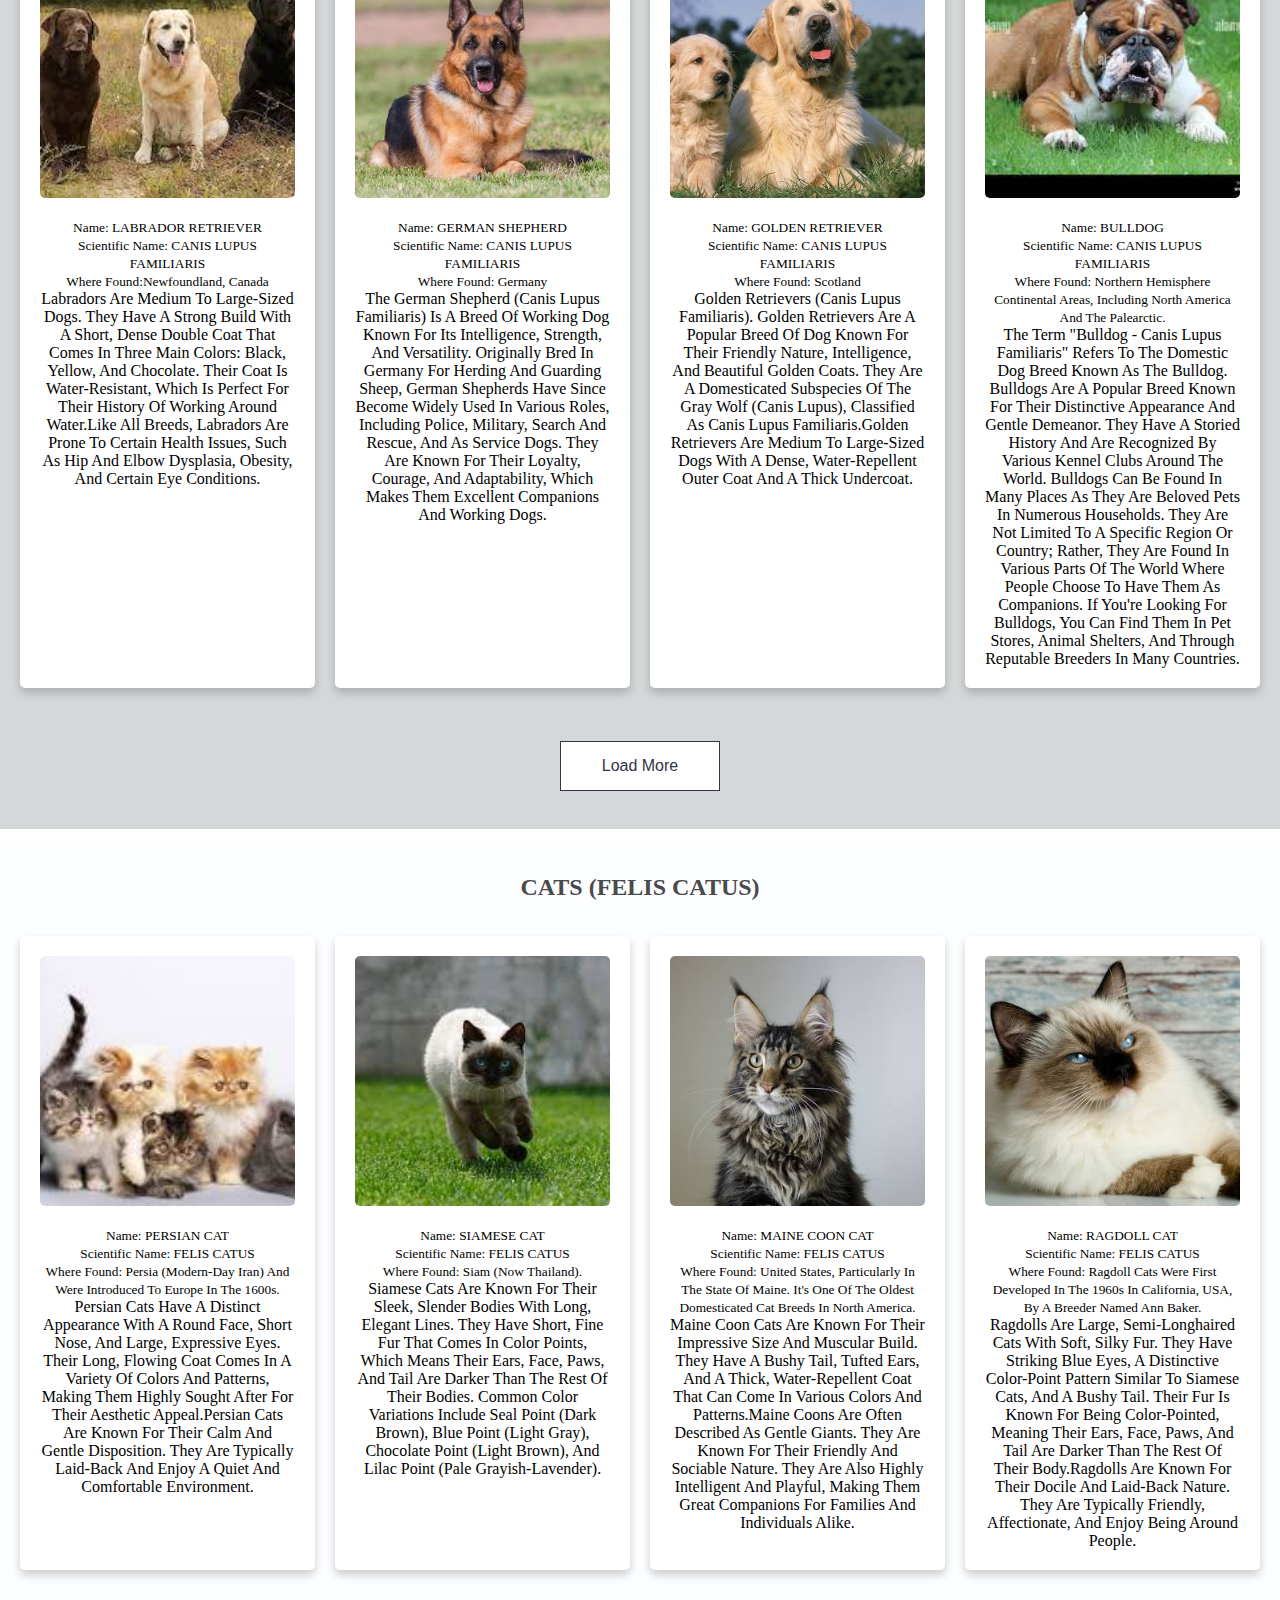
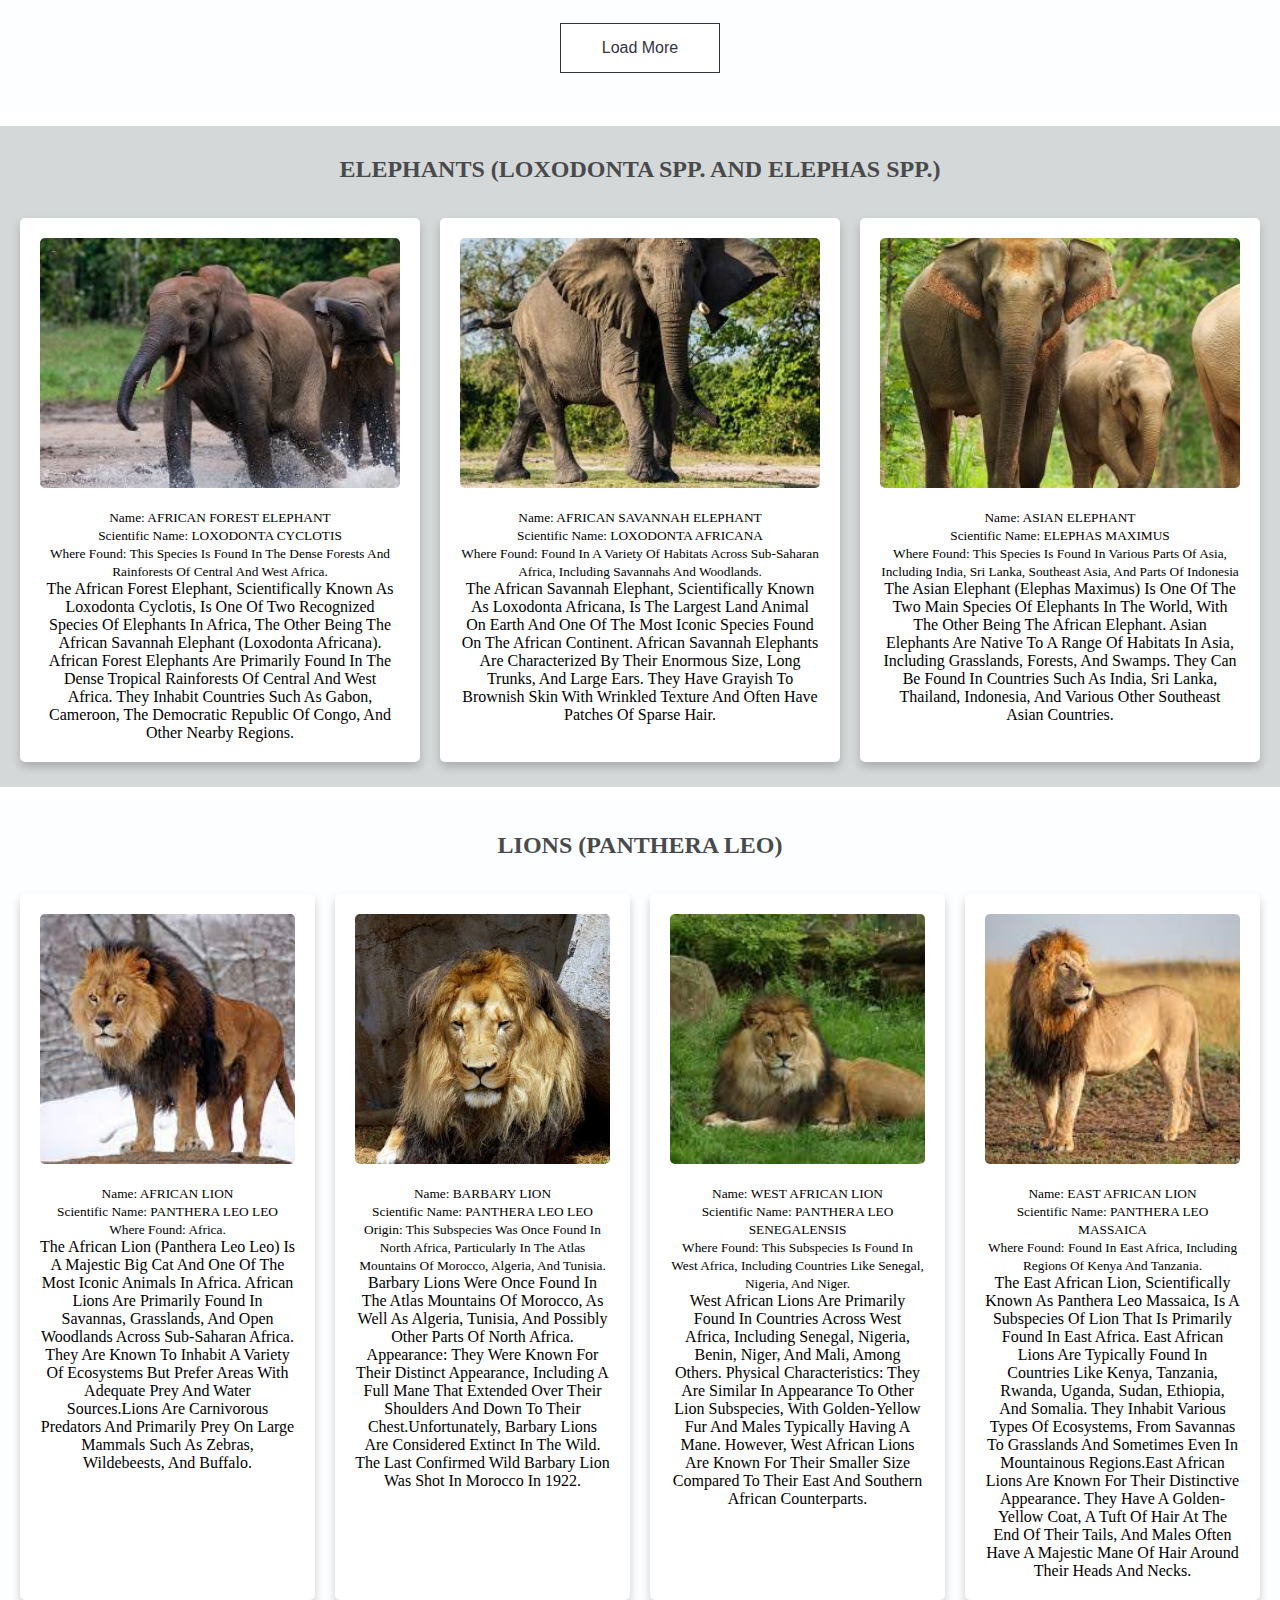
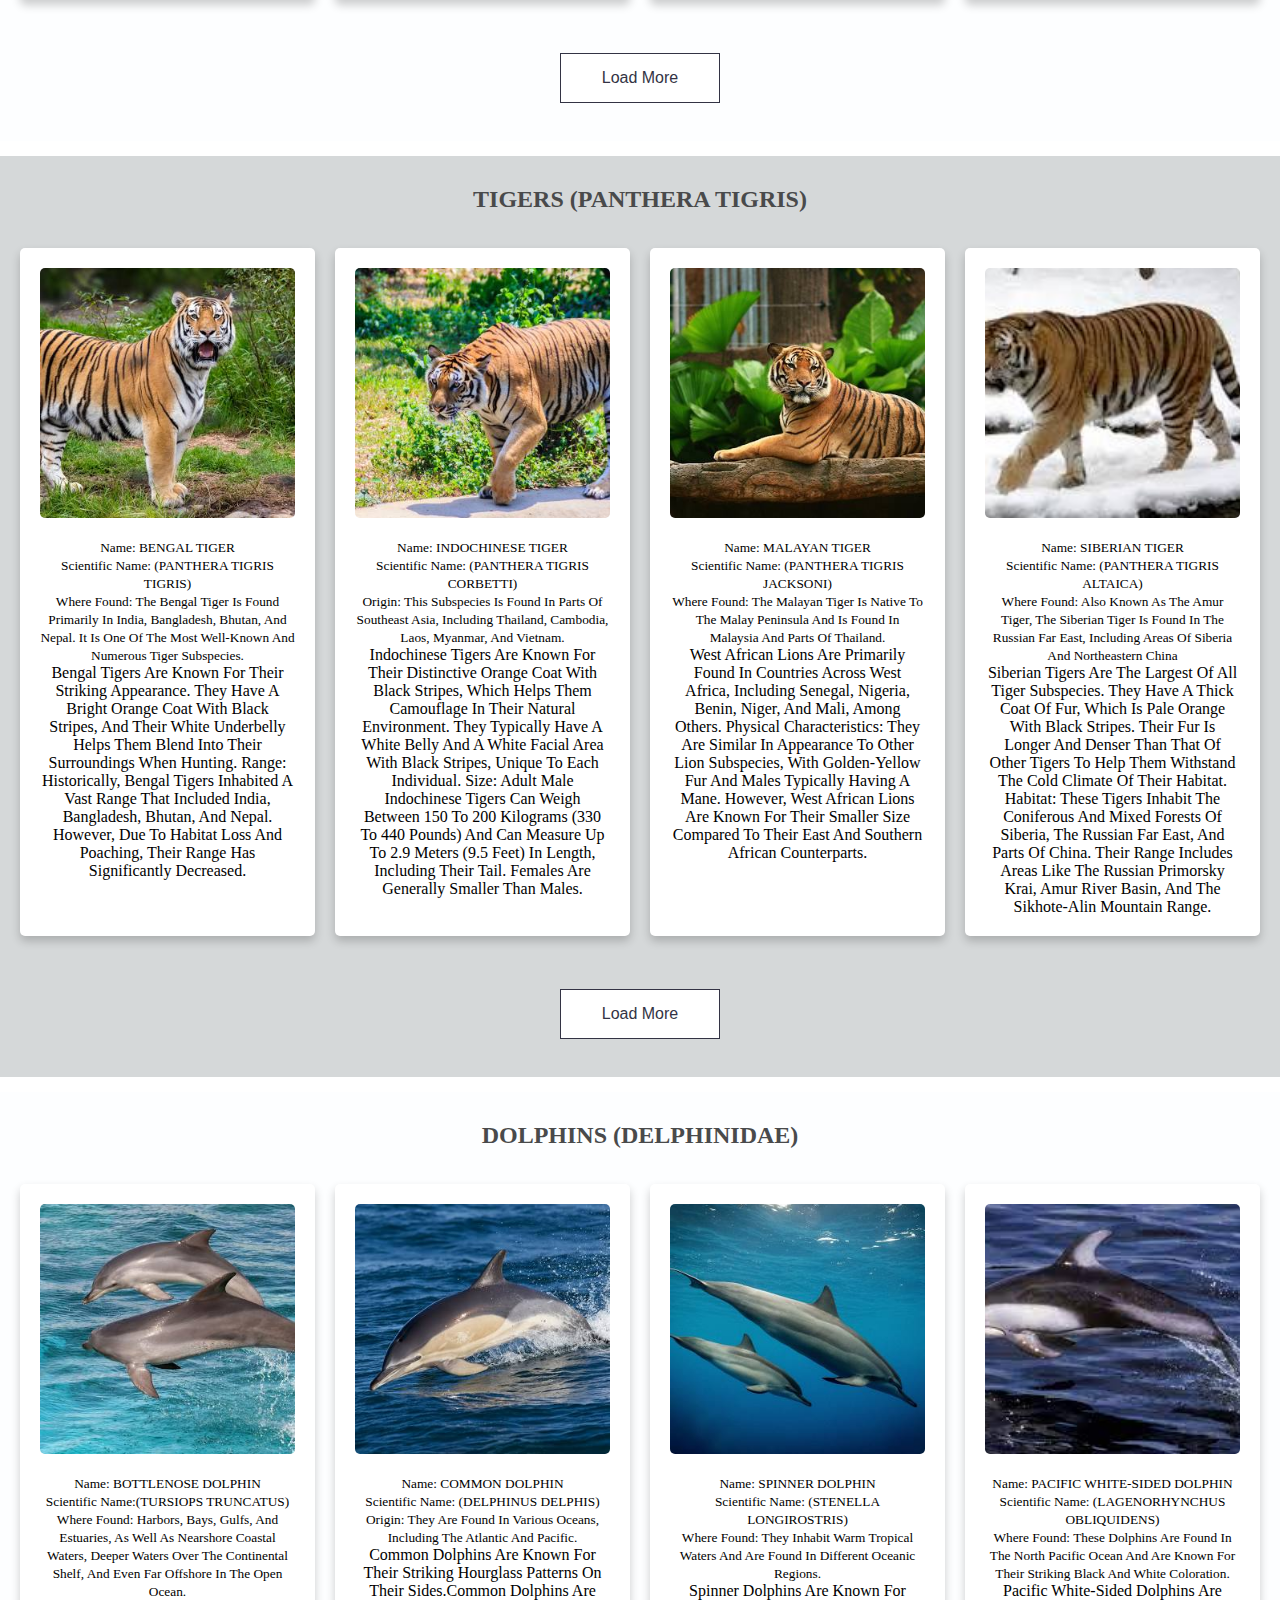
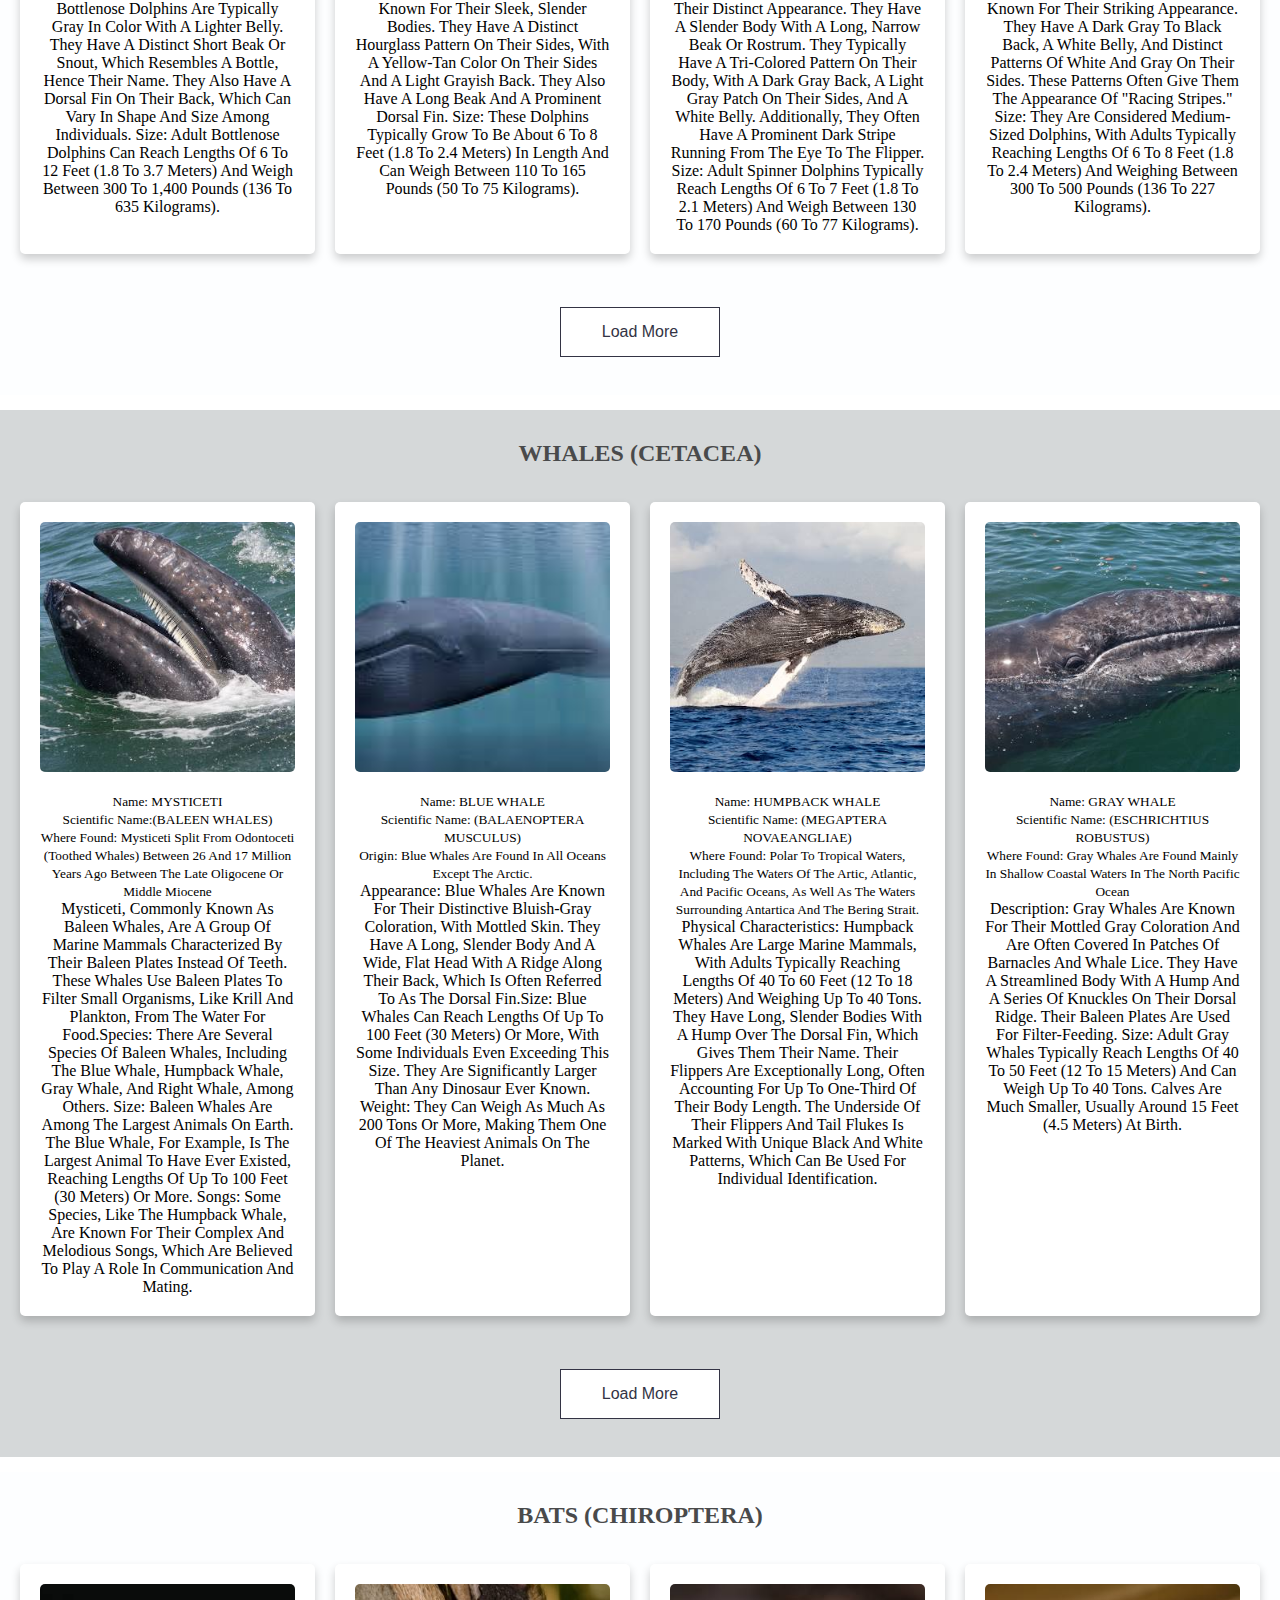
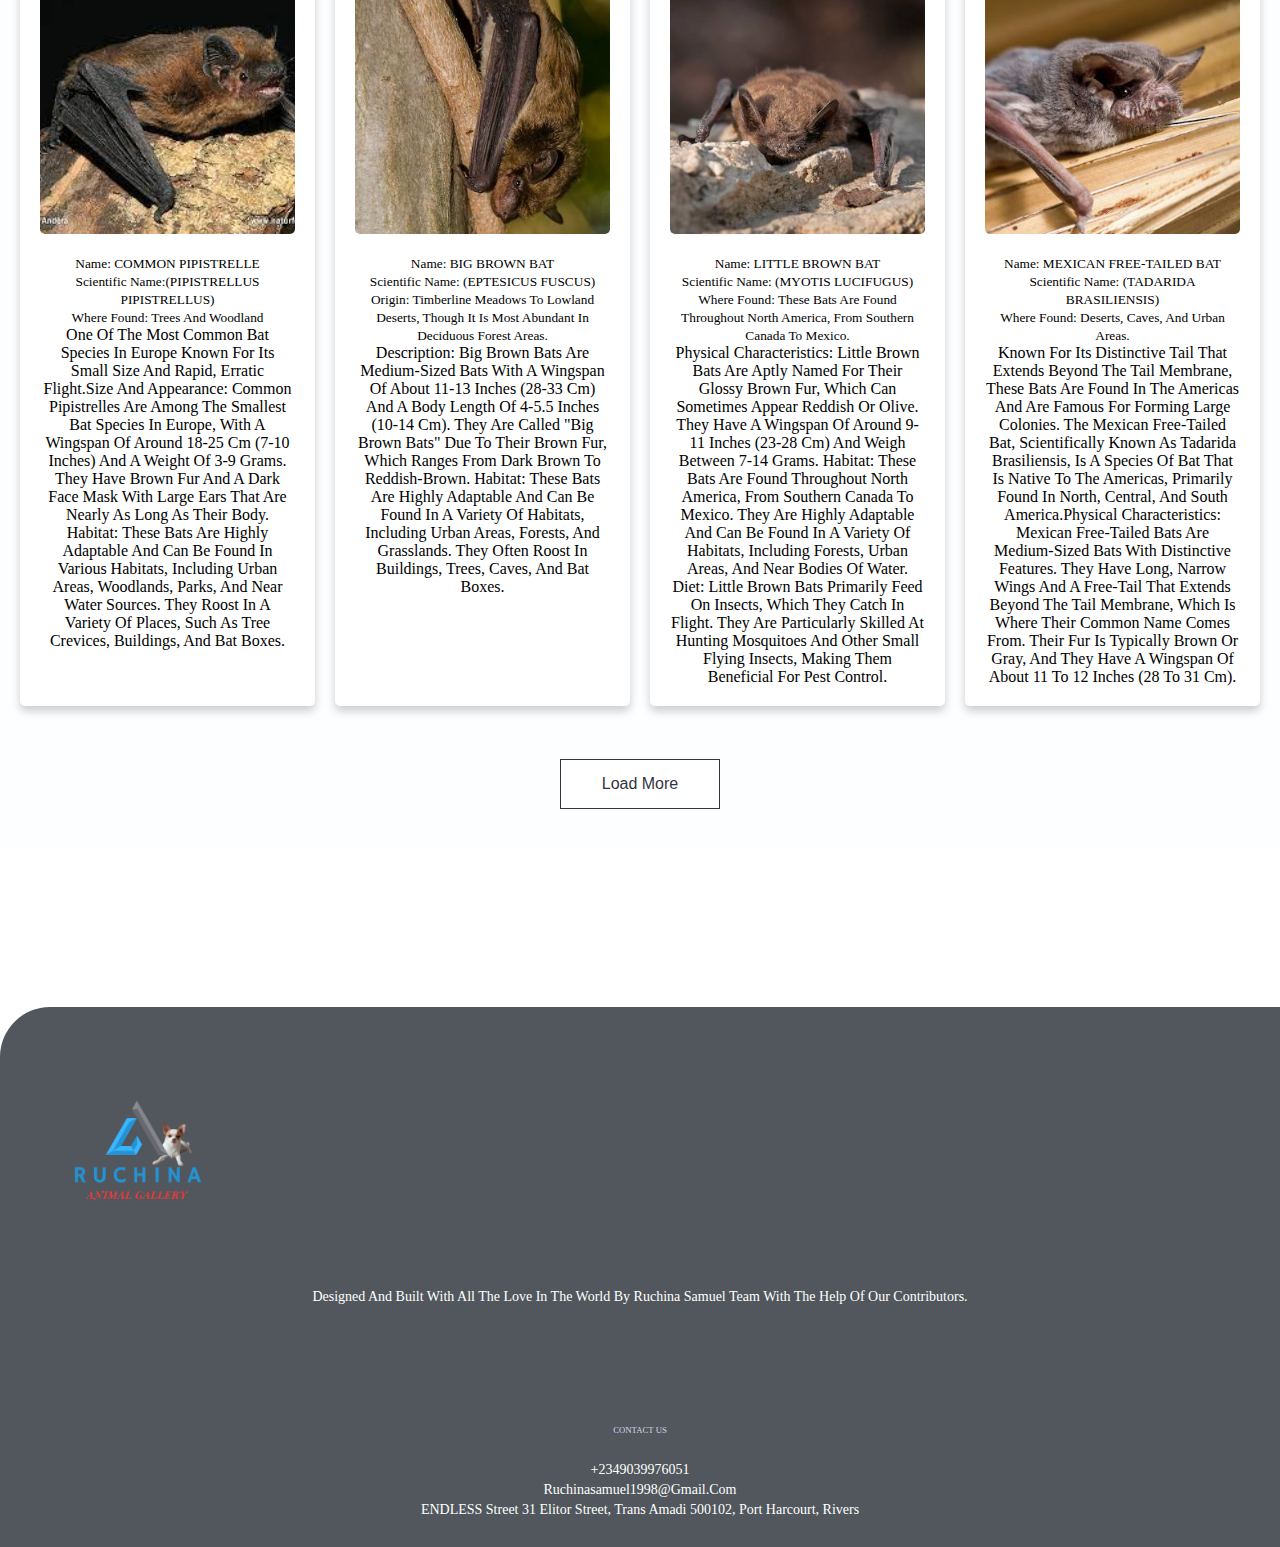
<file: mammals.html>
<!DOCTYPE html>
<html lang="en">
<head>
    <meta charset="UTF-8">
    <meta name="viewport" content="width=device-width, initial-scale=1.0">
    <link href="https://cdn.jsdelivr.net/npm/bootstrap@5.3.1/dist/css/bootstrap.min.css" rel="stylesheet" integrity="sha384-4bw+/aepP/YC94hEpVNVgiZdgIC5+VKNBQNGCHeKRQN+PtmoHDEXuppvnDJzQIu9" crossorigin="anonymous">
<link href="https://fonts.googleapis.com/css2?family=Tangerine:wght@400;700&display=swap" rel="stylesheet">
<link rel="stylesheet" href="https://cdn.jsdelivr.net/npm/bootstrap-icons@1.10.5/font/bootstrap-icons.css">

<link rel="stylesheet" href="mammals.css"/>
    <title>MAMMALS</title>
</head>
<body>
<!-- nav start  -->
<nav class="navbar  navbar-expand-lg  bg-secondary-subtle P-2">
<div class="container-xxl pb-0 mb-0 ">
<div class="navbar-brand  " href="#">
<img src="LOGO.png" alt="Bootstrap" width="45%" height="50%" >
</div>
<button class="navbar-toggler " type="button" data-bs-toggle="collapse" data-bs-target="#navbarNavDropdown" aria-controls="navbarNavDropdown" aria-expanded="false" aria-label="Toggle navigation">
<span class="navbar-toggler-icon "></span>
</button>
<div class="collapse navbar-collapse ms-0 " id="navbarNavDropdown">
<ul class="navbar-nav  bg-secondary-subtle border border-secondary">
<li class="nav-item">
<a class="nav-link active ms-0 me-5  fw-bold fs-6  p-2 text-white link-danger bg-secondary" aria-current="page" href="index.html">HOME</a>
</li>
<li class="nav-item">
<a class="nav-link ms-0 me-5 fw-bold fs-6  p-2  link-danger text-dark" href="#text">ABOUT</a>
</li>
<li class="nav-item">
<a class="nav-link ms-1 me-5 fw-bold fs-6  p-2  link-danger text-dark " href="#">CONTACT</a>
</li>
<li class="nav-item dropdown">
<a class="nav-link dropdown-toggle ms-1 me-3 fw-bold fs-6  p-2  link-danger text-dark" href="collection.html" role="button" data-bs-toggle="dropdown" aria-expanded="false">
   MAMMALS
</a>
<ul class="dropdown-menu">
    <li><a class="dropdown-item" href="#dogs">DOGS (CANIS LUPUS FAMILIARIS)</a></li>
    <li><a class="dropdown-item" href="#cats">CATS (FELIS CATUS)</a></li>
    <li><a class="dropdown-item" href="#Elephants">ELEPHANTS (LOXODONTA SPP. AND ELEPHAS SPP.)</a></li>
    <li><a class="dropdown-item" href="#lions"> LIONS (PANTHERA LEO)</a></li>
    <li><a class="dropdown-item" href="#tigers"> TIGERS (PANTHERA TIGRIS)</a></li>
    <li><a class="dropdown-item" href="#dolphins"> DOLPHINS (DELPHINIDAE)</a></li>
    <li><a class="dropdown-item" href="#whales"> WHALES (CETACEA)</a></li>
    <li><a class="dropdown-item" href="#bats"> BATS (CHIROPTERA)</a></li>
</ul>
</li>
</ul>
</div>
</div>
</nav> 
<!-- nav end -->  
<section class="vsection">

<div class="container">
<p><span>M</span>ammals are a diverse and widespread group of animals characterized by several key features. They belong to the class Mammalia and are known for their unique traits.</p> 

<p> <iframe width="560" height="315" src="https://www.youtube.com/embed/zqsK0VhcL8o?si=nvHGWha1CbyuAM4a&amp;start=164" title="YouTube video player" frameborder="0" allow="accelerometer; autoplay; clipboard-write; encrypted-media; gyroscope; picture-in-picture; web-share" allowfullscreen></iframe>

    <span>M</span>ammary Glands: Mammals are named for their mammary glands, which females use to nurse their young with milk. This nourishing substance provides essential nutrients for the growth and development of the offspring.

    Hair or Fur: Most mammals possess hair or fur on their bodies, which serves various purposes including insulation, camouflage, and sensory functions. Hair can vary greatly in texture, color, and thickness among different species.
    
    Warm-Blooded: Mammals are warm-blooded, meaning they can regulate their body temperature internally. This adaptability allows them to thrive in a range of environments, from frigid polar regions to scorching deserts.
    
    Live Birth: The majority of mammals give birth to live offspring. Instead of laying eggs, as many other animals do, mammals carry their developing young internally and give birth to well-developed offspring.
    
    Complex Brains: Mammals generally have relatively large and complex brains compared to other animal groups. This contributes to their diverse behaviors and adaptability to changing environments.
    
    Diverse Habitats: Mammals occupy a wide array of habitats, including terrestrial, aquatic, and aerial environments. This adaptability has led to the evolution of a remarkable variety of species, from tiny shrews to massive whales.
    
    Parental Care: Many mammal species exhibit extensive parental care, ranging from protecting and nurturing young mammals to teaching them essential survival skills.
    
    Mammals include a vast range of animals, from rodents to primates, cetaceans (whales and dolphins) to carnivores, and everything in between. Their varied characteristics have enabled them to become some of the most successful and dominant animals on Earth.</p>  
</div>
</section>

<!-- image section -->
<section class="amph-container">
    <div class="head1">  <h2 id="dogs"><a href="#dogs">DOGS (CANIS LUPUS FAMILIARIS)</a></h2>
    </div>
<div class="box-content">
<div class="box-container">
<div  class="box">
<div class="image">
    <img src="amphibians/amph/dt1.jpg" alt="img">
</div>
<div class="div-content">
<small class="text-muted h6 fw-bold">Name: LABRADOR RETRIEVER 
<br> Scientific Name: CANIS LUPUS FAMILIARIS  <br>
Where found:Newfoundland, Canada
</small>
<p>Labradors are medium to large-sized dogs. They have a strong build with a short, dense double coat that comes in three main colors: black, yellow, and chocolate. Their coat is water-resistant, which is perfect for their history of working around water.Like all breeds, Labradors are prone to certain health issues, such as hip and elbow dysplasia, obesity, and certain eye conditions.</p>
</div>
</div>
<!-- image 2 -->

<div  class="box">
    <div class="image">
        <img src="amphibians/amph/dt2.jpg" alt="img">
    </div>
    <div class="div-content">
    <small class="text-muted h6 fw-bold">Name: GERMAN SHEPHERD 
    <br> Scientific Name: CANIS LUPUS FAMILIARIS <br>
    Where found: Germany</small>
    <p>The German Shepherd (Canis lupus familiaris) is a breed of working dog known for its intelligence, strength, and versatility. Originally bred in Germany for herding and guarding sheep, German Shepherds have since become widely used in various roles, including police, military, search and rescue, and as service dogs. They are known for their loyalty, courage, and adaptability, which makes them excellent companions and working dogs.

    </p>
    </div>
    </div>

<!-- image 3 -->
<div  class="box">
    <div class="image">
        <img src="amphibians/amph/dt3.jpg" alt="img">
    </div>
    <div class="div-content">
    <small class="text-muted h6 fw-bold">Name: GOLDEN RETRIEVER 
    <br> Scientific Name: CANIS LUPUS FAMILIARIS <br>
    Where found: Scotland</small>
    <p>Golden Retrievers (Canis lupus familiaris). Golden Retrievers are a popular breed of dog known for their friendly nature, intelligence, and beautiful golden coats. They are a domesticated subspecies of the gray wolf (Canis lupus), classified as Canis lupus familiaris.Golden Retrievers are medium to large-sized dogs with a dense, water-repellent outer coat and a thick undercoat.</p>
    </div>
    </div>

<!-- image 4 -->
<div  class="box">
<div class="image">
<img src="amphibians/amph/dt4.jpg" alt="img">
</div>
<div class="div-content">
<small class="text-muted h6 fw-bold">Name: BULLDOG 
<br> Scientific Name: CANIS LUPUS FAMILIARIS <br>
Where found: Northern hemisphere continental areas, including North America and the Palearctic.</small>
<p> The term "Bulldog - Canis lupus familiaris" refers to the domestic dog breed known as the Bulldog. Bulldogs are a popular breed known for their distinctive appearance and gentle demeanor. They have a storied history and are recognized by various kennel clubs around the world. Bulldogs can be found in many places as they are beloved pets in numerous households. They are not limited to a specific region or country; rather, they are found in various parts of the world where people choose to have them as companions. If you're looking for Bulldogs, you can find them in pet stores, animal shelters, and through reputable breeders in many countries.</p>
</div>
</div>

<!-- image 5 -->
<div  class="box">
    <div class="image">
    <img src="amphibians/amph/dt5.jpg" alt="img">
    </div>
    <div class="div-content">
    <small class="text-muted h6 fw-bold">Name: POODLE 
    <br> Scientific Name: CANIS LUPUS FAMILIARIS <br>
    Where found: northern hemisphere continental areas, including North America and the Palearctic.</small>
    <p> The term "Poodle" refers to a breed of dog known for its distinctive appearance and highly intelligent nature. Poodles are a popular choice for dog owners due to their hypoallergenic coats and versatility in various dog sports and activities. They come in three main sizes: standard, miniature, and toy. Poodles are recognized for their curly or corded coats and their unique grooming styles.</p>
    </div>
    </div>

<!-- image 6 -->
<div  class="box">
    <div class="image">
    <img src="amphibians/amph/dt6.jpg" alt="img">
    </div>
    <div class="div-content">
    <small class="text-muted h6 fw-bold">Name: BEAGLE  
    <br> Scientific Name: CANIS LUPUS FAMILIARIS  <br>
    Where found: Japanese</small>
    <p> These merry and companionable dogs are notable for their floppy ears and their endearing brown or hazel eyes. Bred to work in packs, beagles need a lot of exercise and interaction every day. The beagle is the smallest of the true scent hounds but still displays enormous enthusiasm when on the trail.Beagles are a small to medium-sized breed of hound that originated in England. They were historically bred for hunting hare and other small game due to their excellent sense of smell and stamina.

    </p>
    </div>
    </div>

<!-- image 7 -->
<div  class="box">
    <div class="image">
    <img src="amphibians/amph/dt7.jpg" alt="img">
    </div>
    <div class="div-content">
    <small class="text-muted h6 fw-bold">Name: ROTTWEILER  
    <br> Scientific Name: CANIS LUPUS FAMILIARIS <br>
    Where found: Roman Empire.They got their name from the town of Rottweil in Germany</small>
    <p> Rottweiler breed of dogs, which is known scientifically as Canis lupus familiaris. The Rottweiler is a large and powerful breed that is often used as a working dog due to its strength, intelligence, and loyalty. Rottweilers are known for their muscular build, distinctive black and tan coat, and robust appearance. They have a broad head, strong jaws, and a well-defined stop (the indentation between the forehead and the muzzle).  
    </p>
    </div>
    </div>

    <!-- image 8 -->
    <div  class="box">
        <div class="image">
        <img src="amphibians/amph/dt8.jpg" alt="img">
        </div>
        <div class="div-content">
        <small class="text-muted h6 fw-bold">Name: YORKSHIRE TERRIER  
        <br> Scientific Name: CANIS LUPUS FAMILIARIS  <br>
        Where found:The Yorkshire Terrier breed originated in the 19th century in the county of Yorkshire, England.</small>
        <p> Yorkshire Terrier, which is a breed of dog belonging to the species Canis lupus familiaris. The Yorkshire Terrier, often abbreviated as "Yorkie," is a small-sized dog breed that originated in England.Yorkshire Terriers are known for their small size and long, silky coats. They have a distinctive blue and tan coat coloration, with the blue (or black) appearing on the body and the tan on the head, chest, and legs. They have a fine, straight, and glossy coat that requires regular grooming.
        </p>
        </div>
        </div>

<!-- image 9 -->
<div  class="box">
    <div class="image">
    <img src="amphibians/amph/dt9.jpg" alt="img">
    </div>
    <div class="div-content">
    <small class="text-muted h6 fw-bold">Name: BOXER 
    <br> Scientific Name: CANIS LUPUS FAMILIARIS   <br>
    Where found: Germany</small>
    <p> The Boxer (scientific name: Canis lupus familiaris) is a breed of domestic dog that falls under the category of the subspecies Canis lupus familiaris, which is the scientific name for all domestic dogs. The Boxer is a medium-to-large-sized breed known for its strong build, distinctive square-shaped head, and muscular physique. They are renowned for their friendly and energetic personality, making them excellent family pets and companions.
    </p>
    </div>
    </div>

<!-- image 10 -->
<div  class="box">
    <div class="image">
    <img src="amphibians/amph/dt10.jpg" alt="img">
    </div>
    <div class="div-content">
    <small class="text-muted h6 fw-bold">Name: DACHSHUND 
    <br> Scientific Name:  CANIS LUPUS FAMILIARIS <br>
    Where found: Germany. </small>
    <p>  Dachshunds are known for their distinctive elongated body and short legs. They come in three coat types: smooth, longhaired, and wirehaired. They also come in a variety of colors and patterns, including but not limited to red, black and tan, chocolate, cream, and dapple.Dachshunds are known for their playful and curious nature. They can be quite lively and sometimes stubborn. They were originally bred to hunt small game, particularly badgers, and possess a strong hunting instinct.
    </p>
    </div>
    </div>
<!-- image 11 -->
<div  class="box">
    <div class="image">
    <img src="amphibians/amph/dt11.jpg" alt="img">
    </div>
    <div class="div-content">
    <small class="text-muted h6 fw-bold">Name: SIBERIAN HUSKY
    <br> Scientific Name: CANIS LUPUS FAMILIARIS   <br>
    Where found: northeastern Siberia, Russia. </small>
    <p>Siberian Huskies are known for their striking appearance, often featuring a thick double coat, erect triangular ears, and distinctive markings. They come in various coat colors, including black and white, gray and white, copper-red and white, and more. These dogs have a distinctive "mask" of darker fur around their eyes and a fluffy, plume-like tail that curls over their back.
    </p>
    </div>
    </div>
<!-- image 12 -->
<div  class="box">
    <div class="image">
    <img src="amphibians/amph/dt12.jpg" alt="img">
    </div>
    <div class="div-content">
    <small class="text-muted h6 fw-bold">Name: DOBERMAN PINSCHER 
    <br> Scientific Name: CANIS LUPUS FAMILIARIS <br>
    Note: They were originally bred by a German tax collector named Karl Friedrich Louis Dobermann in the late 19th century.</small>
    <p> Doberman Pinschers are known for their loyalty, intelligence, and strong guarding instincts. They are often used as guard dogs, police dogs, and in various working roles due to their protective nature and trainability. They have a distinctive appearance with a sleek and muscular body, short coat, and colors that include black, red, blue, and fawn.In addition to their protective qualities, Dobermans are also known for their energetic and playful personalities. They require regular exercise and mental stimulation to keep them healthy and happy. 
    </p>
    </div>
    </div>

<!-- image 13 -->
<div  class="box">
    <div class="image">
    <img src="amphibians/amph/dt13.jpg" alt="img">
    </div>
    <div class="div-content">
    <small class="text-muted h6 fw-bold">Name: SHIH TZU  
    <br> Scientific Name: CANIS LUPUS FAMILIARIS <br>
    Where found: China's western neighbor, Tibet.</small>
    <p> The Shih Tzu, scientifically known as Canis lupus familiaris, is a small dog breed that originated in Tibet. They are known for their long, flowing coats and friendly, affectionate personalities.Shih Tzus have a distinctive appearance with a compact body, a luxurious double coat, and a short muzzle. They come in a variety of colors, including various shades of gold, white, black, and combinations of these.
    </p>
    </div>
    </div>
<!-- image 14 -->
<div  class="box">
    <div class="image">
    <img src="amphibians/amph/dt14.jpg" alt="img">
    </div>
    <div class="div-content">
    <small class="text-muted h6 fw-bold">Name: GREAT DANE 
    <br> Scientific Name: CANIS LUPUS FAMILIARIS <br>
   Origin: Germany</small>
    <p>A Great Dane is indeed a breed of domestic dog known for its large size, but it's not a subspecies of Canis lupus familiaris. Canis lupus familiaris is the scientific name for the domestic dog as a whole, encompassing all breeds, including the Great Dane. The Great Dane, scientifically known as Canis lupus familiaris, is a specific breed of domestic dog known for its imposing size and friendly nature. They are often referred to as "gentle giants" due to their large stature and typically gentle temperament. Great Danes are popular as family pets due to their friendly and affectionate nature, despite their impressive size.
    </p>
    </div>
    </div>
<!-- image 15 -->
<div  class="box">
    <div class="image">
    <img src="amphibians/amph/dt15.jpg" alt="img">
    </div>
    <div class="div-content">
    <small class="text-muted h6 fw-bold">Name: CHIHUAHUA 
    <br> Scientific Name: CANIS LUPUS FAMILIARIS  <br>
    Origin: Mexico</small>
    <p> Chihuahuas are a breed of companion dogs that originated in Mexico. They are named after the Mexican state of Chihuahua, where they were first discovered. These dogs are known for their small size, large eyes, and prominent ears. Chihuahuas come in various coat colors and patterns.Chihuahuas need regular exercise, but due to their small size, short walks and play sessions are usually sufficient.
    </p>
    </div>
    </div>
    <!-- image 16 -->
    <div  class="box">
        <div class="image">
        <img src="amphibians/amph/dt16.jpg" alt="img">
        </div>
        <div class="div-content">
        <small class="text-muted h6 fw-bold">Name: BORDER COLLIE 
        <br> Scientific Name: CANIS LUPUS FAMILIARIS  <br>
        Origin: Border region between England and Scotland </small>
        <p> They were developed for their herding skills, particularly for herding livestock like sheep. Due to their exceptional ability to control and manage livestock, they are often considered one of the best herding dogs.Border Collies typically have a medium-sized build with a well-proportioned body. They come in various coat colors and patterns, including black and white, tricolor, red and white, and more. Their double coat can be either smooth or rough, and it helps them adapt to different weather conditions.
        </p>
        </div>
        </div>
<!-- image 17 -->
<div  class="box">
    <div class="image">
    <img src="amphibians/amph/dt17.jpg" alt="img">
    </div>
    <div class="div-content">
    <small class="text-muted h6 fw-bold">Name:COCKER SPANIEL
    <br> Scientific Name: CANIS LUPUS FAMILIARIS <br>
    Origin: Spain</small>
    <p> The Cocker Spaniel is a small-to-medium-sized breed that originated in the United Kingdom. They are known for their beautiful, long, and silky ears, as well as their charming personalities. Cocker Spaniels are classified into two main types: the American Cocker Spaniel and the English Cocker Spaniel. These types have slight differences in appearance and temperament.These dogs have moderate exercise needs. Daily walks and playtime are important to keep them healthy and mentally stimulated. 

    </p>
    </div>
    </div>
<!-- image 18 -->
<div  class="box">
    <div class="image">
    <img src="amphibians/amph/dt18.jpg" alt="img">
    </div>
    <div class="div-content">
    <small class="text-muted h6 fw-bold">Name:MINIATURE SCHNAUZER - 
    <br> Scientific Name: CANIS LUPUS FAMILIARIS <br>
    Where found: Germany</small>
    <p> The Miniature Schnauzer is a small-sized breed of dog known for its distinctive appearance, including a wiry coat, bushy eyebrows, and a beard. They are characterized by their friendly and alert demeanor. This breed falls under the Terrier group and is known for being intelligent, energetic, and good-natured.They have a double coat that is wiry and harsh on the outside, with a soft undercoat. The coat comes in various colors, including salt and pepper, black and silver, and solid black.
    </p>
    </div>
    </div>

<!-- image 19 -->
<div  class="box">
    <div class="image">
    <img src="amphibians/amph/dt19.jpg" alt="img">
    </div>
    <div class="div-content">
    <small class="text-muted h6 fw-bold">Name: POMERANIAN 
    <br> Scientific Name: CANIS LUPUS FAMILIARIS 
     <br>
    Where found: Europe</small>
    <p> Pomeranians are a toy breed of dog, known for their small size and distinctive appearance.
    They are a member of the Spitz family, which includes other breeds like the Husky and the Samoyed.
    Pomeranians were named after the Pomerania region in Central Europe, which is now part of Poland and Germany.
    </p>
    </div>
    </div>
<!-- image 20 -->
<div  class="box">
<div class="image">
<img src="amphibians/amph/dt20.jpg" alt="img">
</div>
<div class="div-content">
<small class="text-muted h6 fw-bold">Name: BOSTON TERRIER
<br> Scientific Name: CANIS LUPUS FAMILIARIS
    <br>
Where found: The Boston Terrier originated in the United States during the late 19th century</small>
<p>   Boston Terriers are small, muscular dogs with a distinctive tuxedo-like coat pattern, which usually consists of black and white markings. They have a short, smooth coat and a short muzzle, giving them a unique and adorable appearance.
Temperament: Boston Terriers are known for their friendly and gentle nature. They are intelligent, affectionate, and generally get along well with children, other pets, and even strangers. They make excellent family dogs and are well-suited for apartment living due to their small size.
</p>
</div>
</div>
<!-- image 21 -->
<div  class="box">
    <div class="image">
    <img src="amphibians/amph/dt21.jpg" alt="img">
    </div>
    <div class="div-content">
    <small class="text-muted h6 fw-bold">Name: PEMBROKE WELSH CORGI 
    <br> Scientific Name: CANIS LUPUS FAMILIARIS
        <br>
    Where found: United Kingdom</small>
    <p>   Pembroke Welsh Corgis are known for their distinctive appearance, characterized by their short legs, long body, and fox-like head. They have a double coat with a dense undercoat and a weather-resistant outer coat. Coat colors include red, sable, fawn, and black and tan.Being herding dogs, Corgis have high energy levels and require regular exercise to stay happy and healthy. Daily walks, playtime, and mental stimulation are essential to prevent boredom.
    </p>
    </div>
    </div>
    <!-- image 22 -->
    <div  class="box">
        <div class="image">
        <img src="amphibians/amph/dt22.jpg" alt="img">
        </div>
        <div class="div-content">
        <small class="text-muted h6 fw-bold">Name: SHETLAND SHEEPDOG 
        <br> Scientific Name: CANIS LUPUS FAMILIARIS
            <br>
        Where found: Shetland Islands of Scotland</small>
        <p> Shelties have a double coat consisting of a dense undercoat and a longer, straight topcoat. Their coat colors can include sable, black, and blue merle, often with white markings.
        Appearance: They resemble a smaller version of the Rough Collie, with a distinctive mane of fur around their neck.Shetland Sheepdogs were developed by crossing the original working Collies of the Shetland Islands with small, intelligent breeds like the Icelandic Sheepdog and the King Charles Spaniel.
        </p>
        </div>
        </div>
    <!-- image 23 -->
    <div  class="box">
        <div class="image">
        <img src="amphibians/amph/wt1.jpg" alt="img">
        </div>
        <div class="div-content">
        <small class="text-muted h6 fw-bold">Name: GRAY WOLF
        <br> Scientific Name: CANIS LUPUS
            <br>
        Where found: Found across North America, Europe, Asia, and parts of the Middle East.</small>
        <p>   Gray wolves exhibit a wide range of coat colors, including gray, brown, black, and white. They have a sturdy build, a bushy tail, and a prominent snout. Wolves have a keen sense of smell, excellent hearing, and strong teeth adapted for hunting.
Behavior: Wolves are highly social animals that usually live in family groups called packs. Packs consist of an alpha male and female, as well as their offspring. They are known for their complex communication through howling, body language, and facial expressions.
        </p>
        </div>
        </div>
<!-- image 24 -->
<div  class="box">
<div class="image">
<img src="amphibians/amph/wt2.jpg" alt="img">
</div>
<div class="div-content">
<small class="text-muted h6 fw-bold">Name: ARCTIC WOLF 
<br> Scientific Name:CANIS LUPUS ARCTOS
    <br>
Where found: Canada, Greenland, and parts of Alaska.</small>
<p>   Physical Adaptations: Arctic Wolves have a thick, pure white coat that helps them blend in with their snowy surroundings. This fur provides insulation against the cold temperatures. They also have shorter ears and a more compact body compared to wolves in warmer climates, which helps reduce heat loss.
 Diet: Arctic Wolves primarily feed on muskoxen, caribou, and Arctic hares. They are skilled predators, working together in packs to take down larger prey.
</p>
</div>
</div>
<!-- image 25 -->
<div  class="box">
<div class="image">
<img src="amphibians/amph/wt3.jpg" alt="img">
</div>
<div class="div-content">
<small class="text-muted h6 fw-bold">Name: AFRICAN GOLDEN WOLF 
<br> Scientific Name: CANIS ANTHUS
    <br>
Where found: Native to northern and northeastern Africa</small>
<p>    The African golden wolf belongs to the family Canidae, which also includes other canids like domestic dogs, wolves, and coyotes. It was previously considered a subspecies of the golden jackal (Canis aureus), but genetic studies have shown it to be a distinct species.
Physical Appearance: The African golden wolf has a slender and lightweight body with a golden-yellow to reddish-brown coat. It has relatively large ears, a pointed muzzle, and a bushy tail. Its size can vary, but it is generally smaller than the gray wolf.
</p>
</div>
</div>

<!-- image 26 -->
<div  class="box">
<div class="image">
<img src="amphibians/amph/wt4.jpg" alt="img">
</div>
<div class="div-content">
<small class="text-muted h6 fw-bold">Name: COYOTE 
<br> Scientific Name: CANIS LATRANS
    <br>
Where found: Found across North America.</small>
<p>   The coyote (Canis latrans) is a species of canine native to North America. It is smaller than its close relative, the wolf, and slightly smaller than the closely related eastern wolf and red wolf. It fills much of the same ecological niche as the golden jackal does in Eurasia. The coyote is larger and more predatory and was once referred to as the American jackal by a behavioral ecologist. Other historical names for the species include the prairie wolf and the brush wolf.
 The coyote is listed as least concern by the International Union for Conservation of Nature, due to its wide distribution and abundance throughout North America. The species is versatile, able to adapt to and expand into environments modified by humans; urban coyotes are common in many cities. The coyote was sighted in eastern Panama (across the Panama Canal from their home range) for the first time in 2013.
</p>
</div>
</div>
<!-- image 27 -->
<div  class="box">
<div class="image">
<img src="amphibians/amph/wt5.jpg" alt="img">
</div>
<div class="div-content">
<small class="text-muted h6 fw-bold">Name: RED WOLF 
<br> Scientific Name: CANIS RUFUS
    <br>
Where found: Southeastern United States</small>
<p> Meet the red wolf, the world's most endangered member of the dog family. Native to the United States, red wolves (Canis rufus) have a tawny, reddish coat, and they are intermediate in size between grey wolves and coyotes. That makes sense, as these two species interbred in the past to produce the red wolves' ancestors.  Red wolves have wide heads with broad muzzles, tall pointed ears and long, slender legs with large feet. Red wolves stand about 26 inches at their shoulder and are about 4 feet long from the tip of the nose to the tip of the tail. Adult red wolves range in weight from about 45 to 80 pounds.
</p>
</div>
</div>
<!-- image 28 -->
<div  class="box">
<div class="image">
<img src="amphibians/amph/wt6.jpg" alt="img">
</div>
<div class="div-content">
<small class="text-muted h6 fw-bold">Name: ETHIOPIAN WOLF 
<br> Scientific Name: CANIS SIMENSIS
    <br>
Where found:  Ethiopian Highlands</small>
<p>   The Ethiopian wolf (Canis simensis), also called the Simien jackal and Simien fox, is a canine native to the Ethiopian Highlands. In southeastern Ethiopia it is also known as the horse jackal. It is similar to the coyote in size and build, and is distinguished by its long and narrow skull, and its red and white fur. Unlike most large canids, which are widespread, generalist feeders, the Ethiopian wolf is a highly specialised feeder of Afroalpine rodents with very specific habitat requirements.[5] It is one of the world's rarest canids, and Africa's most endangered carnivore.
</p>
</div>
</div>
<!-- image 29 -->
<div  class="box">
<div class="image">
<img src="amphibians/amph/wt7.jpg" alt="img">
</div>
<div class="div-content">
<small class="text-muted h6 fw-bold">Name: DHOLE 
<br> Scientific Name: CUON ALPINUS
    <br>
Where found: Native to Central, South, East and Southeast Asia.</small>
<p>   The dhole is a highly social animal, living in large clans without rigid dominance hierarchies and containing multiple breeding females. Such clans usually consist of about 12 individuals, but groups of over 40 are known. It is a diurnal pack hunter which preferentially targets large and medium-sized ungulates. In tropical forests, the dhole competes with the tiger (Panthera tigris) and the leopard (Panthera pardus), targeting somewhat different prey species, but still with substantial dietary overlap.
It is listed as Endangered on the IUCN Red List, as populations are decreasing and estimated to comprise fewer than 2,500 mature individuals. Factors contributing to this decline include habitat loss, loss of prey, competition with other species, persecution due to livestock predation, and disease transfer from domestic dogs.
</p>
</div>
</div>
<!-- image 30 -->
<div  class="box">
<div class="image">
<img src="amphibians/amph/wt8.jpg" alt="img">
</div>
<div class="div-content">
<small class="text-muted h6 fw-bold">Name: MANED WOLF 
<br> Scientific Name: CHRYSOCYON BRACHYURUS
    <br>
Where found: South America across Brazil, Bolivia, Peru, Paraguay, Uruguay and Argentina.</small>
<p>   The maned wolf is found primarily in Brazil but there are also populations in Peru, Bolivia, Paraguay and Argentina. Maned wolves inhabit open habitat types favoring grasslands, shrub habitats, woodland with an open canopy, mixed forest and grassland, and wet fields.Maned wolves have large ears which help them hear and they rotate them to listen for prey in the long grass when hunting. They're the largest canid in South America and are given their name for the bushy black hair on their necks.
</p>
</div>
</div>
<!-- image 31 -->
<div  class="box">
<div class="image">
<img src="amphibians/amph/wt9.jpg" alt="img">
</div>
<div class="div-content">
<small class="text-muted h6 fw-bold">Name: CULPEO 
<br> Scientific Name: LYCALOPEX CULPAEUS
    <br>
Where found: Found in broadleaf Nothofagus temperate rainforest, sclerophyllous matorral, deserts, chaparrals, and plateaus.</small>
<p>   Culpeos are found in various countries across South America, including Chile, Argentina, Peru, Bolivia, and parts of Ecuador and Colombia. They inhabit a range of environments, from grasslands and scrublands to forested areas, and are often found at different elevations.The culpeo fox is a relatively large fox species, with a distinctive appearance. It has a bushy tail, reddish-brown to gray fur, and a white underside. The coloration can vary among individuals and across its range.


</p>
</div>
</div>
<!-- image 32 -->
<div  class="box">
<div class="image">
<img src="amphibians/amph/wt10.jpg" alt="img">
</div>
<div class="div-content">
<small class="text-muted h6 fw-bold">Name: AFRICAN WILD DOG 
<br> Scientific Name: LYCAON PICTUS
    <br>
Where found: They are found mostly in arid zones and in the savanna.</small>
<p>  African wild dogs, also known as African painted dogs or Cape hunting dogs, are native to sub-Saharan Africa. They inhabit a variety of habitats, including savannas, grasslands, woodlands, and scrublands. They are particularly well adapted to open areas with a mix of vegetation, which allows them to chase down their prey.These wild dogs are social animals and often live in packs, which can consist of anywhere from 2 to 30 individuals. They are known for their incredible teamwork while hunting, which is essential for catching fast and agile prey like antelope.
</p>
</div>
</div>
<!-- image 33 -->
<div  class="box">
<div class="image">
<img src="amphibians/amph/wt11.jpg" alt="img">
</div>
<div class="div-content">
<small class="text-muted h6 fw-bold">Name: SIDE-STRIPED JACKAL 
<br> Scientific Name: CANIS ADUSTUS
    <br>
Where found: Tropical Africa ranging from 15 degrees North to 23 degrees South lattitude.</small>
<p>   The side-striped jackal (Canis adustus) is a species of jackal found in sub-Saharan Africa. Its habitat varies across different regions but generally includes a range of environments, such as woodlands, savannas, grasslands, and marshes. These jackals are known for their adaptability and can be found in both rural and more urban areas, including agricultural land and human settlements. They are also known to be more associated with wetter habitats compared to other jackal species. 
</p>
</div>
</div>
<!-- image 34 -->
<div  class="box">
<div class="image">
<img src="amphibians/amph/wt12.jpg" alt="img">
</div>
<div class="div-content">
<small class="text-muted h6 fw-bold">Name: BLACK-BACKED JACKAL 
<br> Scientific Name: CANIS MESOMELAS
    <br>
Where found: Small cities and the suburbs of large cities to the Namib desert</small>
<p>   Black-backed jackals are highly adaptable and can be found in a variety of habitats, including grasslands, savannas, woodlands, and deserts. They are commonly seen in both rural and urban areas, often near human settlements.
Behavior:These jackals are known for their vocalizations, which include a variety of calls like howls, barks, and yelps. They are social animals that live in family groups consisting of a breeding pair and their offspring. They have a wide-ranging diet, which can include small mammals, birds, insects, fruits, and carrion. They are also opportunistic scavengers.
</p>
</div>
</div>
<!-- image 35 -->
<div  class="box">
<div class="image">
<img src="amphibians/amph/wt13.jpg" alt="img">
</div>
<div class="div-content">
<small class="text-muted h6 fw-bold">Name: GREY FOX 
<br> Scientific Name: UROCYON CINEREOARGENTEUS
    <br>
Where found: Dense hardwood or mixed hardwood/softwood forests</small>
<p>   The gray fox is characterized by its distinctive appearance. It has a mixture of gray and reddish fur on its back and sides, with a white throat, chest, and belly. One of its unique features is its black-tipped tail, along with a black stripe running down the back. This stripe differentiates it from other fox species in the same range.
Habitat: Gray foxes are adaptable animals that inhabit a variety of environments, including forests, woodlands, grasslands, and even urban areas. They are known to climb trees, a behavior not commonly seen in other fox species.
    
    
</p>
</div>
</div>
<!-- image 36 -->
<div  class="box">
<div class="image">
<img src="amphibians/amph/wt14.jpg" alt="img">
</div>
<div class="div-content">
<small class="text-muted h6 fw-bold">Name: ISLAND FOX 
<br> Scientific Name: UROCYON LITTORALIS
    <br>
Where found: Island foxes occur in virtually every habitat on the Channel Islands, including valley and foothill grasslands, southern coastal dunes, coastal bluffs, southern coastal oak woodland, southern riparian woodland, Bishop and Torrey pine forests, coastal marsh.</small>
<p>   The Island Fox is a small-sized fox with a distinctive appearance. They have a generally grayish-brown coat with lighter underparts and a black-tipped tail. There are variations in coat coloration among the different island populations.
Habitat: As the name suggests, Island Foxes inhabit the Channel Islands off the coast of California, including Santa Cruz Island, Santa Rosa Island, San Miguel Island, and others. Each island population has evolved in isolation, leading to some differences in size and appearance.
</p>
</div>
</div>
<!-- image 37 -->
<div  class="box">
<div class="image">
<img src="amphibians/amph/wt15.jpg" alt="img">
</div>
<div class="div-content">
<small class="text-muted h6 fw-bold">Name: FENNEC FOX 
<br> Scientific Name: VULPES ZERDA
    <br>
Where found: North Africa, throughout the Sahara Desert and east to Sinai and Arabia.</small>
<p>   The fennec fox (Vulpes zerda) is a small fox species known for its distinctive large ears and sandy-colored fur. It is primarily found in the Sahara Desert and other arid regions of North Africa.Fennec foxes are native to North Africa and are specifically found in countries such as Algeria, Egypt, Libya, Mali, Mauritania, Morocco, Niger, Chad, Sudan, and Tunisia.
</p>
</div>
</div>
<!-- image 38 -->
<div  class="box">
<div class="image">
<img src="amphibians/amph/wt16.jpg" alt="img">
</div>
<div class="div-content">
<small class="text-muted h6 fw-bold">Name: KIT FOX 
<br> Scientific Name: VULPES MACROTIS
    <br>
Where found: Arid and semi-arid regions encompassing desert scrub, chaparral, halophytic regions, and grasslands.</small>
<p>    Kit foxes are found primarily in arid and semi-arid regions, including deserts, grasslands, and scrublands. They are well adapted to the hot and dry environments of their range.
Appearance: Kit foxes are the smallest species of fox in North America. They have large ears, which help regulate their body temperature in the desert heat. Their fur is generally grayish with a buff-colored underbelly.
</p>
</div>
</div>

<!-- image 39 -->
<div  class="box">
<div class="image">
<img src="amphibians/amph/wt17.jpg" alt="img">
</div>
<div class="div-content">
<small class="text-muted h6 fw-bold">Name: SWIFT FOX 
<br> Scientific Name: VULPES VELOX
    <br>
Where found: Shortgrass prairies and deserts.</small>
<p>    Swift foxes are found primarily in the grasslands, prairies, and desert regions of North America. They inhabit areas with shortgrass prairies and sagebrush steppes, and they prefer open landscapes for hunting and denning.
Behavior and Diet:These foxes are primarily nocturnal and crepuscular, meaning they are most active during dawn and dusk. Their diet consists of a variety of prey including rodents like mice, voles, and rabbits, as well as insects, birds, and sometimes fruits.
</p>
</div>
</div>
<!-- image 40 -->
<div  class="box">
<div class="image">
<img src="amphibians/amph/wt18.jpg" alt="img">
</div>
<div class="div-content">
<small class="text-muted h6 fw-bold">Name: BLANFORD'S FOX 
<br> Scientific Name: VULPES CANA
    <br>
Where found: Mountainous regions and were also reported in the mountains of Ras Al Khaimah and Jebel Hafeet in the UAE, and in Saudi Arabia.</small>
<p>    This fox is known for its distinctive appearance. It has a grayish to pale sandy-brown coat, which helps it blend in with its arid desert habitat. It has relatively large ears and a bushy tail with a black tip.Blanford's Fox inhabits arid and semi-arid environments such as deserts, rocky terrains, and scrublands. It is well adapted to these harsh habitats and can thrive in areas with limited water availability.
</p>
</div>
</div>
<!-- image 41 -->
<div  class="box">
<div class="image">
<img src="amphibians/amph/wt19.jpg" alt="img">
</div>
<div class="div-content">
<small class="text-muted h6 fw-bold">Name: CORSAC FOX 
<br> Scientific Name: VULPES CORSAC
    <br>
Where found: The corsac fox is an inhabitant of steppes and semi-desert regions of Kazakhstan, Mongolia, China, and some parts of Russia</small>
<p>   Corsac foxes are small animals with a distinctive appearance. They have a reddish-gray coat during the summer that changes to a pale gray color in the winter, helping them blend into their environment. They have a bushy tail with a black tip and relatively large ears.
Habitat: They inhabit a wide range of habitats including grasslands, semi-deserts, and deserts. Their adaptable nature allows them to thrive in areas with extreme temperatures and limited water availability.
</p>
</div>
</div>
<!-- image 42 -->
<div  class="box">
<div class="image">
<img src="amphibians/amph/wt20.jpg" alt="img">
</div>
<div class="div-content">
<small class="text-muted h6 fw-bold">Name: TIBETAN SAND FOX 
<br> Scientific Name: VULPES FERRILATA 
    <br>
Where found: High altitude grassland plains of the Tibetan Plateau, China and India</small>
<p>   The Tibetan Sand Fox is characterized by its sandy to grayish-yellow fur, which helps it blend into its arid and rocky habitat. It has a bushy tail with a white tip and distinct black markings on its face, including a black stripe running from the eyes to the back of the head.This fox species is adapted to living in harsh and rugged environments, such as alpine meadows, steppes, and semi-desert regions at high altitudes. It's well-suited to the cold and dry climate of its habitat.
</p>
</div>
</div>
<!-- image 43 -->
<div  class="box">
<div class="image">
<img src="amphibians/amph/wt21.jpg" alt="img">
</div>
<div class="div-content">
<small class="text-muted h6 fw-bold">Name: RÜPPELL'S FOX 
<br> Scientific Name: VULPES RUEPPELLI
    <br>
Where found:  The deserts of North Africa south of the Atlas Mountains, from Mauritania and Morocco in the west to Egypt and Djibouti in the east.</small>
<p>   Rüppell's fox, also called Rüppell's sand fox, is a fox species living in desert and semi-desert regions of North Africa, the Middle East, and southwestern Asia. It has been listed as Least Concern on the IUCN Red List since 2008. It is named after the German naturalist Eduard Rüppell.Rüppell's fox is a small-sized fox with a distinctive appearance. It has a sandy or pale yellow coat, with a black patch on the tip of its tail. Its ears are large and pointed, aiding in heat dissipation. The fox's body is adapted to arid environments.
</p>
</div>
</div>


</div>
<!-- <div id="load-more"> Load More
</div> -->
<div class="load-more" id="section-1">
    <button class="load-more-button" id="load-more-1">Load More</button>
</div>
</div> 
</section>


<!-- section 2 -->
<section class="amph-container section-two">
    <div class="head1">  <h2 id="cats"><a href="#cats">CATS (FELIS CATUS)</a></h2>
    </div>
<div class="box-content">
<div class="box-container">
<div  class="box">
<div class="image">
    <img src="amphibians/amph/ct1.jpg" alt="img">
</div>
<div class="div-content">
<small class="text-muted h6 fw-bold">Name: PERSIAN CAT  
<br> Scientific Name: FELIS CATUS <br>
Where found:  Persia (modern-day Iran) and were introduced to Europe in the 1600s.</small>
<p>Persian cats have a distinct appearance with a round face, short nose, and large, expressive eyes. Their long, flowing coat comes in a variety of colors and patterns, making them highly sought after for their aesthetic appeal.Persian cats are known for their calm and gentle disposition. They are typically laid-back and enjoy a quiet and comfortable environment. </p>
</div>
</div>
<!-- image 2 -->

<div  class="box">
    <div class="image">
        <img src="amphibians/amph/ct2.jpg" alt="img">
    </div>
    <div class="div-content">
    <small class="text-muted h6 fw-bold">Name: SIAMESE CAT 
    <br> Scientific Name: FELIS CATUS  <br>
    Where found: Siam (now Thailand).</small>
    <p>Siamese cats are known for their sleek, slender bodies with long, elegant lines. They have short, fine fur that comes in color points, which means their ears, face, paws, and tail are darker than the rest of their bodies. Common color variations include seal point (dark brown), blue point (light gray), chocolate point (light brown), and lilac point (pale grayish-lavender).</p>
    </div>
    </div>

<!-- image 3 -->
<div  class="box">
    <div class="image">
        <img src="amphibians/amph/ct3.jpg" alt="img">
    </div>
    <div class="div-content">
    <small class="text-muted h6 fw-bold">Name: MAINE COON CAT 
    <br> Scientific Name: FELIS CATUS <br>
    Where found: United States, particularly in the state of Maine. It's one of the oldest domesticated cat breeds in North America.</small>
    <p>Maine Coon cats are known for their impressive size and muscular build. They have a bushy tail, tufted ears, and a thick, water-repellent coat that can come in various colors and patterns.Maine Coons are often described as gentle giants. They are known for their friendly and sociable nature. They are also highly intelligent and playful, making them great companions for families and individuals alike.</p>
    </div>
    </div>

<!-- image 4 -->
<div  class="box">
<div class="image">
<img src="amphibians/amph/ct4.jpg" alt="img">
</div>
<div class="div-content">
<small class="text-muted h6 fw-bold">Name: RAGDOLL CAT 
<br> Scientific Name: FELIS CATUS <br>
Where found: Ragdoll cats were first developed in the 1960s in California, USA, by a breeder named Ann Baker.</small>
<p> Ragdolls are large, semi-longhaired cats with soft, silky fur. They have striking blue eyes, a distinctive color-point pattern similar to Siamese cats, and a bushy tail. Their fur is known for being color-pointed, meaning their ears, face, paws, and tail are darker than the rest of their body.Ragdolls are known for their docile and laid-back nature. They are typically friendly, affectionate, and enjoy being around people.</p>
</div>
</div>

<!-- image 5 -->
<div  class="box">
    <div class="image">
    <img src="amphibians/amph/ct5.jpg" alt="img">
    </div>
    <div class="div-content">
    <small class="text-muted h6 fw-bold">Name: BENGAL CAT 
    <br> Scientific Name: FELIS CATUS <br>
    Where found: Asian leopard cat (Prionailurus bengalensis). </small>
    <p> Bengal cats have a sleek and muscular build with a short to medium-length coat. Their coat can come in various colors, including brown, silver, charcoal, and snow (which has a lighter coloration). The coat is covered in spots or marbled patterns.Bengal cats are known for their active and playful nature. They are often described as energetic, intelligent, and curious. </p>
    </div>
    </div>

<!-- image 6 -->
<div  class="box">
    <div class="image">
    <img src="amphibians/amph/ct6.jpg" alt="img">
    </div>
    <div class="div-content">
    <small class="text-muted h6 fw-bold">Name: BRITISH SHORTHAIR CAT 
    <br> Scientific Name: FELIS CATUS <br>
    Where found: 19th century in Britain </small>
    <p> British Shorthairs are medium to large-sized cats with a robust and muscular build. They have a round face, short nose, and dense, plush coat. Their most iconic feature is their dense, short, and plush fur, which comes in a wide range of colors and patterns, including solid blue, black, white, and various tabby patterns.British Shorthairs are known for their calm and easygoing temperament. They are typically laid-back, affectionate, and good with families and children. </p>
    </div>
    </div>

<!-- image 7 -->
<div  class="box">
    <div class="image">
    <img src="amphibians/amph/ct7.jpg" alt="img">
    </div>
    <div class="div-content">
    <small class="text-muted h6 fw-bold">Name: SPHYNX CAT  
    <br> Scientific Name: FELIS CATUS <br>
    Where found: California</small>
    <p> Sphynx cats are mostly hairless, although they may have a very fine coat of fuzz. Their skin can have various colors and patterns, and they often have prominent cheekbones and large ears.Sphynx cats are known for their friendly and outgoing personalities. They tend to be affectionate, curious, and enjoy human companionship. They are also known for their playful nature.
   
    </p>
    </div>
    </div>
    <!-- image 8 -->
    <div  class="box">
        <div class="image">
        <img src="amphibians/amph/ct8.jpg" alt="img">
        </div>
        <div class="div-content">
        <small class="text-muted h6 fw-bold">Name: ABYSSINIAN CAT 
        <br> Scientific Name: FELIS CATUS  <br>
        Where found: They gained popularity in Europe and North America during the early 20th century.</small>
        <p> The common toad has a robust body with warty skin that can vary in color from olive green to brown. It often has a white or pale-colored belly. Unlike frogs, toads have drier skin and shorter hind legs, which are not well-suited for hopping.Common toads are found in a wide range of habitats, including woodlands, grasslands, gardens, and wetlands. They tend to prefer areas with access to water for breeding.
        </p>
        </div>
        </div>

<!-- image 9 -->
<div  class="box">
    <div class="image">
    <img src="amphibians/amph/ct9.jpg" alt="img">
    </div>
    <div class="div-content">
    <small class="text-muted h6 fw-bold">Name: SCOTTISH FOLD CAT 
    <br> Scientific Name: FELIS CATUS <br>
    Where found: Scotland in the 1960s</small>
    <p> Scottish Folds are medium-sized cats with a rounded appearance. Their most distinguishing feature is their folded ears, which give them an adorable and distinctive look. They have a sweet expression with large, round eyes.Scottish Folds are known for their gentle and friendly nature. They are usually good with children and other pets, making them excellent companions for families.
    </p>
    </div>
    </div>
<!-- image 10 -->
<div  class="box">
    <div class="image">
    <img src="amphibians/amph/ct10.jpg" alt="img">
    </div>
    <div class="div-content">
    <small class="text-muted h6 fw-bold">Name: RUSSIAN BLUE CAT 
    <br> Scientific Name: FELIS CATUS  <br>
    Where found: Russia during the 19th century. </small>
    <p> Russian Blue cats are medium-sized with a sleek, short, and dense coat that feels soft to the touch. Their coat is predominantly blue-gray, often described as "blue," and is typically uniform in color. Their eyes are typically bright green, which contrasts beautifully with their coat.Russian Blue cats are known for their gentle and reserved nature. They are generally quiet and not overly vocal. These cats tend to be loyal and affectionate with their owners but may be initially shy around strangers.
    </p>
    </div>
    </div>
<!-- image 11 -->
<div  class="box">
    <div class="image">
    <img src="amphibians/amph/ct11.jpg" alt="img">
    </div>
    <div class="div-content">
    <small class="text-muted h6 fw-bold">Name: BURMESE CAT 
    <br> Scientific Name: FELIS CATUS <br>
    Where found: Southeast Asia</small>
    <p> Burmese cats are medium-sized, muscular cats with a sleek, shiny coat. Their coat is usually short and comes in various solid colors, including sable (dark brown), champagne (light brown), and blue (grayish).One of the defining features of Burmese cats is their large, expressive, and round eyes, which are typically gold or yellow in color.

    </p>
    </div>
    </div>
<!-- image 12 -->
<div  class="box">
    <div class="image">
    <img src="amphibians/amph/ct12.jpg" alt="img">
    </div>
    <div class="div-content">
    <small class="text-muted h6 fw-bold">Name: MANX CAT 
    <br> Scientific Name: FELIS CATUS <br>
    Where found: The breed's origin is believed to be on the Isle of Man in the Irish Sea.</small>
    <p> Manx cats are medium-sized with a sturdy build. Their most distinctive feature is their taillessness, although some may have a short, stubby tail, which is a trait known as "rumpy riser" or "stumpy." They have a round face with prominent cheeks, large eyes, and a medium to long coat that can come in various colors and patterns.The genetic mutation responsible for their taillessness is thought to have occurred naturally on the island.
    </p>
    </div>
    </div>

<!-- image 13 -->
<div  class="box">
    <div class="image">
    <img src="amphibians/amph/ct13.jpg" alt="img">
    </div>
    <div class="div-content">
    <small class="text-muted h6 fw-bold">Name: BIRMAN CAT  
    <br> Scientific Name: FELIS CATUS <br>
    Where found: Burma (now Myanmar)</small>
    <p> Birmans are medium to large-sized cats with a semi-longhaired coat. They have a muscular body, almond-shaped blue eyes, and a distinctive color-point pattern, similar to Siamese cats.Birmans typically have a cream or fawn body with darker points on their ears, face, paws, and tail. The color points can come in various shades, including chocolate, seal, lilac, and blue.
    </p>
    </div>
    </div>
<!-- image 14 -->
<div  class="box">
    <div class="image">
    <img src="amphibians/amph/ct14.jpg" alt="img">
    </div>
    <div class="div-content">
    <small class="text-muted h6 fw-bold">Name: TONKINESE CAT 
    <br> Scientific Name: FELIS CATUS <br>
    Where found: Southeast Asia, particularly in the region that was once known as Tonkin, which is now part of Vietnam. </small>
    <p> Tonkinese cats are medium-sized cats with a sleek and muscular body. They have a short, fine coat that comes in various color patterns, including pointed (similar to Siamese cats) and mink (a variation of the pointed pattern with softer color contrast). Their almond-shaped eyes are typically blue or aqua in color.Tonkinese cats are known for their outgoing and social personalities. They are highly interactive and enjoy being around people.
    </p>
    </div>
    </div>
<!-- image 15 -->
<div  class="box">
    <div class="image">
    <img src="amphibians/amph/ct15.jpg" alt="img">
    </div>
    <div class="div-content">
    <small class="text-muted h6 fw-bold">Name: DEVON REX CAT 
    <br> Scientific Name: FELIS CATUS <br>
    Where found: The Devon Rex breed originated in the 1960s in England when a stray cat named Kirlee gave birth to a kitten with a curly coat. </small>
    <p> Devon Rex cats are distinctive due to their large ears, wavy or curly fur, and slightly flattened faces. They have a slender, medium-sized body with long legs and a short, fine coat that comes in various colors and patterns.These cats are often described as affectionate, sociable, and playful. They enjoy being around their human companions and are known for their love of interactive play.
    </p>
    </div>
    </div>
    <!-- image 16 -->
    <div  class="box">
        <div class="image">
        <img src="amphibians/amph/ct16.jpg" alt="img">
        </div>
        <div class="div-content">
        <small class="text-muted h6 fw-bold">Name: NORWEGIAN FOREST CAT  
        <br> Scientific Name: FELIS CATUS  <br>
        Where found: Norway</small>
        <p> Norwegian Forest Cats are known for their striking appearance. They are large, muscular cats with a semi-longhaired coat that features a thick, water-repellent topcoat and a soft, insulating undercoat. Their fur often comes in various colors and patterns, with a distinctive ruff of fur around their neck and a bushy tail.Norwegian Forest Cats are known for their friendly and gentle personalities. They are typically good-natured, affectionate, and enjoy the company of their human families. They are also known to be intelligent and playful, making them great companions.


        </p>
        </div>
        </div>
<!-- image 17 -->
<div  class="box">
    <div class="image">
    <img src="amphibians/amph/ct17.jpg" alt="img">
    </div>
    <div class="div-content">
    <small class="text-muted h6 fw-bold">Name:ORIENTAL SHORTHAIR CAT 
    <br> Scientific Name: FELIS CATUS <br>
    Where found: The Oriental Shorthair is closely related to the Siamese cat breed. It originated in the mid-20th century.</small>
    <p> Oriental Shorthairs are slender, medium-sized cats with a sleek coat and long, elegant legs. They have a wedge-shaped head, large ears, and almond-shaped eyes. The breed comes in a wide variety of coat colors and patterns, including solid, tabby, bicolor, and more.These cats are known for their playful and active nature. They are often described as highly intelligent, vocal, and social. They enjoy being around people and can form strong bonds with their owners. Due to their active nature, they require plenty of mental and physical stimulation.


    </p>
    </div>
    </div>
<!-- image 18 -->
<div  class="box">
    <div class="image">
    <img src="amphibians/amph/ct18.jpg" alt="img">
    </div>
    <div class="div-content">
    <small class="text-muted h6 fw-bold">Name:CORNISH REX CAT 
    <br> Scientific Name: FELIS CATUS <br>
    Where found: In 1950 in Cornwall, England</small>
    <p> The Cornish Rex breed originated in Cornwall, England, in the early 1950s. It is the result of a natural genetic mutation that occurred in a domestic cat named Kallibunker. Kallibunker had a wavy, curly coat due to a genetic mutation, and this trait was passed on to his descendants.
   In 1950, a local breeder named Nina Ennismore began a breeding program to further develop this unique coat type. She crossed Kallibunker with other cats to establish a breeding population. The resulting cats displayed the same distinctive wavy coat and slender body shape.
    </p>
    </div>
    </div>

<!-- image 19 -->
<div  class="box">
    <div class="image">
    <img src="amphibians/amph/ct19.jpg" alt="img">
    </div>
    <div class="div-content">
    <small class="text-muted h6 fw-bold">Name: TURKISH VAN CAT 
    <br> Scientific Name: FELIS CATUS
     <br>
    Where found: Lake Van region of Turkey</small>
    <p> Turkish Van cats are known for their semi-longhaired coat, which is typically all-white or cream-colored with colored markings on the head and tail. These colored markings can be red, black, or various shades of brown. Their eyes are typically large and blue, and they often have a V-shaped mark on their foreheads.Turkish Van cats are known for their friendly and sociable nature. They are often described as affectionate and enjoy human companionship.
    </p>
    </div>
    </div>
<!-- image 20 -->
<div  class="box">
<div class="image">
<img src="amphibians/amph/ct20.jpg" alt="img">
</div>
<div class="div-content">
<small class="text-muted h6 fw-bold">Name: AMERICAN SHORTHAIR CAT
<br> Scientific Name:  FELIS CATUS
    <br>
Where found: European</small>
<p>The American Shorthair cat breed is believed to have originated from European cats that were brought to North America by early settlers. Over time, these cats adapted to their new environment and developed into what we now recognize as the American Shorthair.  American Shorthairs are known for their sturdy and medium-to-large-sized bodies. They have a short, dense coat that comes in a wide range of colors and patterns. Their face typically features a square jaw and a broad, open expression.


</p>
</div>
</div>
</div>
<!-- <div id="load-more"> Load More
</div> -->
<div class="load-more" id="section-1">
    <button class="load-more-button" id="load-more-1">Load More</button>
</div>
</div> 
</section>


<!-- SECTION 3 -->

<section class="amph-container">
    <div class="head1">  <h2 id="Elephants"><a href="#Elephants">
        ELEPHANTS (LOXODONTA SPP. AND ELEPHAS SPP.)</a></h2>
    </div>
<div class="box-content">
<div class="box-container">
<div  class="box">
<div class="image">
    <img src="amphibians/amph/Elep1.jpg" alt="img">
</div>
<div class="div-content">
<small class="text-muted h6 fw-bold">Name: AFRICAN FOREST ELEPHANT   
<br> Scientific Name: LOXODONTA CYCLOTIS <br>
Where found:  This species is found in the dense forests and rainforests of central and West Africa.
</small>
<p>The African Forest Elephant, scientifically known as Loxodonta cyclotis, is one of two recognized species of elephants in Africa, the other being the African Savannah Elephant (Loxodonta africana). African Forest Elephants are primarily found in the dense tropical rainforests of Central and West Africa. They inhabit countries such as Gabon, Cameroon, the Democratic Republic of Congo, and other nearby regions. </p>
</div>
</div>
<!-- image 2 -->

<div  class="box">
    <div class="image">
        <img src="amphibians/amph/Elep2.jpg" alt="img">
    </div>
    <div class="div-content">
    <small class="text-muted h6 fw-bold">Name: AFRICAN SAVANNAH ELEPHANT 
    <br> Scientific Name: LOXODONTA AFRICANA  <br>
    Where found: Found in a variety of habitats across sub-Saharan Africa, including savannahs and woodlands.</small>
    <p>The African Savannah Elephant, scientifically known as Loxodonta africana, is the largest land animal on Earth and one of the most iconic species found on the African continent. African Savannah Elephants are characterized by their enormous size, long trunks, and large ears. They have grayish to brownish skin with wrinkled texture and often have patches of sparse hair. </p>
    </div>
    </div>

<!-- image 3 -->
<div  class="box">
    <div class="image">
        <img src="amphibians/amph/elep3.jpg" alt="img">
    </div>
    <div class="div-content">
    <small class="text-muted h6 fw-bold">Name: ASIAN ELEPHANT 
    <br> Scientific Name: ELEPHAS MAXIMUS <br>
    Where found: This species is found in various parts of Asia, including India, Sri Lanka, Southeast Asia, and parts of Indonesia</small>
    <p>The Asian Elephant (Elephas maximus) is one of the two main species of elephants in the world, with the other being the African Elephant. Asian Elephants are native to a range of habitats in Asia, including grasslands, forests, and swamps. They can be found in countries such as India, Sri Lanka, Thailand, Indonesia, and various other Southeast Asian countries.

    </p>
    </div>
    </div>


</div>
<!-- <div id="load-more"> Load More
</div> -->
<!-- <div class="load-more" id="section-1">
    <button class="load-more-button" id="load-more-1">Load More</button>
</div> -->
</div> 
</section>

<!-- section 4 -->
<section class="amph-container section-two">
    <div class="head1">  <h2 id="lions"><a href="#lions">
        LIONS (PANTHERA LEO)</a></h2>
    </div>
<div class="box-content">
<div class="box-container">
<div  class="box">
<div class="image">
    <img src="amphibians/amph/lion1.jpg" alt="img">
</div>
<div class="div-content">
<small class="text-muted h6 fw-bold">Name: AFRICAN LION 
<br> Scientific Name: PANTHERA LEO LEO    <br>
Where found:  Africa.
</small>
<p>The African lion (Panthera leo leo) is a majestic big cat and one of the most iconic animals in Africa. African lions are primarily found in savannas, grasslands, and open woodlands across sub-Saharan Africa. They are known to inhabit a variety of ecosystems but prefer areas with adequate prey and water sources.Lions are carnivorous predators and primarily prey on large mammals such as zebras, wildebeests, and buffalo.  </p>
</div>
</div>
<!-- image 2 -->

<div  class="box">
    <div class="image">
        <img src="amphibians/amph/lion2.jpg" alt="img">
    </div>
    <div class="div-content">
    <small class="text-muted h6 fw-bold">Name: BARBARY LION 
    <br> Scientific Name: PANTHERA LEO LEO  <br>
   Origin: This subspecies was once found in North Africa, particularly in the Atlas Mountains of Morocco, Algeria, and Tunisia. </small>
    <p>Barbary lions were once found in the Atlas Mountains of Morocco, as well as Algeria, Tunisia, and possibly other parts of North Africa.
Appearance: They were known for their distinct appearance, including a full mane that extended over their shoulders and down to their chest.Unfortunately, Barbary lions are considered extinct in the wild. The last confirmed wild Barbary lion was shot in Morocco in 1922.


        
        </p>
    </div>
    </div>

<!-- image 3 -->
<div  class="box">
    <div class="image">
        <img src="amphibians/amph/lion3.jpg" alt="img">
    </div>
    <div class="div-content">
    <small class="text-muted h6 fw-bold">Name: WEST AFRICAN LION 
    <br> Scientific Name: PANTHERA LEO SENEGALENSIS <br>
    Where found: This subspecies is found in West Africa, including countries like Senegal, Nigeria, and Niger.</small>
    <p>West African lions are primarily found in countries across West Africa, including Senegal, Nigeria, Benin, Niger, and Mali, among others.
        Physical Characteristics: They are similar in appearance to other lion subspecies, with golden-yellow fur and males typically having a mane. However, West African lions are known for their smaller size compared to their East and Southern African counterparts.

    </p>
    </div>
    </div>

<!-- image 4 -->
<div  class="box">
    <div class="image">
        <img src="amphibians/amph/lion4.jpg" alt="img">
    </div>
    <div class="div-content">
    <small class="text-muted h6 fw-bold">Name: EAST AFRICAN LION
    <br> Scientific Name: PANTHERA LEO MASSAICA <br>
    Where found: Found in East Africa, including regions of Kenya and Tanzania.</small>
    <p>The East African lion, scientifically known as Panthera leo massaica, is a subspecies of lion that is primarily found in East Africa.  East African lions are typically found in countries like Kenya, Tanzania, Rwanda, Uganda, Sudan, Ethiopia, and Somalia. They inhabit various types of ecosystems, from savannas to grasslands and sometimes even in mountainous regions.East African lions are known for their distinctive appearance. They have a golden-yellow coat, a tuft of hair at the end of their tails, and males often have a majestic mane of hair around their heads and necks.
    </p>
    </div>
    </div>
    <!-- image 5 -->
<div  class="box">
    <div class="image">
        <img src="amphibians/amph/lion5.jpg" alt="img">
    </div>
    <div class="div-content">
    <small class="text-muted h6 fw-bold">Name: SOUTHWEST AFRICAN LION 
    <br> Scientific Name: PANTHERA LEO BLEYENBERGHI <br>
    Where found: Inhabits the southwestern part of Africa, including Namibia, Angola, and Zambia.</small>
    <p>The Southwest African Lion's range primarily includes countries in southwestern Africa, such as Namibia, Angola, Zambia, and the western parts of Zimbabwe and Botswana.
        Physical Characteristics: These lions are adapted to the arid and semi-arid regions they inhabit. They often have lighter-colored coats compared to their counterparts in other regions, which can vary from pale sandy to a richer tawny color. They typically have a more pronounced mane in males, which ranges from blonde to black.
    </p>
    </div>
    </div>
    <!-- image 6 -->
<div  class="box">
    <div class="image">
        <img src="amphibians/amph/lion6.jpg" alt="img">
    </div>
    <div class="div-content">
    <small class="text-muted h6 fw-bold">Name: SOUTHEAST AFRICAN LION 
    <br> Scientific Name: PANTHERA LEO KRUGERI <br>
    Where found: Found in southeastern Africa, particularly in South Africa, Zimbabwe, and Mozambique.</small>
    <p>This lion subspecies is primarily found in countries such as South Africa, Mozambique, Zimbabwe, and Botswana. It inhabits the savannas and grasslands of these regions.
        Physical Characteristics: Southeast African Lions are similar in appearance to other African lions. They have tawny fur with a lighter belly and throat. Some individuals may have slightly darker or lighter coats.

    </p>
    </div>
    </div>
</div>
<!-- <div id="load-more"> Load More
</div> -->
<div class="load-more" id="section-1">
    <button class="load-more-button" id="load-more-1">Load More</button>
</div>
</div> 
</section>


<!-- section 5 -->
<section class="amph-container">
    <div class="head1">  <h2 id="tigers"><a href="#tigers">
        TIGERS (PANTHERA TIGRIS)</a></h2>
    </div>
<div class="box-content">
<div class="box-container">
<div  class="box">
<div class="image">
    <img src="amphibians/amph/tig1.jpg" alt="img">
</div>
<div class="div-content">
<small class="text-muted h6 fw-bold">Name: BENGAL TIGER 
<br> Scientific Name: (PANTHERA TIGRIS TIGRIS)    <br>
Where found: The Bengal tiger is found primarily in India, Bangladesh, Bhutan, and Nepal. It is one of the most well-known and numerous tiger subspecies.
</small>
<p>Bengal tigers are known for their striking appearance. They have a bright orange coat with black stripes, and their white underbelly helps them blend into their surroundings when hunting.
    Range: Historically, Bengal tigers inhabited a vast range that included India, Bangladesh, Bhutan, and Nepal. However, due to habitat loss and poaching, their range has significantly decreased. </p>
</div>
</div>
<!-- image 2 -->

<div  class="box">
    <div class="image">
        <img src="amphibians/amph/tig2.jpg" alt="img">
    </div>
    <div class="div-content">
    <small class="text-muted h6 fw-bold">Name: INDOCHINESE TIGER 
    <br> Scientific Name: (PANTHERA TIGRIS CORBETTI) <br>
   Origin: This subspecies is found in parts of Southeast Asia, including Thailand, Cambodia, Laos, Myanmar, and Vietnam.
</small>
    <p>Indochinese tigers are known for their distinctive orange coat with black stripes, which helps them camouflage in their natural environment. They typically have a white belly and a white facial area with black stripes, unique to each individual.
        Size: Adult male Indochinese tigers can weigh between 150 to 200 kilograms (330 to 440 pounds) and can measure up to 2.9 meters (9.5 feet) in length, including their tail. Females are generally smaller than males.


        
        </p>
    </div>
    </div>

<!-- image 3 -->
<div  class="box">
    <div class="image">
        <img src="amphibians/amph/tig3.jpg" alt="img">
    </div>
    <div class="div-content">
    <small class="text-muted h6 fw-bold">Name: MALAYAN TIGER 
    <br> Scientific Name: (PANTHERA TIGRIS JACKSONI) <br>
    Where found:  The Malayan tiger is native to the Malay Peninsula and is found in Malaysia and parts of Thailand.</small>
    <p>West African lions are primarily found in countries across West Africa, including Senegal, Nigeria, Benin, Niger, and Mali, among others.
        Physical Characteristics: They are similar in appearance to other lion subspecies, with golden-yellow fur and males typically having a mane. However, West African lions are known for their smaller size compared to their East and Southern African counterparts.

    </p>
    </div>
    </div>

<!-- image 4 -->
<div  class="box">
    <div class="image">
        <img src="amphibians/amph/tig4.jpg" alt="img">
    </div>
    <div class="div-content">
    <small class="text-muted h6 fw-bold">Name: SIBERIAN TIGER 
    <br> Scientific Name: (PANTHERA TIGRIS ALTAICA) <br>
    Where found: Also known as the Amur tiger, the Siberian tiger is found in the Russian Far East, including areas of Siberia and northeastern China</small>
    <p> Siberian tigers are the largest of all tiger subspecies. They have a thick coat of fur, which is pale orange with black stripes. Their fur is longer and denser than that of other tigers to help them withstand the cold climate of their habitat.
        Habitat: These tigers inhabit the coniferous and mixed forests of Siberia, the Russian Far East, and parts of China. Their range includes areas like the Russian Primorsky Krai, Amur River basin, and the Sikhote-Alin mountain range.
    </p>
    </div>
    </div>
    <!-- image 5 -->
<div  class="box">
    <div class="image">
        <img src="amphibians/amph/tig5.jpg" alt="img">
    </div>
    <div class="div-content">
    <small class="text-muted h6 fw-bold">Name: SOUTH CHINA TIGER
    <br> Scientific Name:  (PANTHERA TIGRIS AMOYENSIS)  <br>
    Where found: The South China tiger was once found in southern China</small>
    <p>Historically, this tiger subspecies was found in the southern regions of China. They inhabited a variety of habitats, including forests, grasslands, and swamps.
        Description: South China tigers are relatively small compared to other tiger subspecies. They have a distinctive appearance with a light-orange coat and narrow, widely spaced dark stripes. Their fur can sometimes appear more yellowish.
    </p>
    </div>
    </div>
    <!-- image 6 -->
<div  class="box">
    <div class="image">
        <img src="amphibians/amph/tig6.jpg" alt="img">
    </div>
    <div class="div-content">
    <small class="text-muted h6 fw-bold">Name: SUMATRAN TIGER
    <br> Scientific Name:  (PANTHERA TIGRIS SUMATRAE)<br>
    Where found: The Sumatran tiger is native to the Indonesian island of Sumatra.</small>
    <p>Sumatran tigers are the smallest of all tiger subspecies. They have a distinctive dark orange to reddish-brown coat with broad black stripes. These stripes are closer together compared to other tiger subspecies.
        Habitat: They primarily inhabit lowland and swamp forests in Sumatra, but their habitat has been decreasing due to deforestation and human encroachment.
    </p>
    </div>
    </div>
       <!-- image 7 -->
<div  class="box">
    <div class="image">
        <img src="amphibians/amph/tig7.jpg" alt="img">
    </div>
    <div class="div-content">
    <small class="text-muted h6 fw-bold">Name: MALAYAN PENINSULA TIGER 
    <br> Scientific Name:  (PANTHERA TIGRIS PENINSULAE)<br>
    Where found: This subspecies is found on the Malay Peninsula, which includes parts of Thailand and Malaysia.</small>
    <p>The Malayan Peninsula Tiger, scientifically known as Panthera tigris peninsularis, is a subspecies of tiger that was historically found in the Malay Peninsula, which includes parts of Thailand and Malaysia. However, it's important to note that as of my last knowledge update in September 2021, this subspecies is considered extinct in the wild.
    The Malayan Peninsula Tiger was one of the smaller tiger subspecies, characterized by its darker coat with short and closely spaced stripes. Habitat loss, poaching, and human-wildlife conflict were some of the primary factors that led to its decline and eventual extinction in the wild.
    </p>
    </div>
    </div>
       <!-- image 8 -->
<div  class="box">
    <div class="image">
        <img src="amphibians/amph/tig8.jpg" alt="img">
    </div>
    <div class="div-content">
    <small class="text-muted h6 fw-bold">Name: 
        CASPIAN TIGER
    <br> Scientific Name:  (PANTHERA TIGRIS VIRGATA)<br>
    Where found: The Caspian tiger, also known as the Persian tiger, was historically found in parts of Iran, Central Asia, and the Caspian Sea region</small>
    <p>Physical Characteristics: It was one of the larger tiger subspecies, with a lighter coat and longer fur compared to some other subspecies. Its coat was typically pale orange with dark brown stripes.
        Extinction: The main factors contributing to the extinction of the Caspian tiger were habitat loss, hunting, and poaching. Human activities and the expansion of agriculture in its habitat were major threats.
    </p>
    </div>
    </div>
</div>
<!-- <div id="load-more"> Load More
</div> -->
<div class="load-more" id="section-1">
    <button class="load-more-button" id="load-more-1">Load More</button>
</div>
</div> 
</section>


<!-- section 6 -->
<section class="amph-container section-two">
    <div class="head1">  <h2 id="dolphins"><a href="#dolphins">
        DOLPHINS (DELPHINIDAE)</a></h2>
    </div>
<div class="box-content">
<div class="box-container">
<div  class="box">
<div class="image">
    <img src="amphibians/amph/do1.jpg" alt="img">
</div>
<div class="div-content">
<small class="text-muted h6 fw-bold">Name: BOTTLENOSE DOLPHIN 
<br> Scientific Name:(TURSIOPS TRUNCATUS)   <br>
Where found: harbors, bays, gulfs, and estuaries, as well as nearshore coastal waters, deeper waters over the continental shelf, and even far offshore in the open ocean.
</small>
<p>Bottlenose dolphins are typically gray in color with a lighter belly. They have a distinct short beak or snout, which resembles a bottle, hence their name. They also have a dorsal fin on their back, which can vary in shape and size among individuals.
    Size: Adult bottlenose dolphins can reach lengths of 6 to 12 feet (1.8 to 3.7 meters) and weigh between 300 to 1,400 pounds (136 to 635 kilograms). </p>
</div>
</div>
<!-- image 2 -->

<div  class="box">
    <div class="image">
        <img src="amphibians/amph/do2.jpg" alt="img">
    </div>
    <div class="div-content">
    <small class="text-muted h6 fw-bold">Name: COMMON DOLPHIN 
    <br> Scientific Name: (DELPHINUS DELPHIS) <br>
   Origin: They are found in various oceans, including the Atlantic and Pacific.
</small>
    <p>Common dolphins are known for their striking hourglass patterns on their sides.Common dolphins are known for their sleek, slender bodies. They have a distinct hourglass pattern on their sides, with a yellow-tan color on their sides and a light grayish back. They also have a long beak and a prominent dorsal fin.
        Size: These dolphins typically grow to be about 6 to 8 feet (1.8 to 2.4 meters) in length and can weigh between 110 to 165 pounds (50 to 75 kilograms).

        
        </p>
    </div>
    </div>

<!-- image 3 -->
<div  class="box">
    <div class="image">
        <img src="amphibians/amph/do3.jpg" alt="img">
    </div>
    <div class="div-content">
    <small class="text-muted h6 fw-bold">Name: SPINNER DOLPHIN 
    <br> Scientific Name: (STENELLA LONGIROSTRIS) <br>
    Where found:  They inhabit warm tropical waters and are found in different oceanic regions.</small>
    <p>Spinner Dolphins are known for their distinct appearance. They have a slender body with a long, narrow beak or rostrum. They typically have a tri-colored pattern on their body, with a dark gray back, a light gray patch on their sides, and a white belly. Additionally, they often have a prominent dark stripe running from the eye to the flipper.

        Size: Adult Spinner Dolphins typically reach lengths of 6 to 7 feet (1.8 to 2.1 meters) and weigh between 130 to 170 pounds (60 to 77 kilograms).

    </p>
    </div>
    </div>

<!-- image 4 -->
<div  class="box">
    <div class="image">
        <img src="amphibians/amph/do4.jpg" alt="img">
    </div>
    <div class="div-content">
    <small class="text-muted h6 fw-bold">Name: 
        PACIFIC WHITE-SIDED DOLPHIN 
    <br> Scientific Name: (LAGENORHYNCHUS OBLIQUIDENS) <br>
    Where found: These dolphins are found in the North Pacific Ocean and are known for their striking black and white coloration.</small>
    <p> Pacific white-sided dolphins are known for their striking appearance. They have a dark gray to black back, a white belly, and distinct patterns of white and gray on their sides. These patterns often give them the appearance of "racing stripes."
        Size: They are considered medium-sized dolphins, with adults typically reaching lengths of 6 to 8 feet (1.8 to 2.4 meters) and weighing between 300 to 500 pounds (136 to 227 kilograms).
    </p>
    </div>
    </div>
    <!-- image 5 -->
<div  class="box">
    <div class="image">
        <img src="amphibians/amph/do5.jpg" alt="img">
    </div>
    <div class="div-content">
    <small class="text-muted h6 fw-bold">Name: ATLANTIC SPOTTED DOLPHIN 
    <br> Scientific Name: (STENELLA FRONTALIS)  <br>
    Where found: As the name suggests, these dolphins have distinctive spots on their bodies and are found in the Atlantic Ocean.</small>
    <p>Atlantic spotted dolphins are known for their striking appearance. They have a dark gray to black back with a distinct spotted pattern of light gray to white spots, which extends to their sides and belly. These spots make them easily recognizable.

        Size: They are medium-sized dolphins, with adults typically reaching lengths of 6 to 7.5 feet (1.8 to 2.3 meters) and weighing between 150 to 230 kilograms.
    </p>
    </div>
    </div>
    <!-- image 6 -->
<div  class="box">
    <div class="image">
        <img src="amphibians/amph/do6.jpg" alt="img">
    </div>
    <div class="div-content">
    <small class="text-muted h6 fw-bold">Name: 
        RISSO'S DOLPHIN 
    <br> Scientific Name:  (GRAMPUS GRISEUS)<br>
    Where found: Mid-temperate waters of the continental shelf and slope between 30° and 45° latitude.</small>
    <p>Risso's Dolphin, scientifically known as Grampus griseus, is a species of dolphin that inhabits deep waters in various oceans around the world.Risso's Dolphins have a distinctive appearance with a robust body and a bulbous forehead. They are typically covered in scars, scratches, and white markings, which accumulate as they age. These markings give them a unique, weathered appearance.
        Size: Adult Risso's Dolphins can reach lengths of 8 to 13 feet (2.5 to 4 meters) and weigh between 300 to 500 kilograms (660 to 1100 pounds).
    </p>
    </div>
    </div>
       <!-- image 7 -->
<div  class="box">
    <div class="image">
        <img src="amphibians/amph/do7.jpg" alt="img">
    </div>
    <div class="div-content">
    <small class="text-muted h6 fw-bold">Name: PANTROPICAL SPOTTED DOLPHIN 
    <br> Scientific Name:  (STENELLA ATTENUATA) <br>
    Where found: All tropical and subtropical oceans worldwide.</small>
    <p>Physical Appearance: Pantropical Spotted Dolphins are known for their distinctive coloration. They have a light gray or yellowish-tan body with a network of dark spots on their back and sides. They often have a long, thin dark stripe running from the eye to the flipper, sometimes called a "spaghetti dolphin."
    Size: These dolphins are medium-sized, with adults typically reaching lengths of 6 to 7 feet (1.8 to 2.1 meters) and weighing between 150 to 230 pounds (68 to 104 kilograms).
    </p>
    </div>
    </div>
       <!-- image 8 -->
<div  class="box">
    <div class="image">
        <img src="amphibians/amph/do8.jpg" alt="img">
    </div>
    <div class="div-content">
    <small class="text-muted h6 fw-bold">Name: 
        DUSKY DOLPHIN 
    <br> Scientific Name: (LAGENORHYNCHUS OBSCURUS)<br>
    Where found: temperate and subantarctic waters between around 26°S and 55°N.</small>
    <p>Dusky dolphins (Lagenorhynchus obscurus) are a species of dolphin known for their distinctive coloring and playful behavior. Appearance: Dusky dolphins have a unique appearance with a dark gray to blackish color on their back and a lighter, creamy-white color on their belly. They also have a noticeable white patch on their sides, which is sometimes called a "saddle."
    Size: These dolphins are relatively small compared to other dolphin species. They typically reach lengths of about 5 to 6 feet (1.5 to 1.8 meters) and weigh between 150 to 200 pounds (68 to 91 kilograms). 
    </p>
    </div>
    </div>
          <!-- image 9 -->
<div  class="box">
    <div class="image">
        <img src="amphibians/amph/do9.jpg" alt="img">
    </div>
    <div class="div-content">
    <small class="text-muted h6 fw-bold">Name: 
        HOURGLASS DOLPHIN  
    <br> Scientific Name: (LAGENORHYNCHUS CRUCIGER)<br>
    Where found: They are primarily found in the cold, sub-Antarctic and Antarctic waters of the Southern Ocean. </small>
    <p>The Hourglass Dolphin (Lagenorhynchus cruciger) is a small, distinctive species of dolphin found in the Southern Ocean, particularly around the waters of Antarctica.Appearance: The Hourglass Dolphin is known for its striking and unique coloration. It has a black stripe that runs from its eye to its flipper, resembling an hourglass shape, hence the name. The rest of its body is mainly white, giving it a striking contrast.
        Size: These dolphins are relatively small, with adults typically reaching lengths of about 1.5 to 1.8 meters (5 to 6 feet).
    </p>
    </div>
    </div>
      <!-- image 10 -->
      <div  class="box">
        <div class="image">
            <img src="amphibians/amph/do10.jpg" alt="img">
        </div>
        <div class="div-content">
        <small class="text-muted h6 fw-bold">Name: 
            FRASER'S DOLPHIN 
        <br> Scientific Name: (LAGENODELPHIS HOSEI)<br>
        Where found: They are known to inhabit areas with water temperatures ranging from 22°C to 28°C (72°F to 82°F).
    </small>
        <p>Fraser's Dolphin, scientifically known as Lagenodelphis hosei, is a species of dolphin found in warm waters of the Pacific Ocean and Indian Ocean. Appearance: Fraser's Dolphins are known for their distinctive appearance. They have a long, slender body with a rounded forehead and a dark eye-to-flipper stripe. They also have a striking coloration pattern with a blue-gray back and a white underside.
        Size: These dolphins typically reach lengths of about 6 to 8 feet (1.8 to 2.4 meters) and can weigh between 300 to 500 pounds (136 to 227 kilograms).
        </p>
        </div>
        </div>
      <!-- image 11 -->
<div  class="box">
<div class="image">
    <img src="amphibians/amph/do11.jpg" alt="img">
</div>
<div class="div-content">
<small class="text-muted h6 fw-bold">Name: 
    HECTOR'S DOLPHIN 
<br> Scientific Name: (CEPHALORHYNCHUS HECTORI) <br>
Where found: Hector's Dolphin (Cephalorhynchus hectori) is a small and endangered species of dolphin native to the waters around New Zealand.</small>
<p>Physical Characteristics: Hector's Dolphins are known for their distinctive appearance. They are relatively small, with adults typically reaching lengths of 1.2 to 1.4 meters (4 to 4.6 feet) and weighing around 40 to 60 kilograms (88 to 132 pounds). They have a rounded dorsal fin and a rounded, stubby nose, giving them a unique and cute appearance.
Coloration: These dolphins have a striking black and white coloration. They have a black upper body and tail, while their sides and belly are usually white. They also have distinctive black markings around their eyes, which can make them easily recognizable.
</p>
</div>
        </div>

      <!-- image 12 -->
<div  class="box">
<div class="image">
<img src="amphibians/amph/do12.jpg" alt="img">
</div>
<div class="div-content">
<small class="text-muted h6 fw-bold">Name: 
    COMMERSON'S DOLPHIN 
<br> Scientific Name: (CEPHALORHYNCHUS COMMERSONII)<br>
Where found: Small species of dolphin found in the waters of southern South America, particularly around the coastlines of Argentina, Chile, and the Falkland Islands (Malvinas). </small>
<p>Physical Appearance: Commerson's Dolphin is known for its striking black and white coloration, similar to that of an orca or killer whale. They have a distinct pattern with a black head, dorsal fin, and flippers, contrasting with a white body.
Size: These dolphins are relatively small, with adults typically reaching lengths of 1.2 to 1.7 meters (4 to 5.6 feet).
</p>
</div>
</div>

</div>
<!-- <div id="load-more"> Load More
</div> -->
<div class="load-more" id="section-1">
    <button class="load-more-button" id="load-more-1">Load More</button>
</div>
</div> 
</section>


<!-- section 7 -->
<section class="amph-container">
    <div class="head1">  <h2 id="whales"><a href="#whales">
        WHALES (CETACEA)</a></h2>
    </div>
<div class="box-content">
<div class="box-container">
<div  class="box">
<div class="image">
    <img src="amphibians/amph/wa1.jpg" alt="img">
</div>
<div class="div-content">
<small class="text-muted h6 fw-bold">Name: MYSTICETI  
<br> Scientific Name:(BALEEN WHALES)   <br>
Where found: Mysticeti split from Odontoceti (toothed whales) between 26 and 17 million years ago between the late Oligocene or middle Miocene
</small>
<p>Mysticeti, commonly known as baleen whales, are a group of marine mammals characterized by their baleen plates instead of teeth. These whales use baleen plates to filter small organisms, like krill and plankton, from the water for food.Species: There are several species of baleen whales, including the blue whale, humpback whale, gray whale, and right whale, among others.
 Size: Baleen whales are among the largest animals on Earth. The blue whale, for example, is the largest animal to have ever existed, reaching lengths of up to 100 feet (30 meters) or more. Songs: Some species, like the humpback whale, are known for their complex and melodious songs, which are believed to play a role in communication and mating.</p>
</div>
</div>
<!-- image 2 -->

<div  class="box">
    <div class="image">
        <img src="amphibians/amph/wa2.jpg" alt="img">
    </div>
    <div class="div-content">
    <small class="text-muted h6 fw-bold">Name: BLUE WHALE 
    <br> Scientific Name: (BALAENOPTERA MUSCULUS) <br>
   Origin: Blue whales are found in all oceans except the Arctic. 
</small>
    <p>Appearance: Blue Whales are known for their distinctive bluish-gray coloration, with mottled skin. They have a long, slender body and a wide, flat head with a ridge along their back, which is often referred to as the dorsal fin.Size: Blue Whales can reach lengths of up to 100 feet (30 meters) or more, with some individuals even exceeding this size. They are significantly larger than any dinosaur ever known.
     Weight: They can weigh as much as 200 tons or more, making them one of the heaviest animals on the planet.

        
        </p>
    </div>
    </div>

<!-- image 3 -->
<div  class="box">
    <div class="image">
        <img src="amphibians/amph/wa3.jpg" alt="img">
    </div>
    <div class="div-content">
    <small class="text-muted h6 fw-bold">Name: HUMPBACK WHALE 
    <br> Scientific Name: (MEGAPTERA NOVAEANGLIAE) <br>
    Where found:  polar to tropical waters, including the waters of the Artic, Atlantic, and Pacific Oceans, as well as the waters surrounding Antartica and the Bering Strait.</small>
    <p>Physical Characteristics:
        Humpback Whales are large marine mammals, with adults typically reaching lengths of 40 to 60 feet (12 to 18 meters) and weighing up to 40 tons.
        They have long, slender bodies with a hump over the dorsal fin, which gives them their name.
        Their flippers are exceptionally long, often accounting for up to one-third of their body length.
        The underside of their flippers and tail flukes is marked with unique black and white patterns, which can be used for individual identification.

    </p>
    </div>
    </div>

<!-- image 4 -->
<div  class="box">
    <div class="image">
        <img src="amphibians/amph/wa4.jpg" alt="img">
    </div>
    <div class="div-content">
    <small class="text-muted h6 fw-bold">Name: 
        GRAY WHALE 
    <br> Scientific Name: (ESCHRICHTIUS ROBUSTUS) <br>
    Where found: Gray whales are found mainly in shallow coastal waters in the North Pacific Ocean</small>
    <p> Description: Gray whales are known for their mottled gray coloration and are often covered in patches of barnacles and whale lice. They have a streamlined body with a hump and a series of knuckles on their dorsal ridge. Their baleen plates are used for filter-feeding.
    Size: Adult gray whales typically reach lengths of 40 to 50 feet (12 to 15 meters) and can weigh up to 40 tons. Calves are much smaller, usually around 15 feet (4.5 meters) at birth.
    </p>
    </div>
    </div>
    <!-- image 5 -->
<div  class="box">
    <div class="image">
        <img src="amphibians/amph/wa5.jpg" alt="img">
    </div>
    <div class="div-content">
    <small class="text-muted h6 fw-bold">Name: BOWHEAD WHALE
    <br> Scientific Name:  (BALAENA MYSTICETUS)   <br>
    Where found: Bowhead whales are one of the few whale species that reside almost exclusively in Arctic and subarctic waters experiencing seasonal sea ice coverage, primarily between 60° and 75° north latitude.</small>
    <p>Physical Characteristics: Bowhead whales are known for their massive size, with adults typically reaching lengths of 50 to 60 feet (15 to 18 meters) and weighing as much as 100 tons. They have a dark, robust body and a large, bow-shaped head that lacks a dorsal fin.
     Distribution: Bowhead whales are primarily found in Arctic and sub-Arctic waters. They are known for their ability to break through thick sea ice using their powerful heads, which is crucial for their survival in these icy environments.
        
        
    </p>
    </div>
    </div>
    <!-- image 6 -->
<div  class="box">
    <div class="image">
        <img src="amphibians/amph/wa6.jpg" alt="img">
    </div>
    <div class="div-content">
    <small class="text-muted h6 fw-bold">Name: 
        MINKE WHALE 
    <br> Scientific Name: (BALAENOPTERA ACUTOROSTRATA)<br>
    Where found: Minke whales are found in oceans worldwide, from the Arctic to the Antarctic.</small>
    <p>Physical Characteristics: Minke whales typically reach lengths of 25 to 30 feet (7.6 to 9 meters) for the smaller Antarctic subspecies and 30 to 35 feet (9 to 10.7 meters) for the larger common minke whale. They have a sleek body with a dark gray or blackish back and a white underside. They have a small dorsal fin and a pointed snout.These whales are primarily carnivorous, feeding on small schooling fish, krill, and other planktonic organisms. They have baleen plates in their mouths, which they use to filter prey from the water.
    </p>
    </div>
    </div>
       <!-- image 7 -->
<div  class="box">
    <div class="image">
        <img src="amphibians/amph/wa7.jpg" alt="img">
    </div>
    <div class="div-content">
    <small class="text-muted h6 fw-bold">Name: FIN WHALE 
    <br> Scientific Name:  (BALAENOPTERA PHYSALUS)  <br>
    Where found: Fin whales are typically found in deep, offshore waters of all major oceans, primarily in temperate to polar latitudes. </small>
    <p>The fin whale, scientifically known as Balaenoptera physalus, is a large marine mammal and is often referred to as the "finback whale" or "razorback whale."Size: Fin whales are the second-largest species of whale and the second-largest animal on Earth, after the blue whale. They can reach lengths of up to 85 feet (25.9 meters) or even more.
    Appearance: Fin whales have a distinct appearance with a streamlined body, a V-shaped head, and a prominent ridge along their back, which gives them the nickname "razorback."Life Span: The average lifespan of fin whales is estimated to be around 70 to 90 years.
    </p>
    </div>
    </div>

       <!-- image 8 -->
<div  class="box">
    <div class="image">
        <img src="amphibians/amph/wa8.jpg" alt="img">
    </div>
    <div class="div-content">
    <small class="text-muted h6 fw-bold">Name: 
      RIGHT WHALE 
    <br> Scientific Name: (EUBALAENA SPECIES, INCLUDING THE NORTH ATLANTIC RIGHT WHALE AND NORTH PACIFIC RIGHT WHALE)<br>
    Where found: North Atlantic right whales primarily occur in Atlantic coastal waters on the continental shelf</small>
    <p>North Atlantic Right Whale (Eubalaena glacialis): This species is found in the North Atlantic Ocean, primarily in the waters off the eastern coast of North America. They are critically endangered, with a population of fewer than 400 individuals.
    North Pacific Right Whale (Eubalaena japonica): These whales inhabit the North Pacific Ocean, primarily in the eastern and western regions. They are also critically endangered, with a population estimated to be fewer than 30 individuals.
    Southern Right Whale (Eubalaena australis): Southern right whales are found in the southern hemisphere, primarily in the southern parts of the Atlantic, Indian, and Pacific Oceans. They are listed as a species of least concern, with a more stable population compared to their northern counterparts.
    </p>
    </div>
    </div>
          <!-- image 9 -->
<div  class="box">
    <div class="image">
        <img src="amphibians/amph/wa9.jpg" alt="img">
    </div>
    <div class="div-content">
    <small class="text-muted h6 fw-bold">Name: 
        Killer Whale (Orca) 
    <br> Scientific Name:(Orcinus orca)<br>
    Where found: Killer whales are found in all oceans. </small>
    <p>Killer Whales, or Orcas, are marine mammals that belong to the family Delphinidae within the order Cetacea. They are the largest members of the dolphin family and are renowned for their striking black and white coloration. Physical Characteristics: Orcas are easily recognizable due to their distinctive black backs, white bellies, and white patches near their eyes. They also have a tall dorsal fin, which can reach up to 6 feet in height in males and is smaller in females.
    Size: Adult Orcas typically measure between 20 to 32 feet (6 to 9.8 meters) in length and can weigh anywhere from 3,000 to 12,000 pounds (1,361 to 5,443 kilograms), with males being larger than females. 
    </p>
    </div>
    </div>
      <!-- image 10 -->
      <div  class="box">
        <div class="image">
            <img src="amphibians/amph/wa10.jpg" alt="img">
        </div>
        <div class="div-content">
        <small class="text-muted h6 fw-bold">Name: 
            SPERM WHALE 
        <br> Scientific Name: (PHYSETER MACROCEPHALUS) <br>
        Where found: Sperm whales are found in oceans around the world, from the Arctic to the Antarctic. 
    </small>
        <p>Physical Characteristics: Sperm whales are known for their massive size, with adult males reaching lengths of up to 60 feet (18 meters) and weighing as much as 45 tons. They have a distinctive block-shaped head that can account for up to one-third of their body length. Their skin is typically gray or brownish.Diet: Sperm whales primarily feed on squid, but they also eat fish and other marine creatures. They are capable of hunting at great depths, where they use their powerful jaws and teeth to capture prey.
        </p>
        </div>
        </div>
      <!-- image 11 -->
<div  class="box">
<div class="image">
    <img src="amphibians/amph/wa11.jpg" alt="img">
</div>
<div class="div-content">
<small class="text-muted h6 fw-bold">Name: 
    BOTTLENOSE DOLPHIN 
<br> Scientific Name: (TURSIOPS TRUNCATUS)  <br>
Where found: These dolphins are found in oceans and seas worldwide, ranging from tropical to temperate waters. </small>
<p>Physical Characteristics: Bottlenose dolphins are known for their distinctive bottle-shaped snouts. They have a streamlined body, grayish skin on their back and lighter skin on their belly, and a dorsal fin on their back. They can grow to be around 6 to 13 feet (1.8 to 4 meters) in length and weigh between 330 to 1,400 pounds (150 to 635 kilograms), with males typically being larger than females.
Behavior: Bottlenose dolphins are highly intelligent and social animals. They often travel in groups called pods, which can vary in size from a few individuals to several dozen. They are known for their playful behavior, which includes riding on the bow waves of boats and leaping out of the water.

</p>
</div>
        </div>

      <!-- image 12 -->
<div  class="box">
<div class="image">
<img src="amphibians/amph/WA12.jpg" alt="img">
</div>
<div class="div-content">
<small class="text-muted h6 fw-bold">Name: 
    COMMON DOLPHIN 
<br> Scientific Name: (DELPHINUS DELPHIS)<br>
Where found: Short-beaked common dolphins prefer warm tropical to cool temperate waters that are primarily offshore. </small>
<p>The Common Dolphin, scientifically known as Delphinus delphis, is a small species of dolphin that is found in warm and tropical waters around the world.Common Dolphins are known for their distinctive hourglass patterns on their sides, which vary in color from yellow-tan to light gray. They have a long, slender body with a dark gray back and a lighter underside. 
</p>
</div>
</div>
      <!-- image 13 -->
      <div  class="box">
        <div class="image">
        <img src="amphibians/amph/wa13.jpg" alt="img">
        </div>
        <div class="div-content">
        <small class="text-muted h6 fw-bold">Name: 
            BELUGA WHALE 
        <br> Scientific Name: (DELPHINAPTERUS LEUCAS)<br>
        Where found: These whales are commonly found in Arctic and sub-Arctic regions, including the Bering Sea, the Arctic Ocean, and the Hudson Bay. </small>
        <p>Physical Characteristics: Beluga whales are known for their striking appearance. They are small-to-medium-sized whales with a distinctive white or pale gray coloration. Unlike most other whale species, they lack a dorsal fin, which allows them to swim easily under ice. Diet: Beluga whales are carnivorous and primarily feed on a diet of fish, such as salmon, herring, and cod, as well as various invertebrates like squid and shrimp. Their diet varies depending on their location and the availability of prey.
        </p>
        </div>
        </div>
              <!-- image 14 -->
<div  class="box">
    <div class="image">
    <img src="amphibians/amph/wa14.jpg" alt="img">
    </div>
    <div class="div-content">
    <small class="text-muted h6 fw-bold">Name: 
        NARWHAL 
    <br> Scientific Name: (MONODON MONOCEROS)<br>
    Where found: Narwhals are typically found in Arctic waters near Canada, Greenland, Russia, and other parts of the Arctic Ocean.  </small>
    <p>Appearance: Narwhals are medium-sized whales with mottled gray or brownish skin. Their most distinctive feature is their long, spiral tusks, which are actually elongated teeth. Not all narwhals have tusks, and some individuals, mainly females, may not have them at all.Diet: Narwhals primarily feed on fish, squid, and shrimp. They use their tusks to stun fish before capturing them.
        Social Structure: Narwhals are social animals and often travel in groups called pods. These pods can range in size from a few individuals to several hundred.
    </p>
    </div>
    </div>
<!-- image 15 -->
<div  class="box">
<div class="image">
<img src="amphibians/amph/wa15.jpg" alt="img">
</div>
<div class="div-content">
<small class="text-muted h6 fw-bold">Name: 
    PILOT WHALES 
<br> Scientific Name: (GLOBICEPHALA SPECIES, INCLUDING SHORT-FINNED AND LONG-FINNED PILOT WHALES) <br>
Where found: found in tropical and warm-temperate regions  </small>
<p>Pilot whales belong to the family Delphinidae, which includes dolphins and other toothed whales. There are two main species of pilot whales:
Short-finned Pilot Whale (Globicephala macrorhynchus): These whales are found in tropical and subtropical waters worldwide.
Long-finned Pilot Whale (Globicephala melas): These whales prefer colder waters and are often found in the North Atlantic.There are two species of pilot whales: Short finned pilot whales (Globicephala macrorhynchus), which are mainly found in tropical and warm-temperate regions, and long-finned pilot whales (G. melas), which inhabit colder waters and are further subdivided into three sub-species: the Southern long-finned pilot whale
</p>
</div>
</div>
<!-- image 16 -->
<div  class="box">
<div class="image">
<img src="amphibians/amph/wa16.jpg" alt="img">
</div>
<div class="div-content">
<small class="text-muted h6 fw-bold">Name: 
    PORPOISES 
<br> Scientific Name: (VARIOUS SPECIES, INCLUDING HARBOR PORPOISE AND DALL'S PORPOISE) <br>
Where found: Dall's porpoises are primarily found in the cold waters of the North Pacific Ocean, ranging from Japan to Alaska and down to Baja California.  </small>
<p>Porpoises are abundant and found in a multitude of environments, including rivers (finless porpoise), coastal and shelf waters (harbour porpoise, vaquita) and open ocean (Dall's porpoise and spectacled porpoise), covering all water temperatures from tropical (Sea of Cortez, vaquita) to polar (Greenland, harbour)Porpoises are a group of small cetaceans that belong to the family Phocoenidae. They are closely related to dolphins and are known for their streamlined bodies, curved dorsal fins, and a lack of beak-like noses. There are several species of porpoises, including the Harbor Porpoise and Dall's Porpoise. 
</p>
</div>
</div>
</div>

<!-- <div id="load-more"> Load More
</div> -->
<div class="load-more" id="section-1">
    <button class="load-more-button" id="load-more-1">Load More</button>
</div>
</div> 
</section>


<!-- section 8 -->
<section class="amph-container section-two">
    <div class="head1">  <h2 id="bats"><a href="#bats">
        BATS (CHIROPTERA)</a></h2>
    </div>
<div class="box-content">
<div class="box-container">
<div  class="box">
<div class="image">
    <img src="amphibians/amph/ba1.jpg" alt="img">
</div>
<div class="div-content">
<small class="text-muted h6 fw-bold">Name:  COMMON PIPISTRELLE 
<br> Scientific Name:(PIPISTRELLUS PIPISTRELLUS)    <br>
Where found: Trees and woodland
</small>
<p>One of the most common bat species in Europe known for its small size and rapid, erratic flight.Size and Appearance: Common pipistrelles are among the smallest bat species in Europe, with a wingspan of around 18-25 cm (7-10 inches) and a weight of 3-9 grams. They have brown fur and a dark face mask with large ears that are nearly as long as their body.
Habitat: These bats are highly adaptable and can be found in various habitats, including urban areas, woodlands, parks, and near water sources. They roost in a variety of places, such as tree crevices, buildings, and bat boxes.</p>
</div>
</div>
<!-- image 2 -->

<div  class="box">
    <div class="image">
        <img src="amphibians/amph/ba2.jpg" alt="img">
    </div>
    <div class="div-content">
    <small class="text-muted h6 fw-bold">Name: BIG BROWN BAT 
    <br> Scientific Name: (EPTESICUS FUSCUS)  <br>
   Origin:  timberline meadows to lowland deserts, though it is most abundant in deciduous forest areas.
</small>
<p>Description: Big brown bats are medium-sized bats with a wingspan of about 11-13 inches (28-33 cm) and a body length of 4-5.5 inches (10-14 cm). They are called "big brown bats" due to their brown fur, which ranges from dark brown to reddish-brown.

Habitat: These bats are highly adaptable and can be found in a variety of habitats, including urban areas, forests, and grasslands. They often roost in buildings, trees, caves, and bat boxes.   
        </p>
    </div>
    </div>

<!-- image 3 -->
<div  class="box">
    <div class="image">
        <img src="amphibians/amph/ba3.jpg" alt="img">
    </div>
    <div class="div-content">
    <small class="text-muted h6 fw-bold">Name: LITTLE BROWN BAT 
    <br> Scientific Name: (MYOTIS LUCIFUGUS)  <br>
    Where found:  These bats are found throughout North America, from southern Canada to Mexico.</small>
<p>Physical Characteristics: Little brown bats are aptly named for their glossy brown fur, which can sometimes appear reddish or olive. They have a wingspan of around 9-11 inches (23-28 cm) and weigh between 7-14 grams.

Habitat: These bats are found throughout North America, from southern Canada to Mexico. They are highly adaptable and can be found in a variety of habitats, including forests, urban areas, and near bodies of water.
Diet: Little brown bats primarily feed on insects, which they catch in flight. They are particularly skilled at hunting mosquitoes and other small flying insects, making them beneficial for pest control.
    </p>
    </div>
    </div>

<!-- image 4 -->
<div  class="box">
    <div class="image">
        <img src="amphibians/amph/ba4.jpg" alt="img">
    </div>
    <div class="div-content">
    <small class="text-muted h6 fw-bold">Name: 
        MEXICAN FREE-TAILED BAT 
    <br> Scientific Name: (TADARIDA BRASILIENSIS)  <br>
    Where found: Deserts, caves, and urban areas. </small>
    <p>Known for its distinctive tail that extends beyond the tail membrane, these bats are found in the Americas and are famous for forming large colonies. The Mexican free-tailed bat, scientifically known as Tadarida brasiliensis, is a species of bat that is native to the Americas, primarily found in North, Central, and South America.Physical Characteristics: Mexican free-tailed bats are medium-sized bats with distinctive features. They have long, narrow wings and a free-tail that extends beyond the tail membrane, which is where their common name comes from. Their fur is typically brown or gray, and they have a wingspan of about 11 to 12 inches (28 to 31 cm).


    </p>
    </div>
    </div>
    <!-- image 5 -->
<div  class="box">
    <div class="image">
        <img src="amphibians/amph/ba5.jpg" alt="img">
    </div>
    <div class="div-content">
    <small class="text-muted h6 fw-bold">Name: EGYPTIAN FRUIT BAT 
    <br> Scientific Name:  (ROUSETTUS AEGYPTIACUS)   <br>
    Where found: India and Pakistan where it inhabits tropical rainforests, tropical deciduous forest, dry scrub forest and savanna .</small>
    <p>Also known as the flying fox, this bat species is found in Africa and the Middle East and feeds primarily on fruit.Physical Characteristics: Egyptian fruit bats are medium-sized bats with a wingspan of about 60-90 cm (24-36 inches) and a body length of approximately 15-20 cm (6-8 inches). They have brown fur, large eyes, and a fox-like face.
    Diet: These bats are primarily frugivorous, which means their diet mainly consists of fruits. They are known to feed on a variety of fruits, including dates, figs, and guavas. They play an important role in seed dispersal and pollination of certain plants.
        
        
    </p>
    </div>
    </div>
    <!-- image 6 -->
<div  class="box">
    <div class="image">
        <img src="amphibians/amph/ba6.jpg" alt="img">
    </div>
    <div class="div-content">
    <small class="text-muted h6 fw-bold">Name: 
        GREATER HORSESHOE BAT 
    <br> Scientific Name: (RHINOLOPHUS FERRUMEQUINUM)<br>
    Where found: Found in Europe and Asia, these bats are named for their distinctive horseshoe-shaped noseleaf.</small>
    <p>Physical Description: The Greater Horseshoe Bat is a medium-sized bat with distinctive horseshoe-shaped nose-leaf structures on their faces. Their fur is brownish-gray, and they have large ears and a wingspan that can reach up to 37 centimeters (about 15 inches).Diet: Greater Horseshoe Bats are insectivorous and primarily feed on moths and other flying insects. They use echolocation to locate their prey.
    </p>
    </div>
    </div>
       <!-- image 7 -->
<div  class="box">
    <div class="image">
        <img src="amphibians/amph/ba7.jpg" alt="img">
    </div>
    <div class="div-content">
    <small class="text-muted h6 fw-bold">Name:  BRAZILIAN FREE-TAILED BAT 
    <br> Scientific Name:  (TADARIDA BRASILIENSIS)  <br>
    Where found: Common in the Americas, these bats are known for their long tails and speed. </small>
    <p>Distribution: Brazilian free-tailed bats are found throughout the Americas, from the southern United States to Argentina. They are known for their large populations and adaptability to various environments.
    Physical Characteristics: These bats are named for their characteristic free tail, which extends beyond the tail membrane. They have a wingspan of about 12-13 inches and are typically brown or grayish-brown in color.
    </p>
    </div>
    </div>

       <!-- image 8 -->
<div  class="box">
    <div class="image">
        <img src="amphibians/amph/ba8.jpg" alt="img">
    </div>
    <div class="div-content">
    <small class="text-muted h6 fw-bold">Name: 
        SPECTACLED FLYING FOX 
    <br> Scientific Name: (PTEROPUS CONSPICILLATUS)<br>
    Where found: : A large fruit bat found in Australia, known for its striking appearance with a golden "spectacle" around its eyes.</small>
    <p>Physical Appearance: The Spectacled Flying Fox is named for the distinctive light-colored fur around its eyes, which gives the appearance of wearing glasses or spectacles. Its body fur is dark brown to black.
    Size: These bats are among the largest bat species in the world. They have a wingspan that can exceed one meter (over three feet) and can weigh up to a kilogram (around 2.2 pounds).Diet: Like other fruit bats, they are primarily frugivorous and feed on a variety of fruits, nectar, and pollen. They play a crucial role in pollinating many tree species in their habitat.


    </p>
    </div>
    </div>
          <!-- image 9 -->
<div  class="box">
    <div class="image">
        <img src="amphibians/amph/ba9.jpg" alt="img">
    </div>
    <div class="div-content">
    <small class="text-muted h6 fw-bold">Name: 
        VAMPIRE BAT 
    <br> Scientific Name:(DESMODUS ROTUNDUS) <br>
    Where found: Found in the Americas, vampire bats are known for their unique feeding behavior, as they feed on the blood of other animals. </small>
<p>Classification: The vampire bat, Desmodus rotundus, is a species of bat belonging to the family Phyllostomidae. It is one of three bat species that feed on blood.

Habitat: Vampire bats are primarily found in the Americas, ranging from Mexico to South America. They are often associated with tropical and subtropical regions.

Diet: Unlike most bats, vampire bats feed exclusively on blood. They typically target the blood of mammals, such as livestock and occasionally humans. They make small incisions with their sharp teeth and lap up the blood with their specialized tongue.
        
        
    </p>
    </div>
    </div>
<!-- image 10 -->
<div  class="box">
<div class="image">
    <img src="amphibians/amph/ba10.jpg" alt="img">
</div>
<div class="div-content">
<small class="text-muted h6 fw-bold">Name: 
    GREY-HEADED FLYING FOX 
<br> Scientific Name:(PTEROPUS POLIOCEPHALUS) <br>
Where found:Native to Australia, these bats are the largest flying fox species and play a crucial role in pollination and seed dispersal.
</small>
<p>Physical Characteristics: Grey-headed Flying Foxes are large bats with a wingspan of around 1 meter (3.3 feet). They are named for their grey head and face. Their fur is dark grey-brown, and they have reddish-brown eyes.
Habitat: These bats are primarily found along the eastern and southeastern coasts of Australia. They roost in large colonies in various habitats, including rainforests, woodlands, and urban areas.
Diet: They are frugivorous, primarily feeding on nectar and fruit. They play a vital role in pollination and seed dispersal for many plant species in their habitat.
</p>
</div>
</div>
      <!-- image 11 -->
<div  class="box">
<div class="image">
    <img src="amphibians/amph/ba11.jpg" alt="img">
</div>
<div class="div-content">
<small class="text-muted h6 fw-bold">Name: 
    NOCTULE BAT 
<br> Scientific Name: (NYCTALUS NOCTULA)  <br>
Where found:  Found in Europe and Asia, these bats are known for their high-speed flight and ability to cover long distances during migration. </small>
<p>Physical Description: Noctule bats have a distinctive appearance with a reddish-brown fur, broad wings, and long ears. They are relatively large bats with a wingspan of up to 40 centimeters (around 16 inches) and can weigh between 20 to 40 grams.
    Habitat: These bats are primarily found in Europe and parts of Asia. They inhabit a variety of environments, including forests, woodlands, urban areas, and sometimes roost in buildings.
    Diet: Noctule bats are insectivorous and feed on a wide range of flying insects, including moths, beetles, and flies. They are known to be skilled aerial hunters, often catching insects in flight.

</p>
</div>
        </div>

      <!-- image 12 -->
<div  class="box">
<div class="image">
<img src="amphibians/amph/ba12.jpg" alt="img">
</div>
<div class="div-content">
<small class="text-muted h6 fw-bold">Name: 
    JAMAICAN FRUIT BAT 
<br> Scientific Name: (ARTIBEUS JAMAICENSIS)<br>
Where found: Native to the Caribbean, these bats play a vital role in pollination and seed dispersal in tropical ecosystems. </small>
<p>The Jamaican fruit bat, scientifically known as Artibeus jamaicensis, is a species of bat that is native to the island of Jamaica and can also be found in other parts of the Caribbean and Central America. Physical Characteristics: The Jamaican fruit bat is a medium-sized bat with a wingspan of approximately 30-40 centimeters (12-16 inches). It has brown fur, a short snout, and large eyes adapted for night vision.
    Diet: As the name suggests, this bat primarily feeds on fruits. It plays an important role in pollination and seed dispersal in tropical ecosystems by consuming fruits and spreading seeds through their droppings.
    
    
</p>
</div>
</div>
      
</div>

<!-- <div id="load-more"> Load More
</div> -->
<div class="load-more" id="section-1">
    <button class="load-more-button" id="load-more-1">Load More</button>
</div>
</div> 
</section>

<!-- footer design -->
<section class="footer-cotent">
    <footer>
        <div class="row">
        <div class="col content">
            <img src="LOGO.png">
            <p class="logo-text">Designed and built with all the love in the world by Ruchina Samuel team with the help of our contributors.</p>
        </div>
        
<div class="col">
<h6>CONTACT US</h6>
<p>+2349039976051</p>
<P>ruchinasamuel1998@gmail.com</P>
<p>ENDLESS Street
    31 Elitor Street, Trans Amadi 500102, Port Harcourt, Rivers</p>

</div>
<div class="col">
<h6>SITE MAP</h6>
<ul class="site-map">
<li><a href="index.html">Home</a></li>
<li><a href="#">About</a></li>
<li><a href="#">Contact</a></li>
<li><a href="collection.html">Collections</a></li>
</ul>
</div>
<div class="col">
    <h6 id="footerH6">SEND US A MESSAGE</h6>
  
<form>
<label for="fname">First Name:</label><br>
<input type="text" id="fname" name="fname"  ><br>
<label for="lname">Last Name:</label><br>
<input type="text" id="lname" name="lname"><br>
<label for="email">Email Address:</label><br>
<input type="text" id="email" name="email" > <br>
<label >Send us Feed back</label><i class="bi bi-chat-left-text"></i><br>
<textarea placeholder="Send us your feed back"></textarea>
<input type="submit" id="submit" name="submit" placeholder="submit"> <br>
</form>
</div>
</div>
<div class="footerbtm">
    <p>copywrite@RuchinaSamii.com</p>
</div>
</footer>
</section>


<script src="mammals.js"></script>
<script src="https://cdn.jsdelivr.net/npm/bootstrap@5.3.1/dist/js/bootstrap.bundle.min.js" integrity="sha384-HwwvtgBNo3bZJJLYd8oVXjrBZt8cqVSpeBNS5n7C8IVInixGAoxmnlMuBnhbgrkm" crossorigin="anonymous"></script> 
</body>
</html>
</file>
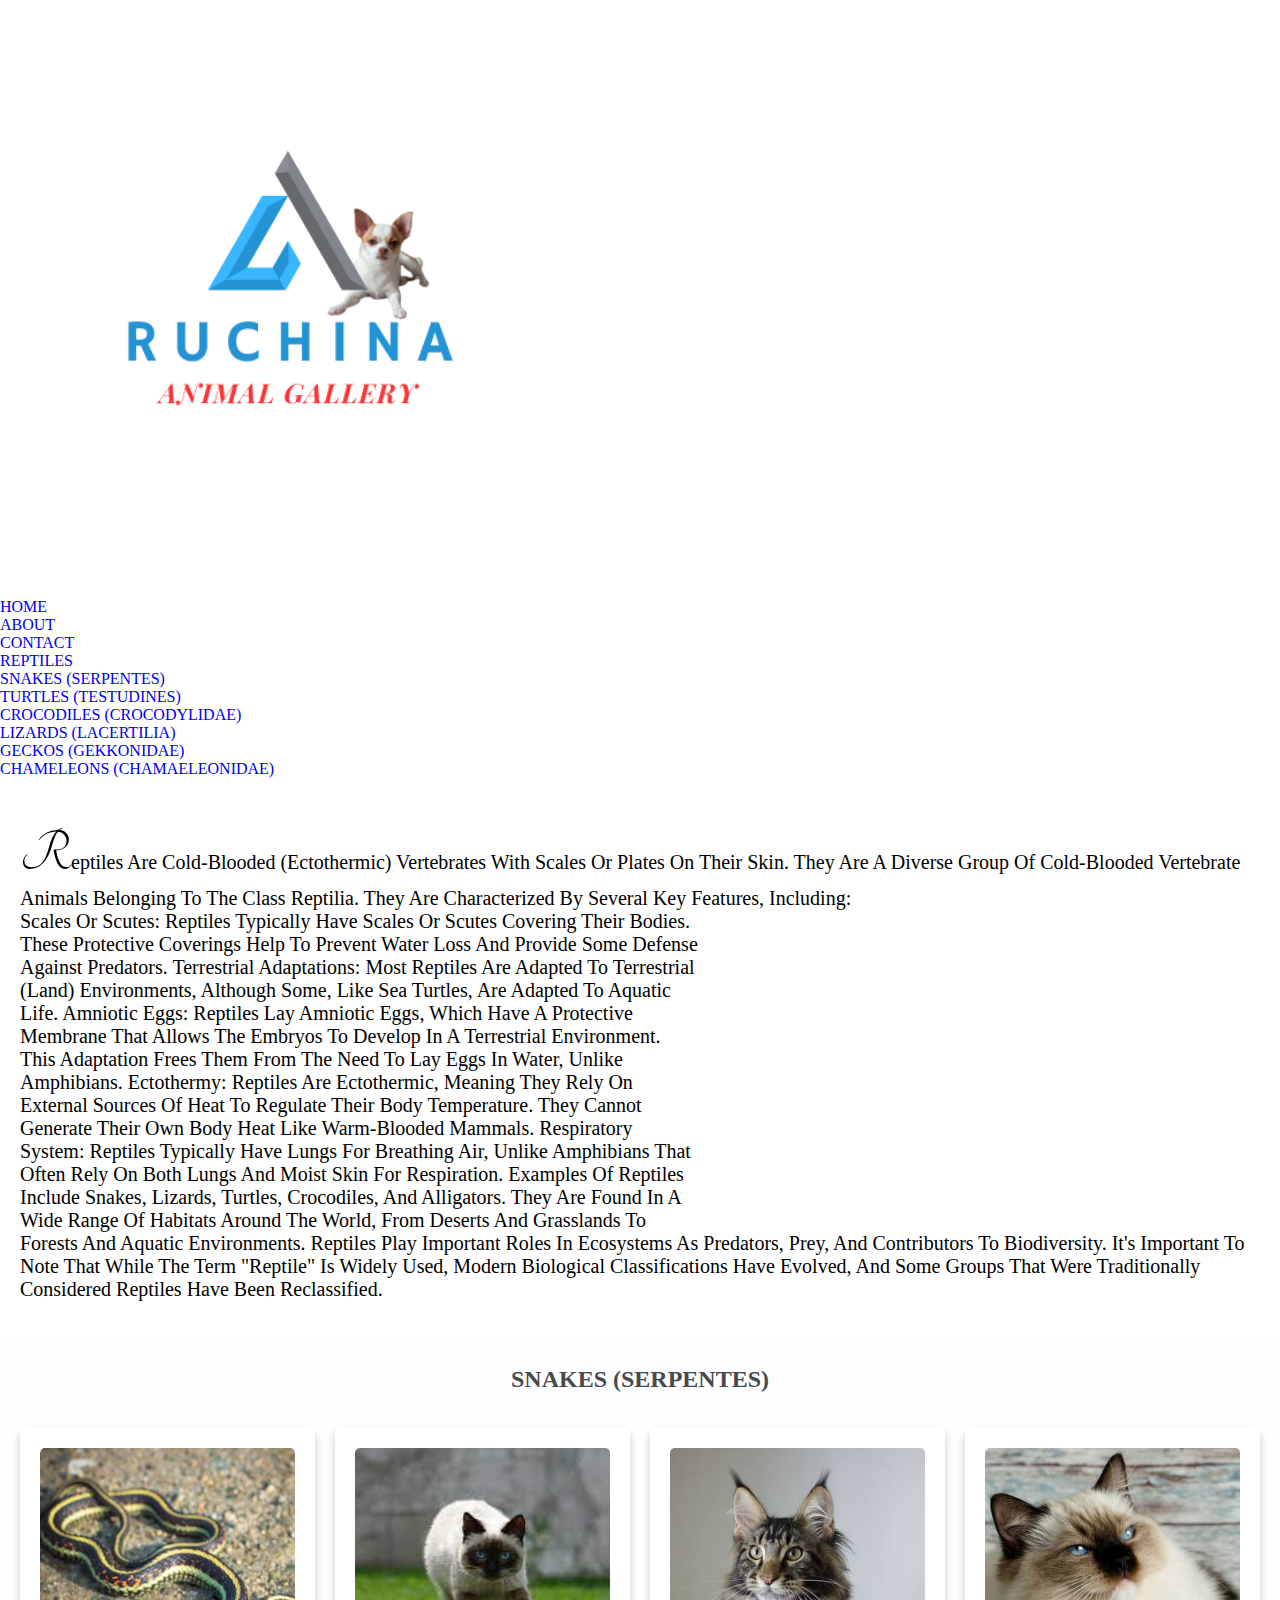
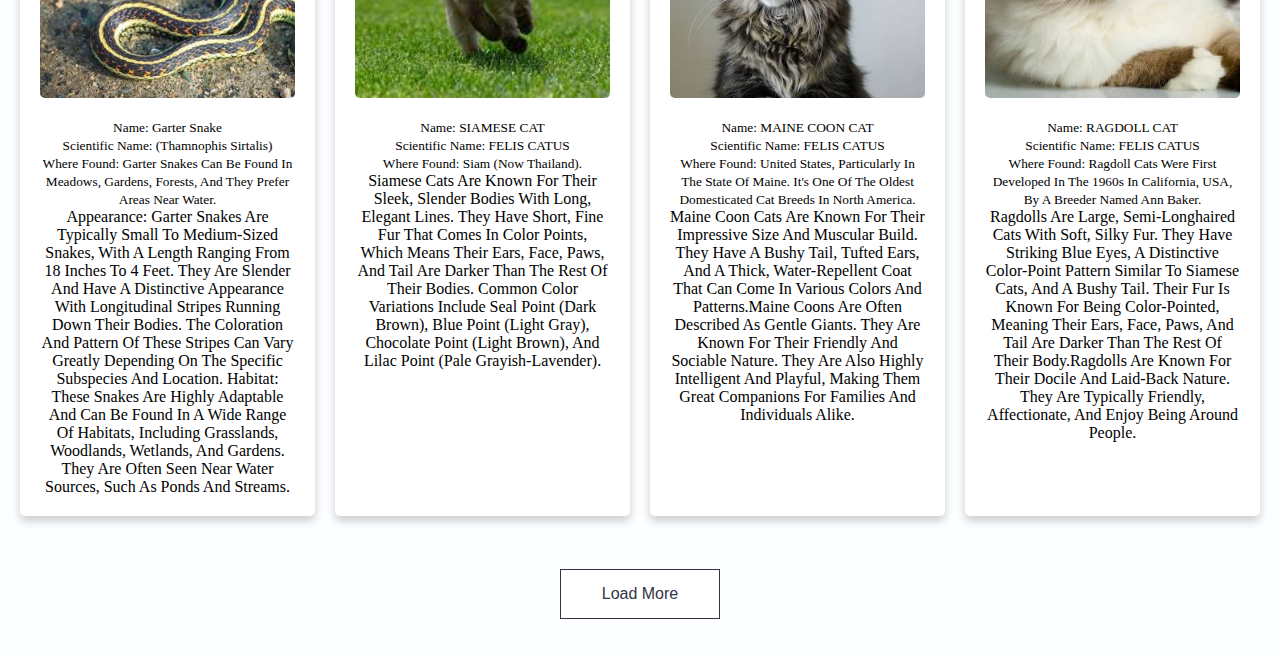
<file: reptiles.html>
<!DOCTYPE html>
<html lang="en">
<head>
    <meta charset="UTF-8">
    <meta name="viewport" content="width=device-width, initial-scale=1.0">
    <link href="https://cdn.jsdelivr.net/npm/bootstrap@5.3.1/dist/css/bootstrap.min.css" rel="stylesheet" integrity="sha384-4bw+/aepP/YC94hEpVNVgiZdgIC5+VKNBQNGCHeKRQN+PtmoHDEXuppvnDJzQIu9" crossorigin="anonymous">
<link href="https://fonts.googleapis.com/css2?family=Tangerine:wght@400;700&display=swap" rel="stylesheet">
<link rel="stylesheet" href="https://cdn.jsdelivr.net/npm/bootstrap-icons@1.10.5/font/bootstrap-icons.css">

<link rel="stylesheet" href="reptiles.css"/>
    <title>REPTILES</title>
</head>
<body>
 <!-- nav start  -->
<nav class="navbar  navbar-expand-lg  bg-secondary-subtle P-2">
    <div class="container-xxl pb-0 mb-0 ">
    <div class="navbar-brand  " href="#">
    <img src="LOGO.png" alt="Bootstrap" width="45%" height="50%" >
    </div>
    <button class="navbar-toggler " type="button" data-bs-toggle="collapse" data-bs-target="#navbarNavDropdown" aria-controls="navbarNavDropdown" aria-expanded="false" aria-label="Toggle navigation">
    <span class="navbar-toggler-icon "></span>
    </button>
    <div class="collapse navbar-collapse ms-0 " id="navbarNavDropdown">
    <ul class="navbar-nav  bg-secondary-subtle border border-secondary">
    <li class="nav-item">
    <a class="nav-link active ms-0 me-5  fw-bold fs-6  p-2 text-white link-danger bg-secondary" aria-current="page" href="index.html">HOME</a>
    </li>
    <li class="nav-item">
    <a class="nav-link ms-0 me-5 fw-bold fs-6  p-2  link-danger text-dark" href="#text">ABOUT</a>
    </li>
    <li class="nav-item">
    <a class="nav-link ms-1 me-5 fw-bold fs-6  p-2  link-danger text-dark " href="#">CONTACT</a>
    </li>
    <li class="nav-item dropdown">
    <a class="nav-link dropdown-toggle ms-1 me-3 fw-bold fs-6  p-2  link-danger text-dark" href="collection.html" role="button" data-bs-toggle="dropdown" aria-expanded="false">
       REPTILES
    </a>
    <ul class="dropdown-menu">
        <li><a class="dropdown-item" href="#snakes">SNAKES (SERPENTES)</a></li>
        <li><a class="dropdown-item" href="#turtles">TURTLES (TESTUDINES)</a></li>
        <li><a class="dropdown-item" href="#crocodile">CROCODILES (CROCODYLIDAE)</a></li>
        <li><a class="dropdown-item" href="#lizard">LIZARDS (LACERTILIA)</a></li>
        <li><a class="dropdown-item" href="#geckos"> GECKOS (GEKKONIDAE)</a></li>
        <li><a class="dropdown-item" href="#chameleons"> CHAMELEONS (CHAMAELEONIDAE)</a></li>
    </ul>
    </li>
    </ul>
    </div>
    </div>
    </nav> 
    <!-- nav end -->  
    <section class="vsection">

        <div class="container">
    <p><span>R</span>eptiles are cold-blooded (ectothermic) vertebrates with scales or plates on their skin. </strong> They are a diverse group of cold-blooded vertebrate animals belonging to the class Reptilia. They are characterized by several key features, including:</p> 
        
    <p> <iframe width="560" height="315" src="https://www.youtube.com/embed/7of5dIIwvZ8?si=Ql8JTAv84EfbQT3V" title="YouTube video player" frameborder="0" allow="accelerometer; autoplay; clipboard-write; encrypted-media; gyroscope; picture-in-picture; web-share" allowfullscreen></iframe>
<p>Scales or Scutes: Reptiles typically have scales or scutes covering their bodies. These protective coverings help to prevent water loss and provide some defense against predators.

Terrestrial Adaptations: Most reptiles are adapted to terrestrial (land) environments, although some, like sea turtles, are adapted to aquatic life.

Amniotic Eggs: Reptiles lay amniotic eggs, which have a protective membrane that allows the embryos to develop in a terrestrial environment. This adaptation frees them from the need to lay eggs in water, unlike amphibians.

Ectothermy: Reptiles are ectothermic, meaning they rely on external sources of heat to regulate their body temperature. They cannot generate their own body heat like warm-blooded mammals.

Respiratory System: Reptiles typically have lungs for breathing air, unlike amphibians that often rely on both lungs and moist skin for respiration.

Examples of reptiles include snakes, lizards, turtles, crocodiles, and alligators. They are found in a wide range of habitats around the world, from deserts and grasslands to forests and aquatic environments. Reptiles play important roles in ecosystems as predators, prey, and contributors to biodiversity.

It's important to note that while the term "reptile" is widely used, modern biological classifications have evolved, and some groups that were traditionally considered reptiles have been reclassified.</p>
        </div>
        </section>

    
<!-- IMAGE SECTION -->
<!-- section 2 -->
<section class="amph-container section-two">
    <div class="head1">  <h2 id="cats"><a href="#cats">SNAKES (SERPENTES)</a></h2>
    </div>
<div class="box-content">
<div class="box-container">
<div  class="box">
<div class="image">
    <img src="amphibians/amph/sn1.jpg" alt="img">
</div>
<div class="div-content">
<small class="text-muted h6 fw-bold">Name: Garter Snake 
<br> Scientific Name: (Thamnophis sirtalis)   <br>
Where found: Garter snakes can be found in meadows, gardens, forests, and they prefer areas near water.</small>
<p>Appearance: Garter Snakes are typically small to medium-sized snakes, with a length ranging from 18 inches to 4 feet. They are slender and have a distinctive appearance with longitudinal stripes running down their bodies. The coloration and pattern of these stripes can vary greatly depending on the specific subspecies and location.

    Habitat: These snakes are highly adaptable and can be found in a wide range of habitats, including grasslands, woodlands, wetlands, and gardens. They are often seen near water sources, such as ponds and streams. </p>
</div>
</div>
<!-- image 2 -->

<div  class="box">
    <div class="image">
        <img src="amphibians/amph/ct2.jpg" alt="img">
    </div>
    <div class="div-content">
    <small class="text-muted h6 fw-bold">Name: SIAMESE CAT 
    <br> Scientific Name: FELIS CATUS  <br>
    Where found: Siam (now Thailand).</small>
    <p>Siamese cats are known for their sleek, slender bodies with long, elegant lines. They have short, fine fur that comes in color points, which means their ears, face, paws, and tail are darker than the rest of their bodies. Common color variations include seal point (dark brown), blue point (light gray), chocolate point (light brown), and lilac point (pale grayish-lavender).</p>
    </div>
    </div>

<!-- image 3 -->
<div  class="box">
    <div class="image">
        <img src="amphibians/amph/ct3.jpg" alt="img">
    </div>
    <div class="div-content">
    <small class="text-muted h6 fw-bold">Name: MAINE COON CAT 
    <br> Scientific Name: FELIS CATUS <br>
    Where found: United States, particularly in the state of Maine. It's one of the oldest domesticated cat breeds in North America.</small>
    <p>Maine Coon cats are known for their impressive size and muscular build. They have a bushy tail, tufted ears, and a thick, water-repellent coat that can come in various colors and patterns.Maine Coons are often described as gentle giants. They are known for their friendly and sociable nature. They are also highly intelligent and playful, making them great companions for families and individuals alike.</p>
    </div>
    </div>

<!-- image 4 -->
<div  class="box">
<div class="image">
<img src="amphibians/amph/ct4.jpg" alt="img">
</div>
<div class="div-content">
<small class="text-muted h6 fw-bold">Name: RAGDOLL CAT 
<br> Scientific Name: FELIS CATUS <br>
Where found: Ragdoll cats were first developed in the 1960s in California, USA, by a breeder named Ann Baker.</small>
<p> Ragdolls are large, semi-longhaired cats with soft, silky fur. They have striking blue eyes, a distinctive color-point pattern similar to Siamese cats, and a bushy tail. Their fur is known for being color-pointed, meaning their ears, face, paws, and tail are darker than the rest of their body.Ragdolls are known for their docile and laid-back nature. They are typically friendly, affectionate, and enjoy being around people.</p>
</div>
</div>

<!-- image 5 -->
<div  class="box">
    <div class="image">
    <img src="amphibians/amph/ct5.jpg" alt="img">
    </div>
    <div class="div-content">
    <small class="text-muted h6 fw-bold">Name: BENGAL CAT 
    <br> Scientific Name: FELIS CATUS <br>
    Where found: Asian leopard cat (Prionailurus bengalensis). </small>
    <p> Bengal cats have a sleek and muscular build with a short to medium-length coat. Their coat can come in various colors, including brown, silver, charcoal, and snow (which has a lighter coloration). The coat is covered in spots or marbled patterns.Bengal cats are known for their active and playful nature. They are often described as energetic, intelligent, and curious. </p>
    </div>
    </div>

<!-- image 6 -->
<div  class="box">
    <div class="image">
    <img src="amphibians/amph/ct6.jpg" alt="img">
    </div>
    <div class="div-content">
    <small class="text-muted h6 fw-bold">Name: BRITISH SHORTHAIR CAT 
    <br> Scientific Name: FELIS CATUS <br>
    Where found: 19th century in Britain </small>
    <p> British Shorthairs are medium to large-sized cats with a robust and muscular build. They have a round face, short nose, and dense, plush coat. Their most iconic feature is their dense, short, and plush fur, which comes in a wide range of colors and patterns, including solid blue, black, white, and various tabby patterns.British Shorthairs are known for their calm and easygoing temperament. They are typically laid-back, affectionate, and good with families and children. </p>
    </div>
    </div>

<!-- image 7 -->
<div  class="box">
    <div class="image">
    <img src="amphibians/amph/ct7.jpg" alt="img">
    </div>
    <div class="div-content">
    <small class="text-muted h6 fw-bold">Name: SPHYNX CAT  
    <br> Scientific Name: FELIS CATUS <br>
    Where found: California</small>
    <p> Sphynx cats are mostly hairless, although they may have a very fine coat of fuzz. Their skin can have various colors and patterns, and they often have prominent cheekbones and large ears.Sphynx cats are known for their friendly and outgoing personalities. They tend to be affectionate, curious, and enjoy human companionship. They are also known for their playful nature.
   
    </p>
    </div>
    </div>
    <!-- image 8 -->
    <div  class="box">
        <div class="image">
        <img src="amphibians/amph/ct8.jpg" alt="img">
        </div>
        <div class="div-content">
        <small class="text-muted h6 fw-bold">Name: ABYSSINIAN CAT 
        <br> Scientific Name: FELIS CATUS  <br>
        Where found: They gained popularity in Europe and North America during the early 20th century.</small>
        <p> The common toad has a robust body with warty skin that can vary in color from olive green to brown. It often has a white or pale-colored belly. Unlike frogs, toads have drier skin and shorter hind legs, which are not well-suited for hopping.Common toads are found in a wide range of habitats, including woodlands, grasslands, gardens, and wetlands. They tend to prefer areas with access to water for breeding.
        </p>
        </div>
        </div>

<!-- image 9 -->
<div  class="box">
    <div class="image">
    <img src="amphibians/amph/ct9.jpg" alt="img">
    </div>
    <div class="div-content">
    <small class="text-muted h6 fw-bold">Name: SCOTTISH FOLD CAT 
    <br> Scientific Name: FELIS CATUS <br>
    Where found: Scotland in the 1960s</small>
    <p> Scottish Folds are medium-sized cats with a rounded appearance. Their most distinguishing feature is their folded ears, which give them an adorable and distinctive look. They have a sweet expression with large, round eyes.Scottish Folds are known for their gentle and friendly nature. They are usually good with children and other pets, making them excellent companions for families.
    </p>
    </div>
    </div>
<!-- image 10 -->
<div  class="box">
    <div class="image">
    <img src="amphibians/amph/ct10.jpg" alt="img">
    </div>
    <div class="div-content">
    <small class="text-muted h6 fw-bold">Name: RUSSIAN BLUE CAT 
    <br> Scientific Name: FELIS CATUS  <br>
    Where found: Russia during the 19th century. </small>
    <p> Russian Blue cats are medium-sized with a sleek, short, and dense coat that feels soft to the touch. Their coat is predominantly blue-gray, often described as "blue," and is typically uniform in color. Their eyes are typically bright green, which contrasts beautifully with their coat.Russian Blue cats are known for their gentle and reserved nature. They are generally quiet and not overly vocal. These cats tend to be loyal and affectionate with their owners but may be initially shy around strangers.
    </p>
    </div>
    </div>
<!-- image 11 -->
<div  class="box">
    <div class="image">
    <img src="amphibians/amph/ct11.jpg" alt="img">
    </div>
    <div class="div-content">
    <small class="text-muted h6 fw-bold">Name: BURMESE CAT 
    <br> Scientific Name: FELIS CATUS <br>
    Where found: Southeast Asia</small>
    <p> Burmese cats are medium-sized, muscular cats with a sleek, shiny coat. Their coat is usually short and comes in various solid colors, including sable (dark brown), champagne (light brown), and blue (grayish).One of the defining features of Burmese cats is their large, expressive, and round eyes, which are typically gold or yellow in color.

    </p>
    </div>
    </div>
<!-- image 12 -->
<div  class="box">
    <div class="image">
    <img src="amphibians/amph/ct12.jpg" alt="img">
    </div>
    <div class="div-content">
    <small class="text-muted h6 fw-bold">Name: MANX CAT 
    <br> Scientific Name: FELIS CATUS <br>
    Where found: The breed's origin is believed to be on the Isle of Man in the Irish Sea.</small>
    <p> Manx cats are medium-sized with a sturdy build. Their most distinctive feature is their taillessness, although some may have a short, stubby tail, which is a trait known as "rumpy riser" or "stumpy." They have a round face with prominent cheeks, large eyes, and a medium to long coat that can come in various colors and patterns.The genetic mutation responsible for their taillessness is thought to have occurred naturally on the island.
    </p>
    </div>
    </div>

<!-- image 13 -->
<div  class="box">
    <div class="image">
    <img src="amphibians/amph/ct13.jpg" alt="img">
    </div>
    <div class="div-content">
    <small class="text-muted h6 fw-bold">Name: BIRMAN CAT  
    <br> Scientific Name: FELIS CATUS <br>
    Where found: Burma (now Myanmar)</small>
    <p> Birmans are medium to large-sized cats with a semi-longhaired coat. They have a muscular body, almond-shaped blue eyes, and a distinctive color-point pattern, similar to Siamese cats.Birmans typically have a cream or fawn body with darker points on their ears, face, paws, and tail. The color points can come in various shades, including chocolate, seal, lilac, and blue.
    </p>
    </div>
    </div>
<!-- image 14 -->
<div  class="box">
    <div class="image">
    <img src="amphibians/amph/ct14.jpg" alt="img">
    </div>
    <div class="div-content">
    <small class="text-muted h6 fw-bold">Name: TONKINESE CAT 
    <br> Scientific Name: FELIS CATUS <br>
    Where found: Southeast Asia, particularly in the region that was once known as Tonkin, which is now part of Vietnam. </small>
    <p> Tonkinese cats are medium-sized cats with a sleek and muscular body. They have a short, fine coat that comes in various color patterns, including pointed (similar to Siamese cats) and mink (a variation of the pointed pattern with softer color contrast). Their almond-shaped eyes are typically blue or aqua in color.Tonkinese cats are known for their outgoing and social personalities. They are highly interactive and enjoy being around people.
    </p>
    </div>
    </div>
<!-- image 15 -->
<div  class="box">
    <div class="image">
    <img src="amphibians/amph/ct15.jpg" alt="img">
    </div>
    <div class="div-content">
    <small class="text-muted h6 fw-bold">Name: DEVON REX CAT 
    <br> Scientific Name: FELIS CATUS <br>
    Where found: The Devon Rex breed originated in the 1960s in England when a stray cat named Kirlee gave birth to a kitten with a curly coat. </small>
    <p> Devon Rex cats are distinctive due to their large ears, wavy or curly fur, and slightly flattened faces. They have a slender, medium-sized body with long legs and a short, fine coat that comes in various colors and patterns.These cats are often described as affectionate, sociable, and playful. They enjoy being around their human companions and are known for their love of interactive play.
    </p>
    </div>
    </div>
    <!-- image 16 -->
    <div  class="box">
        <div class="image">
        <img src="amphibians/amph/ct16.jpg" alt="img">
        </div>
        <div class="div-content">
        <small class="text-muted h6 fw-bold">Name: NORWEGIAN FOREST CAT  
        <br> Scientific Name: FELIS CATUS  <br>
        Where found: Norway</small>
        <p> Norwegian Forest Cats are known for their striking appearance. They are large, muscular cats with a semi-longhaired coat that features a thick, water-repellent topcoat and a soft, insulating undercoat. Their fur often comes in various colors and patterns, with a distinctive ruff of fur around their neck and a bushy tail.Norwegian Forest Cats are known for their friendly and gentle personalities. They are typically good-natured, affectionate, and enjoy the company of their human families. They are also known to be intelligent and playful, making them great companions.


        </p>
        </div>
        </div>
<!-- image 17 -->
<div  class="box">
    <div class="image">
    <img src="amphibians/amph/ct17.jpg" alt="img">
    </div>
    <div class="div-content">
    <small class="text-muted h6 fw-bold">Name:ORIENTAL SHORTHAIR CAT 
    <br> Scientific Name: FELIS CATUS <br>
    Where found: The Oriental Shorthair is closely related to the Siamese cat breed. It originated in the mid-20th century.</small>
    <p> Oriental Shorthairs are slender, medium-sized cats with a sleek coat and long, elegant legs. They have a wedge-shaped head, large ears, and almond-shaped eyes. The breed comes in a wide variety of coat colors and patterns, including solid, tabby, bicolor, and more.These cats are known for their playful and active nature. They are often described as highly intelligent, vocal, and social. They enjoy being around people and can form strong bonds with their owners. Due to their active nature, they require plenty of mental and physical stimulation.


    </p>
    </div>
    </div>
<!-- image 18 -->
<div  class="box">
    <div class="image">
    <img src="amphibians/amph/ct18.jpg" alt="img">
    </div>
    <div class="div-content">
    <small class="text-muted h6 fw-bold">Name:CORNISH REX CAT 
    <br> Scientific Name: FELIS CATUS <br>
    Where found: In 1950 in Cornwall, England</small>
    <p> The Cornish Rex breed originated in Cornwall, England, in the early 1950s. It is the result of a natural genetic mutation that occurred in a domestic cat named Kallibunker. Kallibunker had a wavy, curly coat due to a genetic mutation, and this trait was passed on to his descendants.
   In 1950, a local breeder named Nina Ennismore began a breeding program to further develop this unique coat type. She crossed Kallibunker with other cats to establish a breeding population. The resulting cats displayed the same distinctive wavy coat and slender body shape.
    </p>
    </div>
    </div>

<!-- image 19 -->
<div  class="box">
    <div class="image">
    <img src="amphibians/amph/ct19.jpg" alt="img">
    </div>
    <div class="div-content">
    <small class="text-muted h6 fw-bold">Name: TURKISH VAN CAT 
    <br> Scientific Name: FELIS CATUS
     <br>
    Where found: Lake Van region of Turkey</small>
    <p> Turkish Van cats are known for their semi-longhaired coat, which is typically all-white or cream-colored with colored markings on the head and tail. These colored markings can be red, black, or various shades of brown. Their eyes are typically large and blue, and they often have a V-shaped mark on their foreheads.Turkish Van cats are known for their friendly and sociable nature. They are often described as affectionate and enjoy human companionship.
    </p>
    </div>
    </div>
<!-- image 20 -->
<div  class="box">
<div class="image">
<img src="amphibians/amph/ct20.jpg" alt="img">
</div>
<div class="div-content">
<small class="text-muted h6 fw-bold">Name: AMERICAN SHORTHAIR CAT
<br> Scientific Name:  FELIS CATUS
    <br>
Where found: European</small>
<p>The American Shorthair cat breed is believed to have originated from European cats that were brought to North America by early settlers. Over time, these cats adapted to their new environment and developed into what we now recognize as the American Shorthair.  American Shorthairs are known for their sturdy and medium-to-large-sized bodies. They have a short, dense coat that comes in a wide range of colors and patterns. Their face typically features a square jaw and a broad, open expression.


</p>
</div>
</div>
</div>
<!-- <div id="load-more"> Load More
</div> -->
<div class="load-more" id="section-1">
    <button class="load-more-button" id="load-more-1">Load More</button>
</div>
</div> 
</section>


    <script src="mammals.js"></script>
<script src="https://cdn.jsdelivr.net/npm/bootstrap@5.3.1/dist/js/bootstrap.bundle.min.js" integrity="sha384-HwwvtgBNo3bZJJLYd8oVXjrBZt8cqVSpeBNS5n7C8IVInixGAoxmnlMuBnhbgrkm" crossorigin="anonymous"></script>
</body>
</html>
</file>
<file: amph.css>
*{
    transition: all .2s linear;
    text-decoration: none;
    text-transform: capitalize;
    outline: none; border: none;
    box-sizing: border-box;
    margin: 0;padding: 0;
     
}


iframe{
float: right;
}
span{
    font-family: 'Tangerine', cursive;
    font-size: 60px;
    font-weight:400; 
 
 }
.container{
    max-width: 100%;
    padding: 20px;
}
.vsection{
    margin-top: 25px;
}
.container p{
    font-size:20px;
}
.amph-container{
    background-color:  #d5d8d9;
   
}

.section-two{
    background-color:  #fdfeff;
    margin-top: 5px;
}


.box-content{
    max-width: 1500px;
    margin: 0 auto;
    text-align: center;
    padding: 25px 20px;
}

.box-content .box-container.div-content p{
 font-size: 9px;
 text-align: center;
 justify-content: center; 
 color: #777;
 padding: 15px 0;  
}


.box-content .box-container {
  display: grid;
  grid-template-columns: repeat( auto-fit, minmax(250px, 1fr) );
  gap: 20px;
}

.box-content .box-container .box{
    background-color: #fff;
    padding: 20px;
    border-radius: 5px;
    box-shadow: 0 5px 10px rgba(0,0,0,.2);
    display: none;
}

.box-content .box-container .box:nth-child(1),
.box-content .box-container .box:nth-child(2),
.box-content .box-container .box:nth-child(3),
.box-content .box-container .box:nth-child(4){
    display: inline-block;
}
.box-content .box-container .box .image{
    margin-bottom: 20px;
    overflow: hidden;
    height: 250px;
    border-radius: 5px;
}

.box-content .box-container .box .image img{
    height: 100%;
    width: 100%;
    object-fit: cover;
}

.box-content .box-container .box:hover .image img{
    transform:  scale(1.1);
}




.load-more{
    margin-top: 20px;
    display: inline-block;
    padding: 13px 30px;   
}
.load-more button{
    margin-top: 20px;
    display: inline-block;
    padding: 13px 30px;
    border:  1px solid #334;
    color: #334;
    font-size: 16px;
    background-color: #fff;
    cursor: pointer;
    width: 10rem ;
    height: 50px;
}

.load-more button:hover{
    background-color: crimson;
    border-color: crimson;
    color: #fff;
}
 .head1{
    margin-top: 15px;
    justify-content: center;
    display: flex; 
    align-self: center;
    padding: 30px;
    padding-bottom: 10px
    
    ;
    
}
 .head1 a:hover{ 
 color: crimson; 
 
}

.head1 a{
    text-decoration: none;
      color: #494a4b;
  
}


/* FOOTER DESIGN */
footer{
  position: absolute;
  margin-top: 10rem;
  width: 100%;
  height: 60%;
  background-color: #51575c;
  border-top-left-radius: 50px;
  padding: 10px 0 10px;
  font-size: 13px;
  line-height: 20px;
  overflow: hidden;
  
}



h6{
  color: #d2d6ea;
  margin-top: 3rem;
  margin-bottom: 20px;
  font-weight: 400;
  font-family: Georgia, 'Times New Roman', Times, serif;
  justify-content: space-around;
  align-items: center;
  display: flex;
}


form textarea{
  width: 90%;
  cursor: pointer;
}

.site-map li{
  list-style:none ;
  color: white;
  font-size: 14px;
  margin-top: 3px;
  align-items: center;
  display: flex;
  justify-content: space-around;
}
.site-map a{
 color: white;
 text-decoration: none;
 justify-content: space-around;
 align-items: center;
 display: flex;
}

form label{
  color: peru;
  font-weight: 200;
  font-size: 14px;

}

form input{
width: 70%;
}

#submit{
  width: 30%;
  background-color: peru;
  color: white;
  border-color: peru;
  border-radius: 4px;
}

form textarea{
  width: 70%;
}
form{
  display: block;
  padding: 20px;
}


.footerbtm{
width: 100%;
height: 10%;
background-color: #dae0fa;

}

.footerbtm p{
font-size: 14px;
display: flex;
justify-content: center;
align-items: center;
}

.logo-text{
text-align: justify;
padding : 15px;
margin-top: 0;
}

.col img{
  height: 14rem;
  margin-bottom: 0;
  padding-bottom: 0;
}

.col p{
  font-size: 14px;
  font-family: Georgia, 'Times New Roman', Times, serif;
  align-items: center;
  display: flex;
  justify-content: space-around;
  color: white;
}
.row-content{
width: 85%;
margin: auto;
display: flex;
flex-wrap: wrap;
align-items: flex-start;
justify-content: space-between;

}

.col{
flex-basis: 20%;
padding: 25px;
line-height: 20px;
}

/* FOOTER DESIGN */

/* Extra small devices (portrait phones, less than 576px)  */
@media (max-width: 575.98px) {
  footer{
    position: absolute;
    margin-top: 10rem;
    width: 100%;
    height: 100%;
    background-color: #51575c;
    border-top-left-radius: 50px;
    padding: 10px 0 10px;
    font-size: 13px;
    line-height: 20px;
    overflow: hidden;
    
  } 
  form input{
    width: 70%;
    }
  #submit{
      width: 50%;
      font-size: 14px;
      background-color: peru;
      color: white;
      border-color: peru;
      border-radius: 4px;
    }
    .logo-text{
      text-align: justify;
      padding : 15px;
      margin-top: 0;
      }
      form textarea{
        width: 70%;
      }
  } 

  /* Small devices (landscape phones, less than 768px)  */
 @media (max-width: 767.98px) { 
  footer{
    position: absolute;
    margin-top: 10rem;
    width: 100%;
    height: 100%;
    background-color: #51575c;
    border-top-left-radius: 50px;
    padding: 10px 0 10px;
    font-size: 13px;
    line-height: 20px;
    overflow: hidden;
  }
  .logo-text{
    text-align: justify;
    padding : 15px;
    margin-top: 0;
    }
    form textarea{
      width: 70%;
    }
    form input{
      width: 70%;
      }
  #submit{
      width: 30%;
      font-size: 14px;
      background-color: peru;
      color: white;
      border-color: peru;
      border-radius: 4px;
    }
} 

/* Medium devices (tablets, less than 992px)  */
   @media (max-width: 991.98px) { 
    footer{
      position: absolute;
      margin-top: 10rem;
      width: 100%;
      height: auto;
      background-color: #51575c;
      border-top-left-radius: 50px;
      padding: 10px 0 10px;
      font-size: 13px;
      line-height: 20px;
      overflow: hidden;
      
    }
    form input{
      width: 60%;
      }
      form textarea{
        width: 60%;
      }
    .logo-text{
      text-align: justify;
      padding : 15px;
      margin-top: 0;
      }  
    #submit{
      width: 100px;
      font-size: 14px;
      background-color: peru;
      color: white;
      border-color: peru;
      border-radius: 4px;
      position: relative;
      display: block;
    }
   } 

   /* Large devices (desktops, less than 1200px)  */
  @media (max-width: 1199.98px) { 
  footer{
    position: absolute;
    margin-top: 10rem;
    width: 100%;
    height: auto;
    background-color: #51575c;
    border-top-left-radius: 50px;
    padding: 10px 0 10px;
    font-size: 13px;
    line-height: 20px;
    overflow: hidden;
    
  }
  form input{
    width: 50%;
    }
    form textarea{
      width: 50%;
    }
  .logo-text{
    text-align: justify;
    padding : 15px;
    margin-top: 0;
    }  
  #submit{
    width: 100px;
    font-size: 14px;
    background-color: peru;
    color: white;
    border-color: peru;
    border-radius: 4px;
    position: relative;
    display: block;
  }
 }
</file>
<file: fish.css>
*{
    transition: all .2s linear;
    text-decoration: none;
    text-transform: capitalize;
    outline: none; border: none;
    box-sizing: border-box;
    margin: 0;padding: 0;
     
}


iframe{
float: right;
}
span{
    font-family: 'Tangerine', cursive;
    font-size: 60px;
    font-weight:400; 
 
 }
.container{
    max-width: 100%;
    padding: 20px;
}
.vsection{
    margin-top: 25px;
}
.container p{
    font-size:20px;
}
.amph-container{
    background-color:  #d5d8d9;
   
}

.section-two{
    background-color:  #fdfeff;
    margin-top: 5px;
}


.box-content{
    max-width: 1500px;
    margin: 0 auto;
    text-align: center;
    padding: 25px 20px;
}

.box-content .box-container.div-content p{
 font-size: 9px;
 text-align: center;
 justify-content: center; 
 color: #777;
 padding: 15px 0;  
}


.box-content .box-container {
  display: grid;
  grid-template-columns: repeat( auto-fit, minmax(250px, 1fr) );
  gap: 20px;
}

.box-content .box-container .box{
    background-color: #fff;
    padding: 20px;
    border-radius: 5px;
    box-shadow: 0 5px 10px rgba(0,0,0,.2);
    display: none;
}

.box-content .box-container .box:nth-child(1),
.box-content .box-container .box:nth-child(2),
.box-content .box-container .box:nth-child(3),
.box-content .box-container .box:nth-child(4){
    display: inline-block;
}
.box-content .box-container .box .image{
    margin-bottom: 20px;
    overflow: hidden;
    height: 250px;
    border-radius: 5px;
}

.box-content .box-container .box .image img{
    height: 100%;
    width: 100%;
    object-fit: cover;
}

.box-content .box-container .box:hover .image img{
    transform:  scale(1.1);
}




.load-more{
    margin-top: 20px;
    display: inline-block;
    padding: 13px 30px;   
}
.load-more button{
    margin-top: 20px;
    display: inline-block;
    padding: 13px 30px;
    border:  1px solid #334;
    color: #334;
    font-size: 16px;
    background-color: #fff;
    cursor: pointer;
    width: 10rem ;
    height: 50px;
}

.load-more button:hover{
    background-color: crimson;
    border-color: crimson;
    color: #fff;
}
 .head1{
    margin-top: 15px;
    justify-content: center;
    display: flex; 
    align-self: center;
    padding: 30px;
    padding-bottom: 10px
    
    ;
    
}
 .head1 a:hover{ 
 color: crimson; 
 
}

.head1 a{
    text-decoration: none;
      color: #494a4b;
  
}


/* FOOTER DESIGN */
footer{
  position: absolute;
  margin-top: 10rem;
  width: 100%;
  height: 60%;
  background-color: #51575c;
  border-top-left-radius: 50px;
  padding: 10px 0 10px;
  font-size: 13px;
  line-height: 20px;
  overflow: hidden;
  
}



h6{
  color: #d2d6ea;
  margin-top: 3rem;
  margin-bottom: 20px;
  font-weight: 400;
  font-family: Georgia, 'Times New Roman', Times, serif;
  justify-content: space-around;
  align-items: center;
  display: flex;
}


form textarea{
  width: 90%;
  cursor: pointer;
}

.site-map li{
  list-style:none ;
  color: white;
  font-size: 14px;
  margin-top: 3px;
  align-items: center;
  display: flex;
  justify-content: space-around;
}
.site-map a{
 color: white;
 text-decoration: none;
 justify-content: space-around;
 align-items: center;
 display: flex;
}

form label{
  color: peru;
  font-weight: 200;
  font-size: 14px;

}

form input{
width: 70%;
}

#submit{
  width: 30%;
  background-color: peru;
  color: white;
  border-color: peru;
  border-radius: 4px;
}

form textarea{
  width: 70%;
}
form{
  display: block;
  padding: 20px;
}


.footerbtm{
width: 100%;
height: 10%;
background-color: #dae0fa;

}

.footerbtm p{
font-size: 14px;
display: flex;
justify-content: center;
align-items: center;
}

.logo-text{
text-align: justify;
padding : 15px;
margin-top: 0;
}

.col img{
  height: 14rem;
  margin-bottom: 0;
  padding-bottom: 0;
}

.col p{
  font-size: 14px;
  font-family: Georgia, 'Times New Roman', Times, serif;
  align-items: center;
  display: flex;
  justify-content: space-around;
  color: white;
}
.row-content{
width: 85%;
margin: auto;
display: flex;
flex-wrap: wrap;
align-items: flex-start;
justify-content: space-between;

}

.col{
flex-basis: 20%;
padding: 25px;
line-height: 20px;
}

/* FOOTER DESIGN */

/* Extra small devices (portrait phones, less than 576px)  */
 @media (max-width: 575.98px) {
  footer{
    position: absolute;
    margin-top: 10rem;
    width: 100%;
    height: 100%;
    background-color: #51575c;
    border-top-left-radius: 50px;
    padding: 10px 0 10px;
    font-size: 13px;
    line-height: 20px;
    overflow: hidden;
    
  } 
  form input{
    width: 70%;
    }
  #submit{
      width: 50%;
      font-size: 14px;
      background-color: peru;
      color: white;
      border-color: peru;
      border-radius: 4px;
    }
    form label{
      color: peru;
      font-weight: 200;
      font-size: 12px;
    
    }
    .logo-text{
      text-align: justify;
      padding : 15px;
      margin-top: 0;
      }
      form textarea{
        width: 70%;
      }
  }  

  /* Small devices (landscape phones, less than 768px)  */
  @media (max-width: 767.98px) { 
  footer{
    position: absolute;
    margin-top: 10rem;
    width: 100%;
    height: 100%;
    background-color: #51575c;
    border-top-left-radius: 50px;
    padding: 10px 0 10px;
    font-size: 13px;
    line-height: 20px;
    overflow: hidden;
  }
  .logo-text{
    text-align: justify;
    padding : 15px;
    margin-top: 0;
    }
    form textarea{
      width: 70%;
    }
    form input{
      width: 70%;
      }
      form label{
        color: peru;
        font-weight: 200;
        font-size: 12px;
      
      }
  #submit{
      width: 30%;
      font-size: 14px;
      background-color: peru;
      color: white;
      border-color: peru;
      border-radius: 4px;
    }
}  

/* Medium devices (tablets, less than 992px)  */
    @media (max-width: 991.98px) { 
    footer{
      position: absolute;
      margin-top: 10rem;
      width: 100%;
      height: auto;
      background-color: #51575c;
      border-top-left-radius: 50px;
      padding: 10px 0 10px;
      font-size: 13px;
      line-height: 20px;
      overflow: hidden;
      
    }
    form input{
      width: 50%;
      }
      form textarea{
        width: 50%;
      }
    .logo-text{
      text-align: justify;
      padding : 15px;
      margin-top: 0;
      }  
      form label{
        color: peru;
        font-weight: 200;
        font-size: 14px;
      
      }
    #submit{
      width: 100px;
      font-size: 14px;
      background-color: peru;
      color: white;
      border-color: peru;
      border-radius: 4px;
      position: relative;
      display: block;
    }
   }  

   /* Large devices (desktops, less than 1200px)  */
   @media (max-width: 1199.98px) { 
  footer{
    position: absolute;
    margin-top: 10rem;
    width: 100%;
    height: auto;
    background-color: #51575c;
    border-top-left-radius: 50px;
    padding: 10px 0 10px;
    font-size: 13px;
    line-height: 20px;
    overflow: hidden;
    
  }
  form input{
    width: 100%;
    }
    form label{
      color: peru;
      font-weight: 200;
      font-size: 14px;
    
    }
    form textarea{
      width: 100%;
    }
  .logo-text{
    text-align: justify;
    padding : 15px;
    margin-top: 0;
    }  
  #submit{
    width: 100px;
    font-size: 14px;
    background-color: peru;
    color: white;
    border-color: peru;
    border-radius: 4px;
    position: relative;
    display: block;
  }
 }
</file>
<file: mammals.css>
*{
    transition: all .2s linear;
    text-decoration: none;
    text-transform: capitalize;
    outline: none; border: none;
    box-sizing: border-box;
    margin: 0;padding: 0;
     
}


iframe{
float: right;
}
span{
    font-family: 'Tangerine', cursive;
    font-size: 60px;
    font-weight:400; 
 
 }
.container{
    max-width: 100%;
    padding: 20px;
}
.vsection{
    margin-top: 25px;
}
.container p{
    font-size:20px;
}
.amph-container{
    background-color:  #d5d8d9;
   
}

.section-two{
    background-color:  #fdfeff;
    margin-top: 5px;
}


.box-content{
    max-width: 1500px;
    margin: 0 auto;
    text-align: center;
    padding: 25px 20px;
}

.box-content .box-container.div-content p{
 font-size: 9px;
 text-align: center;
 justify-content: center; 
 color: #777;
 padding: 15px 0;  
}


.box-content .box-container {
  display: grid;
  grid-template-columns: repeat( auto-fit, minmax(250px, 1fr) );
  gap: 20px;
}

.box-content .box-container .box{
    background-color: #fff;
    padding: 20px;
    border-radius: 5px;
    box-shadow: 0 5px 10px rgba(0,0,0,.2);
    display: none;
}

.box-content .box-container .box:nth-child(1),
.box-content .box-container .box:nth-child(2),
.box-content .box-container .box:nth-child(3),
.box-content .box-container .box:nth-child(4){
    display: inline-block;
}
.box-content .box-container .box .image{
    margin-bottom: 20px;
    overflow: hidden;
    height: 250px;
    border-radius: 5px;
}

.box-content .box-container .box .image img{
    height: 100%;
    width: 100%;
    object-fit: cover;
}

.box-content .box-container .box:hover .image img{
    transform:  scale(1.1);
}




.load-more{
    margin-top: 20px;
    display: inline-block;
    padding: 13px 30px;   
}
.load-more button{
    margin-top: 20px;
    display: inline-block;
    padding: 13px 30px;
    border:  1px solid #334;
    color: #334;
    font-size: 16px;
    background-color: #fff;
    cursor: pointer;
    width: 10rem ;
    height: 50px;
}

.load-more button:hover{
    background-color: crimson;
    border-color: crimson;
    color: #fff;
}
 .head1{
    margin-top: 15px;
    justify-content: center;
    display: flex; 
    align-self: center;
    padding: 30px;
    padding-bottom: 10px
    
    ;
    
}
 .head1 a:hover{ 
 color: crimson; 
 
}

.head1 a{
    text-decoration: none;
      color: #494a4b;
  
}

/* FOOTER DESIGN */
footer{
    position: absolute;
    margin-top: 10rem;
    width: 100%;
    height: 60%;
    background-color: #51575c;
    border-top-left-radius: 50px;
    padding: 10px 0 10px;
    font-size: 13px;
    line-height: 20px;
    overflow: hidden;
    
  }
  
  
  
  h6{
    color: #d2d6ea;
    margin-top: 3rem;
    margin-bottom: 20px;
    font-weight: 400;
    font-family: Georgia, 'Times New Roman', Times, serif;
    justify-content: space-around;
    align-items: center;
    display: flex;
  }
  
  
  form textarea{
    width: 90%;
    cursor: pointer;
  }
  
  .site-map li{
    list-style:none ;
    color: white;
    font-size: 14px;
    margin-top: 3px;
    align-items: center;
    display: flex;
    justify-content: space-around;
  }
  .site-map a{
   color: white;
   text-decoration: none;
   justify-content: space-around;
   align-items: center;
   display: flex;
  }
  
  form label{
    color: peru;
    font-weight: 200;
    font-size: 14px;
  
  }
  
  form input{
  width: 70%;
  }
  
  #submit{
    width: 30%;
    background-color: peru;
    color: white;
    border-color: peru;
    border-radius: 4px;
  }
  
  form textarea{
    width: 70%;
  }
  form{
    display: block;
    padding: 20px;
  }
  
  
  .footerbtm{
  width: 100%;
  height: 10%;
  background-color: #dae0fa;
  
  }
  
  .footerbtm p{
  font-size: 14px;
  display: flex;
  justify-content: center;
  align-items: center;
  }
  
  .logo-text{
  text-align: justify;
  padding : 15px;
  margin-top: 0;
  }
  
  .col img{
    height: 14rem;
    margin-bottom: 0;
    padding-bottom: 0;
  }
  
  .col p{
    font-size: 14px;
    font-family: Georgia, 'Times New Roman', Times, serif;
    align-items: center;
    display: flex;
    justify-content: space-around;
    color: white;
  }
  .row-content{
  width: 85%;
  margin: auto;
  display: flex;
  flex-wrap: wrap;
  align-items: flex-start;
  justify-content: space-between;
  
  }
  
  .col{
  flex-basis: 20%;
  padding: 25px;
  line-height: 20px;
  }
  
  /* FOOTER DESIGN */

  /* Extra small devices (portrait phones, less than 576px)  */
@media (max-width: 575.98px) {
    footer{
      position: absolute;
      margin-top: 10rem;
      width: 100%;
      height: 100%;
      background-color: #51575c;
      border-top-left-radius: 50px;
      padding: 10px 0 10px;
      font-size: 13px;
      line-height: 20px;
      overflow: hidden;
      
    } 
    form input{
      width: 70%;
      }
    #submit{
        width: 50%;
        font-size: 14px;
        background-color: peru;
        color: white;
        border-color: peru;
        border-radius: 4px;
      }
      .logo-text{
        text-align: justify;
        padding : 15px;
        margin-top: 0;
        }
        form textarea{
          width: 70%;
        }
    } 
  
    /* Small devices (landscape phones, less than 768px)  */
   @media (max-width: 767.98px) { 
    footer{
      position: absolute;
      margin-top: 10rem;
      width: 100%;
      height: 100%;
      background-color: #51575c;
      border-top-left-radius: 50px;
      padding: 10px 0 10px;
      font-size: 13px;
      line-height: 20px;
      overflow: hidden;
    }
    .logo-text{
      text-align: justify;
      padding : 15px;
      margin-top: 0;
      }
      form textarea{
        width: 70%;
      }
      form input{
        width: 70%;
        }
    #submit{
        width: 30%;
        font-size: 14px;
        background-color: peru;
        color: white;
        border-color: peru;
        border-radius: 4px;
      }
  } 
  
  /* Medium devices (tablets, less than 992px)  */
     @media (max-width: 991.98px) { 
      footer{
        position: absolute;
        margin-top: 10rem;
        width: 100%;
        height: auto;
        background-color: #51575c;
        border-top-left-radius: 50px;
        padding: 10px 0 10px;
        font-size: 13px;
        line-height: 20px;
        overflow: hidden;
        
      }
      form input{
        width: 60%;
        }
        form textarea{
          width: 60%;
        }
      .logo-text{
        text-align: justify;
        padding : 15px;
        margin-top: 0;
        }  
      #submit{
        width: 100px;
        font-size: 14px;
        background-color: peru;
        color: white;
        border-color: peru;
        border-radius: 4px;
        position: relative;
        display: block;
      }
     } 
  
     /* Large devices (desktops, less than 1200px)  */
    @media (max-width: 1199.98px) { 
    footer{
      position: absolute;
      margin-top: 10rem;
      width: 100%;
      height: auto;
      background-color: #51575c;
      border-top-left-radius: 50px;
      padding: 10px 0 10px;
      font-size: 13px;
      line-height: 20px;
      overflow: hidden;
      
    }
    form input{
      width: 50%;
      }
      form textarea{
        width: 50%;
      }
    .logo-text{
      text-align: justify;
      padding : 15px;
      margin-top: 0;
      }  
    #submit{
      width: 100px;
      font-size: 14px;
      background-color: peru;
      color: white;
      border-color: peru;
      border-radius: 4px;
      position: relative;
      display: block;
    }
   }
</file>
<file: reptiles.css>
*{
    transition: all .2s linear;
    text-decoration: none;
    text-transform: capitalize;
    outline: none; border: none;
    box-sizing: border-box;
    margin: 0;padding: 0;
     
}


iframe{
float: right;
}
span{
    font-family: 'Tangerine', cursive;
    font-size: 60px;
    font-weight:400; 
 
 }
.container{
    max-width: 100%;
    padding: 20px;
}
.vsection{
    margin-top: 25px;
}
.container p{
    font-size:20px;
}
.amph-container{
    background-color:  #d5d8d9;
   
}

.section-two{
    background-color:  #fdfeff;
    margin-top: 5px;
}


.box-content{
    max-width: 1500px;
    margin: 0 auto;
    text-align: center;
    padding: 25px 20px;
}

.box-content .box-container.div-content p{
 font-size: 9px;
 text-align: center;
 justify-content: center; 
 color: #777;
 padding: 15px 0;  
}


.box-content .box-container {
  display: grid;
  grid-template-columns: repeat( auto-fit, minmax(250px, 1fr) );
  gap: 20px;
}

.box-content .box-container .box{
    background-color: #fff;
    padding: 20px;
    border-radius: 5px;
    box-shadow: 0 5px 10px rgba(0,0,0,.2);
    display: none;
}

.box-content .box-container .box:nth-child(1),
.box-content .box-container .box:nth-child(2),
.box-content .box-container .box:nth-child(3),
.box-content .box-container .box:nth-child(4){
    display: inline-block;
}
.box-content .box-container .box .image{
    margin-bottom: 20px;
    overflow: hidden;
    height: 250px;
    border-radius: 5px;
}

.box-content .box-container .box .image img{
    height: 100%;
    width: 100%;
    object-fit: cover;
}

.box-content .box-container .box:hover .image img{
    transform:  scale(1.1);
}




.load-more{
    margin-top: 20px;
    display: inline-block;
    padding: 13px 30px;   
}
.load-more button{
    margin-top: 20px;
    display: inline-block;
    padding: 13px 30px;
    border:  1px solid #334;
    color: #334;
    font-size: 16px;
    background-color: #fff;
    cursor: pointer;
    width: 10rem ;
    height: 50px;
}

.load-more button:hover{
    background-color: crimson;
    border-color: crimson;
    color: #fff;
}
 .head1{
    margin-top: 15px;
    justify-content: center;
    display: flex; 
    align-self: center;
    padding: 30px;
    padding-bottom: 10px
    
    ;
    
}
 .head1 a:hover{ 
 color: crimson; 
 
}

.head1 a{
    text-decoration: none;
      color: #494a4b;
  
}
</file>
